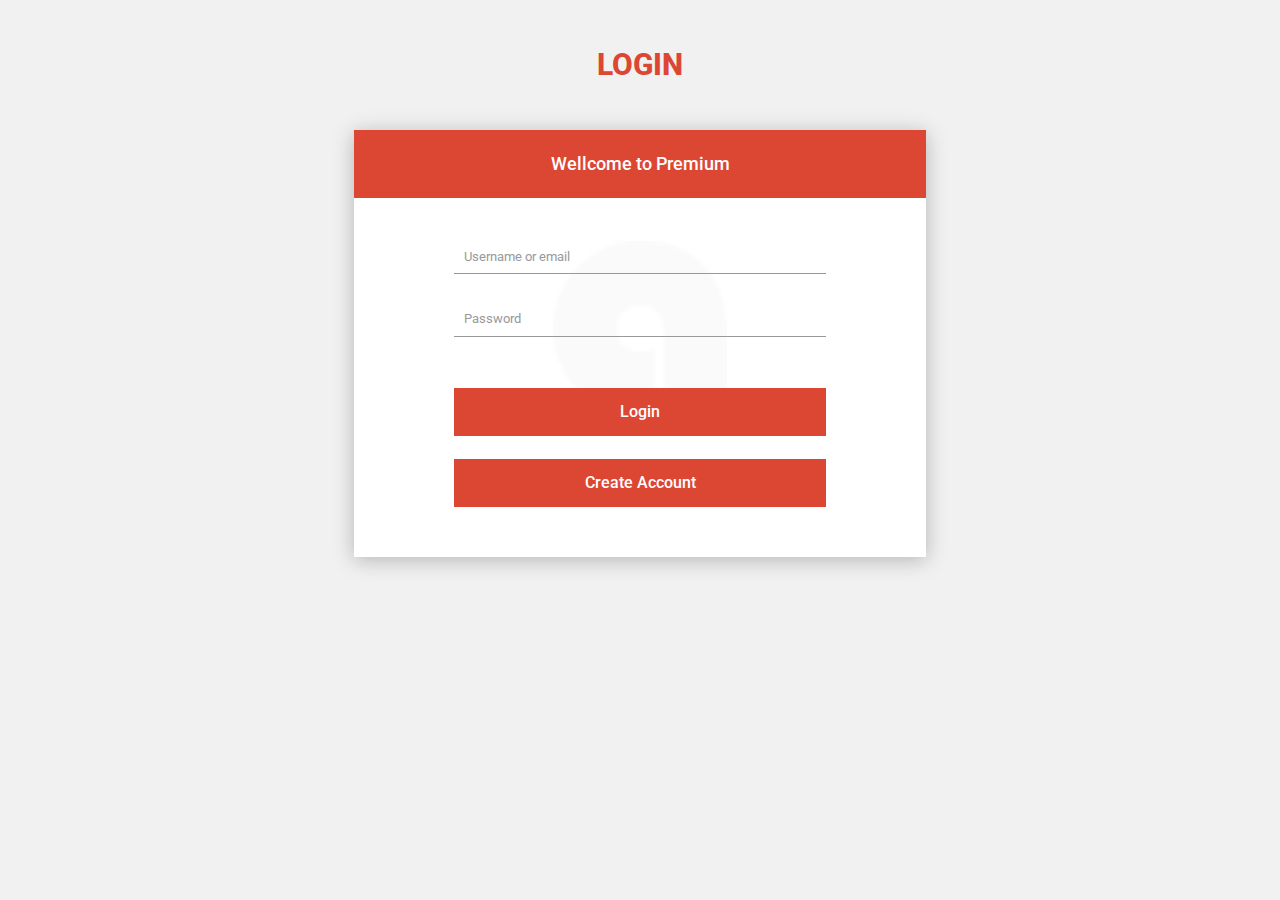
<file: src/main/resources/templates/login.html>
<!doctype html>
<html lang="en"
      xmlns:th="http://www.thymeleaf.org"
>
<head>
  <meta charset="utf-8">
  <meta http-equiv="x-ua-compatible" content="ie=edge">
  <title>Adda - Social Network HTML Template</title>
  <meta name="robots" content="noindex, follow" />
  <meta name="description" content="">
  <meta name="viewport" content="width=device-width, initial-scale=1, shrink-to-fit=no">
  <!-- Favicon -->
  <link rel="shortcut icon" type="image/x-icon" href="../assets/images/favicon.ico">
  <!-- CSS
  ============================================ -->
  <!-- google fonts -->
  <link href="https://fonts.googleapis.com/css?family=Roboto:300,300i,400,400i,500,500i,700,700i,900" rel="stylesheet">
  <!-- Bootstrap CSS -->
  <link rel="stylesheet" href="../assets/css/vendor/bootstrap.min.css">
  <!-- Icon Font CSS -->
  <link rel="stylesheet" href="../assets/css/vendor/bicon.min.css">
  <!-- Flat Icon CSS -->
  <link rel="stylesheet" href="../assets/css/vendor/flaticon.css">
  <!-- audio & video player CSS -->
  <link rel="stylesheet" href="../assets/css/plugins/plyr.css">
  <!-- Slick CSS -->
  <link rel="stylesheet" href="../assets/css/plugins/slick.min.css">
  <!-- nice-select CSS -->
  <link rel="stylesheet" href="../assets/css/plugins/nice-select.css">
  <!-- perfect scrollbar css -->
  <link rel="stylesheet" href="../assets/css/plugins/perfect-scrollbar.css">
  <!-- light gallery css -->
  <link rel="stylesheet" href="../assets/css/plugins/lightgallery.min.css">
  <!-- Main Style CSS -->
  <link rel="stylesheet" href="../assets/css/style.css">
</head>
<body>
<div class="signup-form-wrapper">
  <h1 class="create-acc text-center">LOGIN</h1>
  <div class="signup-inner text-center">
    <h3 class="title">Wellcome to Premium</h3>
    <form class="signup-inner--form"
          method="post"
          role="form"
          th:action="@{/login}"
    >
      <div class="row">
        <div class="col-md-12">
          <input name="username" type="text" class="single-field" placeholder="Username or email">
        </div>
        <div class="col-12">
          <input name="password" type="password" class="single-field" placeholder="Password">
        </div>
        <div class="col-12">
          <button class="submit-btn" type="submit" value="Submit">Login</button>
        </div>
        <div class="col-12">
          <a href="/register" class="submit-btn">Create Account</a>
        </div>
      </div>
    </form>
  </div>
</div>
</form>
</div>
</div>
<!-- Modernizer JS -->
<script src="../assets/js/vendor/modernizr-3.6.0.min.js"></script>
<!-- jQuery JS -->
<script src="../assets/js/vendor/jquery-3.3.1.min.js"></script>
<!-- Popper JS -->
<script src="../assets/js/vendor/popper.min.js"></script>
<!-- Bootstrap JS -->
<script src="../assets/js/vendor/bootstrap.min.js"></script>
<!-- Slick Slider JS -->
<script src="../assets/js/plugins/slick.min.js"></script>
<!-- nice select JS -->
<script src="../assets/js/plugins/nice-select.min.js"></script>
<!-- audio video player JS -->
<script src="../assets/js/plugins/plyr.min.js"></script>
<!-- perfect scrollbar js -->
<script src="../assets/js/plugins/perfect-scrollbar.min.js"></script>
<!-- light gallery js -->
<script src="../assets/js/plugins/lightgallery-all.min.js"></script>
<!-- image loaded js -->
<script src="../assets/js/plugins/imagesloaded.pkgd.min.js"></script>
<!-- isotope filter js -->
<script src="../assets/js/plugins/isotope.pkgd.min.js"></script>
<!-- Main JS -->
<script src="../assets/js/main.js"></script>
</body>
</html>
</file>
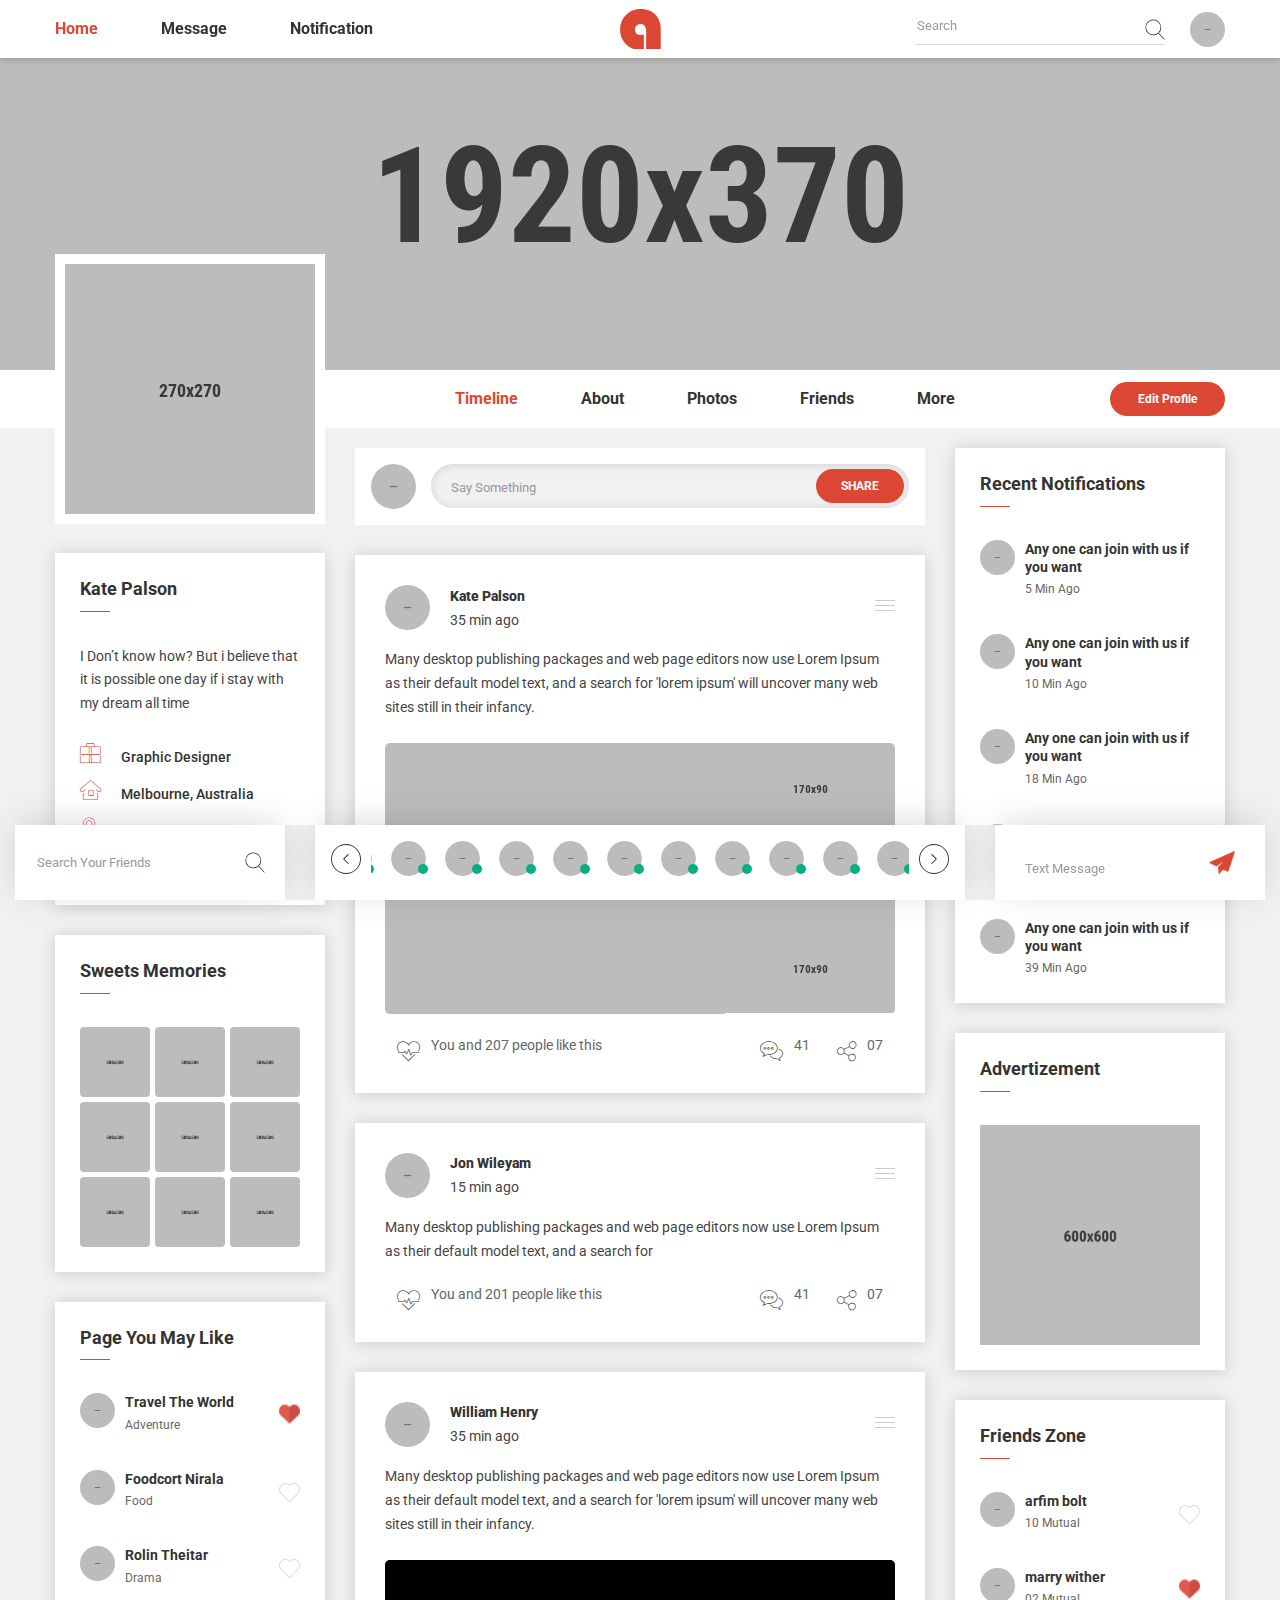
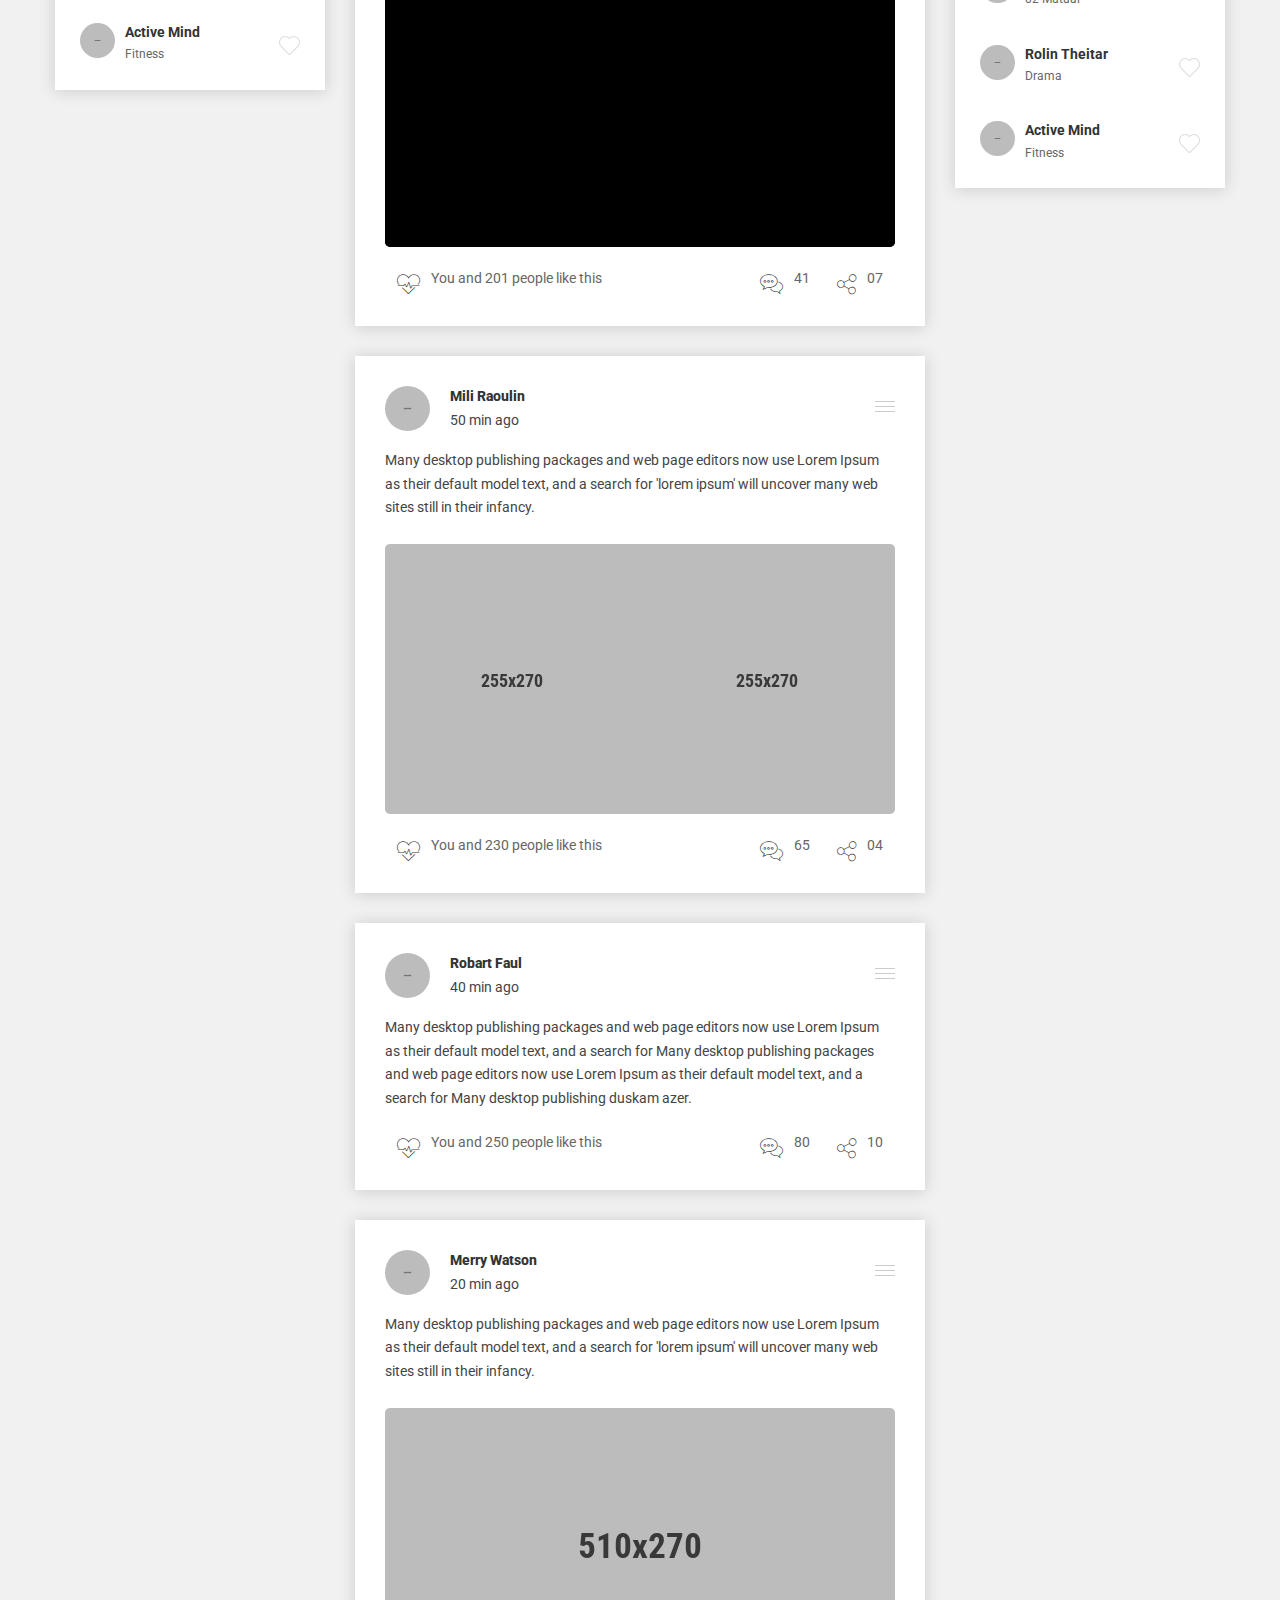
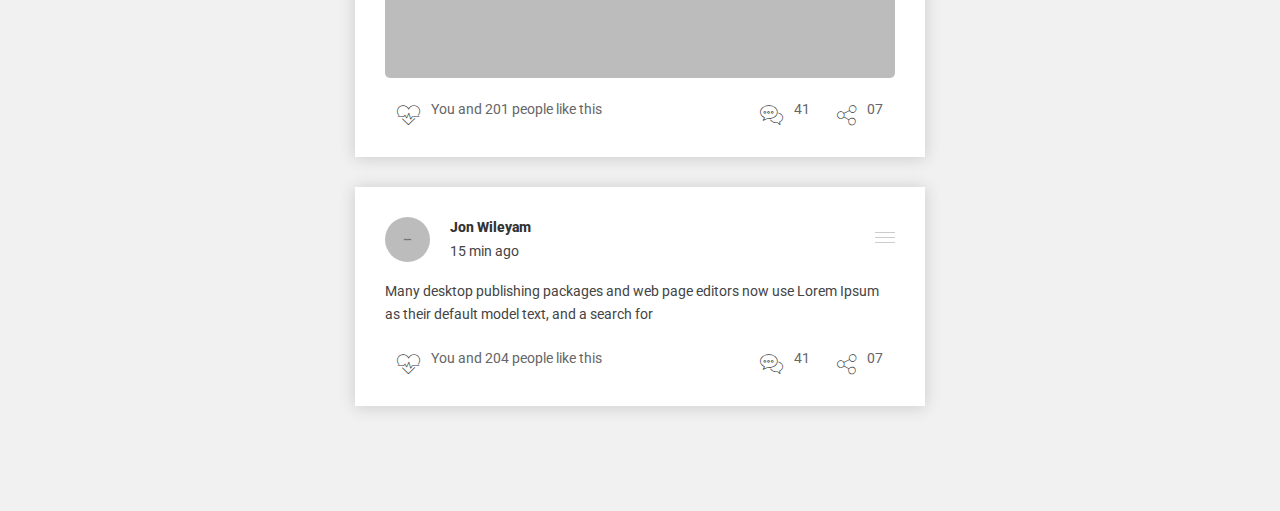
<file: src/main/resources/templates/profile.html>
<!doctype html>
<html class="no-js" lang="en">

<head>
    <meta charset="utf-8">
    <meta http-equiv="x-ua-compatible" content="ie=edge">
    <title>Adda - Social Network HTML Template</title>
    <meta name="robots" content="noindex, follow" />
    <meta name="description" content="">
    <meta name="viewport" content="width=device-width, initial-scale=1, shrink-to-fit=no">
    <!-- Favicon -->
    <link rel="shortcut icon" type="image/x-icon" href="../assets/images/favicon.ico">

    <!-- CSS
	============================================ -->
    <!-- google fonts -->
    <link href="https://fonts.googleapis.com/css?family=Roboto:300,300i,400,400i,500,500i,700,700i,900" rel="stylesheet">
    <!-- Bootstrap CSS -->
    <link rel="stylesheet" href="../assets/css/vendor/bootstrap.min.css">
    <!-- Icon Font CSS -->
    <link rel="stylesheet" href="../assets/css/vendor/bicon.min.css">
    <!-- Flat Icon CSS -->
    <link rel="stylesheet" href="../assets/css/vendor/flaticon.css">
    <!-- audio & video player CSS -->
    <link rel="stylesheet" href="../assets/css/plugins/plyr.css">
    <!-- Slick CSS -->
    <link rel="stylesheet" href="../assets/css/plugins/slick.min.css">
    <!-- nice-select CSS -->
    <link rel="stylesheet" href="../assets/css/plugins/nice-select.css">
    <!-- perfect scrollbar css -->
    <link rel="stylesheet" href="../assets/css/plugins/perfect-scrollbar.css">
    <!-- light gallery css -->
    <link rel="stylesheet" href="../assets/css/plugins/lightgallery.min.css">
    <!-- Main Style CSS -->
    <link rel="stylesheet" href="../assets/css/style.css">

</head>

<body>

    <!-- header area start -->
    <header>
        <div class="header-top sticky bg-white d-none d-lg-block">
            <div class="container">
                <div class="row align-items-center">
                    <div class="col-md-5">
                        <!-- header top navigation start -->
                        <div class="header-top-navigation">
                            <nav>
                                <ul>
                                    <li class="active"><a href="/index">home</a></li>
                                    <li class="msg-trigger"><a class="msg-trigger-btn" href="#a">message</a>
                                        <div class="message-dropdown" id="a">
                                            <div class="dropdown-title">
                                                <p class="recent-msg">recent message</p>
                                                <div class="message-btn-group">
                                                    <button>New group</button>
                                                    <button>New Message</button>
                                                </div>
                                            </div>
                                            <ul class="dropdown-msg-list">
                                                <li class="msg-list-item d-flex justify-content-between">
                                                    <!-- profile picture end -->
                                                    <div class="profile-thumb">
                                                        <figure class="profile-thumb-middle">
                                                            <img src="../assets/images/profile/profile-small-3.jpg" alt="profile picture">
                                                        </figure>
                                                    </div>
                                                    <!-- profile picture end -->

                                                    <!-- message content start -->
                                                    <div class="msg-content">
                                                        <h6 class="author"><a href="profile.html">Mili Raoulin</a></h6>
                                                        <p>Many desktop publishing packages and web page editors now use Lorem Ipsum as their default</p>
                                                    </div>
                                                    <!-- message content end -->

                                                    <!-- message time start -->
                                                    <div class="msg-time">
                                                        <p>25 Apr 2019</p>
                                                    </div>
                                                    <!-- message time end -->
                                                </li>
                                                <li class="msg-list-item d-flex justify-content-between">
                                                    <!-- profile picture end -->
                                                    <div class="profile-thumb">
                                                        <figure class="profile-thumb-middle">
                                                            <img src="../assets/images/profile/profile-small-4.jpg" alt="profile picture">
                                                        </figure>
                                                    </div>
                                                    <!-- profile picture end -->

                                                    <!-- message content start -->
                                                    <div class="msg-content">
                                                        <h6 class="author"><a href="profile.html">Jhon Doe</a></h6>
                                                        <p>Many desktop publishing packages and web page editors now use Lorem Ipsum as their default</p>
                                                    </div>
                                                    <!-- message content end -->

                                                    <!-- message time start -->
                                                    <div class="msg-time">
                                                        <p>15 May 2019</p>
                                                    </div>
                                                    <!-- message time end -->
                                                </li>
                                                <li class="msg-list-item d-flex justify-content-between">
                                                    <!-- profile picture end -->
                                                    <div class="profile-thumb">
                                                        <figure class="profile-thumb-middle">
                                                            <img src="../assets/images/profile/profile-small-5.jpg" alt="profile picture">
                                                        </figure>
                                                    </div>
                                                    <!-- profile picture end -->

                                                    <!-- message content start -->
                                                    <div class="msg-content">
                                                        <h6 class="author"><a href="profile.html">Jon Wileyam</a></h6>
                                                        <p>Many desktop publishing packages and web page editors now use Lorem Ipsum as their default</p>
                                                    </div>
                                                    <!-- message content end -->

                                                    <!-- message time start -->
                                                    <div class="msg-time">
                                                        <p>20 Jun 2019</p>
                                                    </div>
                                                    <!-- message time end -->
                                                </li>
                                            </ul>
                                            <div class="msg-dropdown-footer">
                                                <button>See all in messenger</button>
                                                <button>Mark All as Read</button>
                                            </div>
                                        </div>
                                    </li>
                                    <li class="notification-trigger"><a class="msg-trigger-btn" href="#b">notification</a>
                                        <div class="message-dropdown" id="b">
                                            <div class="dropdown-title">
                                                <p class="recent-msg">Notification</p>
                                                <button>
                                                    <i class="flaticon-settings"></i>
                                                </button>
                                            </div>
                                            <ul class="dropdown-msg-list">
                                                <li class="msg-list-item d-flex justify-content-between">
                                                    <!-- profile picture end -->
                                                    <div class="profile-thumb">
                                                        <figure class="profile-thumb-middle">
                                                            <img src="../assets/images/profile/profile-small-3.jpg" alt="profile picture">
                                                        </figure>
                                                    </div>
                                                    <!-- profile picture end -->

                                                    <!-- message content start -->
                                                    <div class="msg-content notification-content">
                                                        <a href="profile.html">Robert Faul</a>,
                                                        <a href="profile.html">william jhon</a>
                                                        <p>and 35 other people reacted to your photo</p>
                                                    </div>
                                                    <!-- message content end -->

                                                    <!-- message time start -->
                                                    <div class="msg-time">
                                                        <p>25 Apr 2019</p>
                                                    </div>
                                                    <!-- message time end -->
                                                </li>
                                                <li class="msg-list-item d-flex justify-content-between">
                                                    <!-- profile picture end -->
                                                    <div class="profile-thumb">
                                                        <figure class="profile-thumb-middle">
                                                            <img src="../assets/images/profile/profile-small-4.jpg" alt="profile picture">
                                                        </figure>
                                                    </div>
                                                    <!-- profile picture end -->

                                                    <!-- message content start -->
                                                    <div class="msg-content notification-content">
                                                        <a href="profile.html">Robert mushkil</a>,
                                                        <a href="profile.html">Terry jhon</a>
                                                        <p>and 20 other people reacted to your photo</p>
                                                    </div>
                                                    <!-- message content end -->

                                                    <!-- message time start -->
                                                    <div class="msg-time">
                                                        <p>20 May 2019</p>
                                                    </div>
                                                    <!-- message time end -->
                                                </li>
                                                <li class="msg-list-item d-flex justify-content-between">
                                                    <!-- profile picture end -->
                                                    <div class="profile-thumb">
                                                        <figure class="profile-thumb-middle">
                                                            <img src="../assets/images/profile/profile-small-6.jpg" alt="profile picture">
                                                        </figure>
                                                    </div>
                                                    <!-- profile picture end -->

                                                    <!-- message content start -->
                                                    <div class="msg-content notification-content">
                                                        <a href="profile.html">Horijon Mbala</a>,
                                                        <a href="profile.html">Bashu jhon</a>
                                                        <p>and 55 other people reacted to your post</p>
                                                    </div>
                                                    <!-- message content end -->

                                                    <!-- message time start -->
                                                    <div class="msg-time">
                                                        <p>15 Jan 2019</p>
                                                    </div>
                                                    <!-- message time end -->
                                                </li>
                                            </ul>
                                            <div class="msg-dropdown-footer">
                                                <button>See all in messenger</button>
                                                <button>Mark All as Read</button>
                                            </div>
                                        </div>
                                    </li>
                                </ul>
                            </nav>
                        </div>
                        <!-- header top navigation start -->
                    </div>

                    <div class="col-md-2">
                        <!-- brand logo start -->
                        <div class="brand-logo text-center">
                            <a href="/index">
                                <img src="../assets/images/logo/logo.png" alt="brand logo">
                            </a>
                        </div>
                        <!-- brand logo end -->
                    </div>

                    <div class="col-md-5">
                        <div class="header-top-right d-flex align-items-center justify-content-end">
                            <!-- header top search start -->
                            <div class="header-top-search">
                                <form class="top-search-box">
                                    <input type="text" placeholder="Search" class="top-search-field">
                                    <button class="top-search-btn"><i class="flaticon-search"></i></button>
                                </form>
                            </div>
                            <!-- header top search end -->

                            <!-- profile picture start -->
                            <div class="profile-setting-box">
                                <div class="profile-thumb-small">
                                    <a href="javascript:void(0)" class="profile-triger">
                                        <figure>
                                            <img src="../assets/images/profile/profile-small-1.jpg" alt="profile picture">
                                        </figure>
                                    </a>
                                    <div class="profile-dropdown">
                                        <div class="profile-head">
                                            <h5 class="name"><a href="#">Madison Howard</a></h5>
                                            <a class="mail" href="#">mailnam@mail.com</a>
                                        </div>
                                        <div class="profile-body">
                                            <ul>
                                                <li><a href="profile.html"><i class="flaticon-user"></i>Profile</a></li>
                                                <li><a href="#"><i class="flaticon-message"></i>Inbox</a></li>
                                                <li><a href="#"><i class="flaticon-document"></i>Activity</a></li>
                                            </ul>
                                            <ul>
                                                <li><a href="#"><i class="flaticon-settings"></i>Setting</a></li>
                                                <li><a href="/logout"><i class="flaticon-unlock"></i>Sing out</a></li>
                                            </ul>
                                        </div>
                                    </div>
                                </div>
                            </div>
                            <!-- profile picture end -->
                        </div>
                    </div>
                </div>
            </div>
        </div>
    </header>
    <!-- header area end -->
    <!-- header area start -->
    <header>
        <div class="mobile-header-wrapper sticky d-block d-lg-none">
            <div class="mobile-header position-relative ">
                <div class="mobile-logo">
                    <a href="/index">
                        <img src="../assets/images/logo/logo-white.png" alt="logo">
                    </a>
                </div>
                <div class="mobile-menu w-100">
                    <ul>
                        <li>
                            <button class="notification request-trigger"><i class="flaticon-users"></i>
                                <span>03</span>
                            </button>
                            <ul class="frnd-request-list">
                                <li>
                                    <div class="frnd-request-member">
                                        <figure class="request-thumb">
                                            <a href="profile.html">
                                                <img src="../assets/images/profile/profile-midle-1.jpg" alt="proflie author">
                                            </a>
                                        </figure>
                                        <div class="frnd-content">
                                            <h6 class="author"><a href="profile.html">merry watson</a></h6>
                                            <p class="author-subtitle">Works at HasTech</p>
                                            <div class="request-btn-inner">
                                                <button class="frnd-btn">confirm</button>
                                                <button class="frnd-btn delete">delete</button>
                                            </div>
                                        </div>
                                    </div>
                                </li>
                                <li>
                                    <div class="frnd-request-member">
                                        <figure class="request-thumb">
                                            <a href="profile.html">
                                                <img src="../assets/images/profile/profile-midle-2.jpg" alt="proflie author">
                                            </a>
                                        </figure>
                                        <div class="frnd-content">
                                            <h6 class="author"><a href="profile.html">merry watson</a></h6>
                                            <p class="author-subtitle">Works at HasTech</p>
                                            <div class="request-btn-inner">
                                                <button class="frnd-btn">confirm</button>
                                                <button class="frnd-btn delete">delete</button>
                                            </div>
                                        </div>
                                    </div>
                                </li>
                                <li>
                                    <div class="frnd-request-member">
                                        <figure class="request-thumb">
                                            <a href="profile.html">
                                                <img src="../assets/images/profile/profile-midle-3.jpg" alt="proflie author">
                                            </a>
                                        </figure>
                                        <div class="frnd-content">
                                            <h6 class="author"><a href="profile.html">merry watson</a></h6>
                                            <p class="author-subtitle">Works at HasTech</p>
                                            <div class="request-btn-inner">
                                                <button class="frnd-btn">confirm</button>
                                                <button class="frnd-btn delete">delete</button>
                                            </div>
                                        </div>
                                    </div>
                                </li>
                            </ul>
                        </li>
                        <li>
                            <button class="notification"><i class="flaticon-notification"></i>
                                <span>03</span>
                            </button>
                        </li>
                        <li>
                            <button class="chat-trigger notification"><i class="flaticon-chats"></i>
                                <span>04</span>
                            </button>
                            <div class="mobile-chat-box">
                                <div class="live-chat-title">
                                    <!-- profile picture end -->
                                    <div class="profile-thumb">
                                        <a href="profile.html">
                                            <figure class="profile-thumb-small profile-active">
                                                <img src="../assets/images/profile/profile-small-15.jpg" alt="profile picture">
                                            </figure>
                                        </a>
                                    </div>
                                    <!-- profile picture end -->
                                    <div class="posted-author">
                                        <h6 class="author"><a href="profile.html">Robart Marloyan</a></h6>
                                        <span class="active-pro">active now</span>
                                    </div>
                                    <div class="live-chat-settings ml-auto">
                                        <button class="chat-settings"><img src="../assets/images/icons/settings.png" alt=""></button>
                                        <button class="close-btn"><img src="../assets/images/icons/close.png" alt=""></button>
                                    </div>
                                </div>
                                <div class="message-list-inner">
                                    <ul class="message-list custom-scroll">
                                        <li class="text-friends">
                                            <p>Many desktop publishing packages and web page editors now use Lorem Ipsum as their default model text</p>
                                            <div class="message-time">10 minute ago</div>
                                        </li>
                                        <li class="text-author">
                                            <p>Many desktop publishing packages and web page editors</p>
                                            <div class="message-time">5 minute ago</div>
                                        </li>
                                        <li class="text-friends">
                                            <p>packages and web page editors </p>
                                            <div class="message-time">2 minute ago</div>
                                        </li>
                                        <li class="text-friends">
                                            <p>Many desktop publishing packages and web page editors now use Lorem Ipsum as their default model text</p>
                                            <div class="message-time">10 minute ago</div>
                                        </li>
                                        <li class="text-author">
                                            <p>Many desktop publishing packages and web page editors</p>
                                            <div class="message-time">5 minute ago</div>
                                        </li>
                                        <li class="text-friends">
                                            <p>packages and web page editors </p>
                                            <div class="message-time">2 minute ago</div>
                                        </li>
                                    </ul>
                                </div>
                                <div class="chat-text-field mob-text-box">
                                    <textarea class="live-chat-field custom-scroll" placeholder="Text Message"></textarea>
                                    <button class="chat-message-send" type="submit" value="submit">
                                        <img src="../assets/images/icons/plane.png" alt="">
                                    </button>
                                </div>
                            </div>
                        </li>
                        <li>
                            <button class="search-trigger">
                                <i class="search-icon flaticon-search"></i>
                                <i class="close-icon flaticon-cross-out"></i>
                            </button>
                            <div class="mob-search-box">
                                <form class="mob-search-inner">
                                    <input type="text" placeholder="Search Here" class="mob-search-field">
                                    <button class="mob-search-btn"><i class="flaticon-search"></i></button>
                                </form>
                            </div>
                        </li>
                    </ul>
                </div>
                <div class="mobile-header-profile">
                    <!-- profile picture end -->
                    <div class="profile-thumb profile-setting-box">
                        <a href="javascript:void(0)" class="profile-triger">
                            <figure class="profile-thumb-middle">
                                <img src="../assets/images/profile/profile-small-1.jpg" alt="profile picture">
                            </figure>
                        </a>
                        <div class="profile-dropdown text-left">
                            <div class="profile-head">
                                <h5 class="name"><a href="#">Madison Howard</a></h5>
                                <a class="mail" href="#">mailnam@mail.com</a>
                            </div>
                            <div class="profile-body">
                                <ul>
                                    <li><a href="profile.html"><i class="flaticon-user"></i>Profile</a></li>
                                    <li><a href="#"><i class="flaticon-message"></i>Inbox</a></li>
                                    <li><a href="#"><i class="flaticon-document"></i>Activity</a></li>
                                </ul>
                                <ul>
                                    <li><a href="#"><i class="flaticon-settings"></i>Setting</a></li>
                                    <li><a href="/logout"><i class="flaticon-unlock"></i>Logout</a></li>
                                </ul>
                            </div>
                        </div>
                    </div>
                    <!-- profile picture end -->
                </div>
            </div>
        </div>
    </header>
    <!-- header area end -->

    <main>

        <div class="main-wrapper">
            <div class="profile-banner-large bg-img" data-bg="assets/images/banner/profile-banner.jpg">
            </div>
            <div class="profile-menu-area bg-white">
                <div class="container">
                    <div class="row align-items-center">
                        <div class="col-lg-3 col-md-3">
                            <div class="profile-picture-box">
                                <figure class="profile-picture">
                                    <a href="profile.html">
                                        <img src="../assets/images/profile/profile-1.jpg" alt="profile picture">
                                    </a>
                                </figure>
                            </div>
                        </div>
                        <div class="col-lg-6 col-md-6 offset-lg-1">
                            <div class="profile-menu-wrapper">
                                <div class="main-menu-inner header-top-navigation">
                                    <nav>
                                        <ul class="main-menu">
                                            <li class="active"><a href="#">timeline</a></li>
                                            <li><a href="about.html">about</a></li>
                                            <li><a href="photos.html">photos</a></li>
                                            <li><a href="friends.html">friends</a></li>
                                            <li><a href="about.html">more</a></li>
                                            <!-- <li class="d-inline-block d-md-none"><a href="profile.html">edit profile</a></li> -->
                                        </ul>
                                    </nav>
                                </div>
                            </div>
                        </div>
                        <div class="col-lg-2 col-md-3 d-none d-md-block">
                            <div class="profile-edit-panel">
                                <button class="edit-btn">edit profile</button>
                            </div>
                        </div>
                    </div>
                </div>
            </div>
            <div class="container">
                <div class="row">
                    <div class="col-lg-3 order-2 order-lg-1">
                        <aside class="widget-area profile-sidebar">
                            <!-- widget single item start -->
                            <div class="card widget-item">
                                <h4 class="widget-title">kate palson</h4>
                                <div class="widget-body">
                                    <div class="about-author">
                                        <p>I Don’t know how? But i believe that it is possible one day if i stay with my dream all time</p>
                                        <ul class="author-into-list">
                                            <li><a href="#"><i class="bi bi-office-bag"></i>Graphic Designer</a></li>
                                            <li><a href="#"><i class="bi bi-home"></i>Melbourne, Australia</a></li>
                                            <li><a href="#"><i class="bi bi-location-pointer"></i>Pulshar, Melbourne</a></li>
                                            <li><a href="#"><i class="bi bi-heart-beat"></i>Travel, Swimming</a></li>
                                        </ul>
                                    </div>
                                </div>
                            </div>
                            <!-- widget single item end -->

                            <!-- widget single item start -->
                            <div class="card widget-item">
                                <h4 class="widget-title">Sweets Memories</h4>
                                <div class="widget-body">
                                    <div class="sweet-galley img-gallery">
                                        <div class="row row-5">
                                            <div class="col-4">
                                                <div class="gallery-tem">
                                                    <figure class="post-thumb">
                                                        <a class="gallery-selector" href="../assets/images/gallery/gallery-1.jpg">
                                                            <img src="../assets/images/gallery/gallery-1.jpg" alt="sweet memory">
                                                        </a>
                                                    </figure>
                                                </div>
                                            </div>
                                            <div class="col-4">
                                                <div class="gallery-tem">
                                                    <figure class="post-thumb">
                                                        <a class="gallery-selector" href="../assets/images/gallery/gallery-2.jpg">
                                                            <img src="../assets/images/gallery/gallery-2.jpg" alt="sweet memory">
                                                        </a>
                                                    </figure>
                                                </div>
                                            </div>
                                            <div class="col-4">
                                                <div class="gallery-tem">
                                                    <figure class="post-thumb">
                                                        <a class="gallery-selector" href="../assets/images/gallery/gallery-3.jpg">
                                                            <img src="../assets/images/gallery/gallery-3.jpg" alt="sweet memory">
                                                        </a>
                                                    </figure>
                                                </div>
                                            </div>
                                            <div class="col-4">
                                                <div class="gallery-tem">
                                                    <figure class="post-thumb">
                                                        <a class="gallery-selector" href="../assets/images/gallery/gallery-4.jpg">
                                                            <img src="../assets/images/gallery/gallery-4.jpg" alt="sweet memory">
                                                        </a>
                                                    </figure>
                                                </div>
                                            </div>
                                            <div class="col-4">
                                                <div class="gallery-tem">
                                                    <figure class="post-thumb">
                                                        <a class="gallery-selector" href="../assets/images/gallery/gallery-5.jpg">
                                                            <img src="../assets/images/gallery/gallery-5.jpg" alt="sweet memory">
                                                        </a>
                                                    </figure>
                                                </div>
                                            </div>
                                            <div class="col-4">
                                                <div class="gallery-tem">
                                                    <figure class="post-thumb">
                                                        <a class="gallery-selector" href="../assets/images/gallery/gallery-6.jpg">
                                                            <img src="../assets/images/gallery/gallery-6.jpg" alt="sweet memory">
                                                        </a>
                                                    </figure>
                                                </div>
                                            </div>
                                            <div class="col-4">
                                                <div class="gallery-tem">
                                                    <figure class="post-thumb">
                                                        <a class="gallery-selector" href="../assets/images/gallery/gallery-7.jpg">
                                                            <img src="../assets/images/gallery/gallery-7.jpg" alt="sweet memory">
                                                        </a>
                                                    </figure>
                                                </div>
                                            </div>
                                            <div class="col-4">
                                                <div class="gallery-tem">
                                                    <figure class="post-thumb">
                                                        <a class="gallery-selector" href="../assets/images/gallery/gallery-8.jpg">
                                                            <img src="../assets/images/gallery/gallery-8.jpg" alt="sweet memory">
                                                        </a>
                                                    </figure>
                                                </div>
                                            </div>
                                            <div class="col-4">
                                                <div class="gallery-tem">
                                                    <figure class="post-thumb">
                                                        <a class="gallery-selector" href="../assets/images/gallery/gallery-9.jpg">
                                                            <img src="../assets/images/gallery/gallery-9.jpg" alt="sweet memory">
                                                        </a>
                                                    </figure>
                                                </div>
                                            </div>
                                        </div>
                                    </div>
                                </div>
                            </div>
                            <!-- widget single item end -->

                            <!-- widget single item start -->
                            <div class="card widget-item">
                                <h4 class="widget-title">page you may like</h4>
                                <div class="widget-body">
                                    <ul class="like-page-list-wrapper">
                                        <li class="unorder-list">
                                            <!-- profile picture end -->
                                            <div class="profile-thumb">
                                                <a href="#">
                                                    <figure class="profile-thumb-small">
                                                        <img src="../assets/images/profile/profile-small-33.jpg" alt="profile picture">
                                                    </figure>
                                                </a>
                                            </div>
                                            <!-- profile picture end -->

                                            <div class="unorder-list-info">
                                                <h3 class="list-title"><a href="#">Travel The World</a></h3>
                                                <p class="list-subtitle"><a href="#">adventure</a></p>
                                            </div>
                                            <button class="like-button active">
                                                <img class="heart" src="../assets/images/icons/heart.png" alt="">
                                                <img class="heart-color" src="../assets/images/icons/heart-color.png" alt="">
                                            </button>
                                        </li>
                                        <li class="unorder-list">
                                            <!-- profile picture end -->
                                            <div class="profile-thumb">
                                                <a href="#">
                                                    <figure class="profile-thumb-small">
                                                        <img src="../assets/images/profile/profile-small-30.jpg" alt="profile picture">
                                                    </figure>
                                                </a>
                                            </div>
                                            <!-- profile picture end -->

                                            <div class="unorder-list-info">
                                                <h3 class="list-title"><a href="#">Foodcort Nirala</a></h3>
                                                <p class="list-subtitle"><a href="#">food</a></p>
                                            </div>
                                            <button class="like-button">
                                                <img class="heart" src="../assets/images/icons/heart.png" alt="">
                                                <img class="heart-color" src="../assets/images/icons/heart-color.png" alt="">
                                            </button>
                                        </li>
                                        <li class="unorder-list">
                                            <!-- profile picture end -->
                                            <div class="profile-thumb">
                                                <a href="#">
                                                    <figure class="profile-thumb-small">
                                                        <img src="../assets/images/profile/profile-small-5.jpg" alt="profile picture">
                                                    </figure>
                                                </a>
                                            </div>
                                            <!-- profile picture end -->

                                            <div class="unorder-list-info">
                                                <h3 class="list-title"><a href="#">Rolin Theitar</a></h3>
                                                <p class="list-subtitle"><a href="#">drama</a></p>
                                            </div>
                                            <button class="like-button">
                                                <img class="heart" src="../assets/images/icons/heart.png" alt="">
                                                <img class="heart-color" src="../assets/images/icons/heart-color.png" alt="">
                                            </button>
                                        </li>
                                        <li class="unorder-list">
                                            <!-- profile picture end -->
                                            <div class="profile-thumb">
                                                <a href="#">
                                                    <figure class="profile-thumb-small">
                                                        <img src="../assets/images/profile/profile-small-29.jpg" alt="profile picture">
                                                    </figure>
                                                </a>
                                            </div>
                                            <!-- profile picture end -->

                                            <div class="unorder-list-info">
                                                <h3 class="list-title"><a href="#">Active Mind</a></h3>
                                                <p class="list-subtitle"><a href="#">fitness</a></p>
                                            </div>
                                            <button class="like-button">
                                                <img class="heart" src="../assets/images/icons/heart.png" alt="">
                                                <img class="heart-color" src="../assets/images/icons/heart-color.png" alt="">
                                            </button>
                                        </li>
                                    </ul>
                                </div>
                            </div>
                            <!-- widget single item end -->
                        </aside>
                    </div>

                    <div class="col-lg-6 order-1 order-lg-2">
                        <!-- share box start -->
                        <div class="card card-small">
                            <div class="share-box-inner">
                                <!-- profile picture end -->
                                <div class="profile-thumb">
                                    <a href="#">
                                        <figure class="profile-thumb-middle">
                                            <img src="../assets/images/profile/profile-small-37.jpg" alt="profile picture">
                                        </figure>
                                    </a>
                                </div>
                                <!-- profile picture end -->

                                <!-- share content box start -->
                                <div class="share-content-box w-100">
                                    <form class="share-text-box">
                                        <textarea name="share" class="share-text-field" aria-disabled="true" placeholder="Say Something" data-toggle="modal" data-target="#textbox" id="email"></textarea>
                                        <button class="btn-share" type="submit">share</button>
                                    </form>
                                </div>
                                <!-- share content box end -->
                                <!-- Modal start -->
                                <div class="modal fade" id="textbox" aria-labelledby="textbox">
                                    <div class="modal-dialog">
                                        <div class="modal-content">
                                            <div class="modal-header">
                                                <h5 class="modal-title">Share Your Mood</h5>
                                                <button type="button" class="close" data-dismiss="modal" aria-label="Close">
                                                    <span aria-hidden="true">&times;</span>
                                                </button>
                                            </div>
                                            <div class="modal-body custom-scroll">
                                                <textarea name="share" class="share-field-big custom-scroll" placeholder="Say Something"></textarea>
                                            </div>
                                            <div class="modal-footer">
                                                <button type="button" class="post-share-btn" data-dismiss="modal">cancel</button>
                                                <button type="button" class="post-share-btn">post</button>
                                            </div>
                                        </div>
                                    </div>
                                </div>
                                <!-- Modal end -->
                            </div>
                        </div>
                        <!-- share box end -->

                        <!-- post status start -->
                        <div class="card">
                            <!-- post title start -->
                            <div class="post-title d-flex align-items-center">
                                <!-- profile picture end -->
                                <div class="profile-thumb">
                                    <a href="#">
                                        <figure class="profile-thumb-middle">
                                            <img src="../assets/images/profile/profile-small-5.jpg" alt="profile picture">
                                        </figure>
                                    </a>
                                </div>
                                <!-- profile picture end -->

                                <div class="posted-author">
                                    <h6 class="author"><a href="profile.html">Kate Palson</a></h6>
                                    <span class="post-time">35 min ago</span>
                                </div>

                                <div class="post-settings-bar">
                                    <span></span>
                                    <span></span>
                                    <span></span>
                                    <div class="post-settings arrow-shape">
                                        <ul>
                                            <li><button>copy link to adda</button></li>
                                            <li><button>edit post</button></li>
                                            <li><button>embed adda</button></li>
                                        </ul>
                                    </div>
                                </div>
                            </div>
                            <!-- post title start -->
                            <div class="post-content">
                                <p class="post-desc">
                                    Many desktop publishing packages and web page editors now use Lorem Ipsum as their
                                    default model text, and a search for 'lorem ipsum' will uncover many web sites still
                                    in their infancy.
                                </p>
                                <div class="post-thumb-gallery img-gallery">
                                    <div class="row no-gutters">
                                        <div class="col-8">
                                            <figure class="post-thumb">
                                                <a class="gallery-selector" href="../assets/images/post/post-large-2.jpg">
                                                    <img src="../assets/images/post/post-2.jpg" alt="post image">
                                                </a>
                                            </figure>
                                        </div>
                                        <div class="col-4">
                                            <div class="row">
                                                <div class="col-12">
                                                    <figure class="post-thumb">
                                                        <a class="gallery-selector" href="../assets/images/post/post-large-3.jpg">
                                                            <img src="../assets/images/post/post-3.jpg" alt="post image">
                                                        </a>
                                                    </figure>
                                                </div>
                                                <div class="col-12">
                                                    <figure class="post-thumb">
                                                        <a class="gallery-selector" href="../assets/images/post/post-large-4.jpg">
                                                            <img src="../assets/images/post/post-4.jpg" alt="post image">
                                                        </a>
                                                    </figure>
                                                </div>
                                                <div class="col-12">
                                                    <figure class="post-thumb">
                                                        <a class="gallery-selector" href="../assets/images/post/post-large-5.jpg">
                                                            <img src="../assets/images/post/post-5.jpg" alt="post image">
                                                        </a>
                                                    </figure>
                                                </div>
                                            </div>
                                        </div>
                                    </div>
                                </div>
                                <div class="post-meta">
                                    <button class="post-meta-like">
                                        <i class="bi bi-heart-beat"></i>
                                        <span>You and 207 people like this</span>
                                        <strong>207</strong>
                                    </button>
                                    <ul class="comment-share-meta">
                                        <li>
                                            <button class="post-comment">
                                                <i class="bi bi-chat-bubble"></i>
                                                <span>41</span>
                                            </button>
                                        </li>
                                        <li>
                                            <button class="post-share">
                                                <i class="bi bi-share"></i>
                                                <span>07</span>
                                            </button>
                                        </li>
                                    </ul>
                                </div>
                            </div>
                        </div>
                        <!-- post status end -->

                        <!-- post status start -->
                        <div class="card">
                            <!-- post title start -->
                            <div class="post-title d-flex align-items-center">
                                <!-- profile picture end -->
                                <div class="profile-thumb">
                                    <a href="#">
                                        <figure class="profile-thumb-middle">
                                            <img src="../assets/images/profile/profile-small-3.jpg" alt="profile picture">
                                        </figure>
                                    </a>
                                </div>
                                <!-- profile picture end -->

                                <div class="posted-author">
                                    <h6 class="author"><a href="profile.html">Jon Wileyam</a></h6>
                                    <span class="post-time">15 min ago</span>
                                </div>

                                <div class="post-settings-bar">
                                    <span></span>
                                    <span></span>
                                    <span></span>
                                    <div class="post-settings arrow-shape">
                                        <ul>
                                            <li><button>copy link to adda</button></li>
                                            <li><button>edit post</button></li>
                                            <li><button>embed adda</button></li>
                                        </ul>
                                    </div>
                                </div>
                            </div>
                            <!-- post title start -->
                            <div class="post-content">
                                <p class="post-desc pb-0">
                                    Many desktop publishing packages and web page editors now use Lorem Ipsum as their
                                    default model text, and a search for
                                </p>
                                <div class="post-meta">
                                    <button class="post-meta-like">
                                        <i class="bi bi-heart-beat"></i>
                                        <span>You and 201 people like this</span>
                                        <strong>201</strong>
                                    </button>
                                    <ul class="comment-share-meta">
                                        <li>
                                            <button class="post-comment">
                                                <i class="bi bi-chat-bubble"></i>
                                                <span>41</span>
                                            </button>
                                        </li>
                                        <li>
                                            <button class="post-share">
                                                <i class="bi bi-share"></i>
                                                <span>07</span>
                                            </button>
                                        </li>
                                    </ul>
                                </div>
                            </div>
                        </div>
                        <!-- post status end -->

                        <!-- post status start -->
                        <div class="card">
                            <!-- post title start -->
                            <div class="post-title d-flex align-items-center">
                                <!-- profile picture end -->
                                <div class="profile-thumb">
                                    <a href="#">
                                        <figure class="profile-thumb-middle">
                                            <img src="../assets/images/profile/profile-small-4.jpg" alt="profile picture">
                                        </figure>
                                    </a>
                                </div>
                                <!-- profile picture end -->

                                <div class="posted-author">
                                    <h6 class="author"><a href="profile.html">william henry</a></h6>
                                    <span class="post-time">35 min ago</span>
                                </div>

                                <div class="post-settings-bar">
                                    <span></span>
                                    <span></span>
                                    <span></span>
                                    <div class="post-settings arrow-shape">
                                        <ul>
                                            <li><button>copy link to adda</button></li>
                                            <li><button>edit post</button></li>
                                            <li><button>embed adda</button></li>
                                        </ul>
                                    </div>
                                </div>
                            </div>
                            <!-- post title start -->
                            <div class="post-content">
                                <p class="post-desc">
                                    Many desktop publishing packages and web page editors now use Lorem Ipsum as their
                                    default model text, and a search for 'lorem ipsum' will uncover many web sites still
                                    in their infancy.
                                </p>
                                <div class="plyr__video-embed plyr-video">
                                    <iframe src="https://www.youtube.com/embed/WeA7edXsU40" allow="accelerometer; autoplay; encrypted-media; gyroscope; picture-in-picture" allowfullscreen></iframe>
                                </div>
                                <div class="post-meta">
                                    <button class="post-meta-like">
                                        <i class="bi bi-heart-beat"></i>
                                        <span>You and 201 people like this</span>
                                        <strong>201</strong>
                                    </button>
                                    <ul class="comment-share-meta">
                                        <li>
                                            <button class="post-comment">
                                                <i class="bi bi-chat-bubble"></i>
                                                <span>41</span>
                                            </button>
                                        </li>
                                        <li>
                                            <button class="post-share">
                                                <i class="bi bi-share"></i>
                                                <span>07</span>
                                            </button>
                                        </li>
                                    </ul>
                                </div>
                            </div>
                        </div>
                        <!-- post status end -->

                        <!-- post status start -->
                        <div class="card">
                            <!-- post title start -->
                            <div class="post-title d-flex align-items-center">
                                <!-- profile picture end -->
                                <div class="profile-thumb">
                                    <a href="#">
                                        <figure class="profile-thumb-middle">
                                            <img src="../assets/images/profile/profile-small-8.jpg" alt="profile picture">
                                        </figure>
                                    </a>
                                </div>
                                <!-- profile picture end -->

                                <div class="posted-author">
                                    <h6 class="author"><a href="profile.html">Mili Raoulin</a></h6>
                                    <span class="post-time">50 min ago</span>
                                </div>

                                <div class="post-settings-bar">
                                    <span></span>
                                    <span></span>
                                    <span></span>
                                    <div class="post-settings arrow-shape">
                                        <ul>
                                            <li><button>copy link to adda</button></li>
                                            <li><button>edit post</button></li>
                                            <li><button>embed adda</button></li>
                                        </ul>
                                    </div>
                                </div>
                            </div>
                            <!-- post title start -->
                            <div class="post-content">
                                <p class="post-desc">
                                    Many desktop publishing packages and web page editors now use Lorem Ipsum as their
                                    default model text, and a search for 'lorem ipsum' will uncover many web sites still
                                    in their infancy.
                                </p>
                                <div class="post-thumb-gallery img-gallery">
                                    <div class="row no-gutters">
                                        <div class="col-6">
                                            <figure class="post-thumb">
                                                <a class="gallery-selector" href="../assets/images/post/post-large-6.jpg">
                                                    <img src="../assets/images/post/post-6.jpg" alt="post image">
                                                </a>
                                            </figure>
                                        </div>
                                        <div class="col-6">
                                            <figure class="post-thumb">
                                                <a class="gallery-selector" href="../assets/images/post/post-large-7.jpg">
                                                    <img src="../assets/images/post/post-7.jpg" alt="post image">
                                                </a>
                                            </figure>
                                        </div>
                                    </div>
                                </div>
                                <div class="post-meta">
                                    <button class="post-meta-like">
                                        <i class="bi bi-heart-beat"></i>
                                        <span>You and 230 people like this</span>
                                        <strong>230</strong>
                                    </button>
                                    <ul class="comment-share-meta">
                                        <li>
                                            <button class="post-comment">
                                                <i class="bi bi-chat-bubble"></i>
                                                <span>65</span>
                                            </button>
                                        </li>
                                        <li>
                                            <button class="post-share">
                                                <i class="bi bi-share"></i>
                                                <span>04</span>
                                            </button>
                                        </li>
                                    </ul>
                                </div>
                            </div>
                        </div>
                        <!-- post status end -->

                        <!-- post status start -->
                        <div class="card">
                            <!-- post title start -->
                            <div class="post-title d-flex align-items-center">
                                <!-- profile picture end -->
                                <div class="profile-thumb">
                                    <a href="#">
                                        <figure class="profile-thumb-middle">
                                            <img src="../assets/images/profile/profile-small-6.jpg" alt="profile picture">
                                        </figure>
                                    </a>
                                </div>
                                <!-- profile picture end -->

                                <div class="posted-author">
                                    <h6 class="author"><a href="profile.html">Robart Faul</a></h6>
                                    <span class="post-time">40 min ago</span>
                                </div>

                                <div class="post-settings-bar">
                                    <span></span>
                                    <span></span>
                                    <span></span>
                                    <div class="post-settings arrow-shape">
                                        <ul>
                                            <li><button>copy link to adda</button></li>
                                            <li><button>edit post</button></li>
                                            <li><button>embed adda</button></li>
                                        </ul>
                                    </div>
                                </div>
                            </div>
                            <!-- post title start -->
                            <div class="post-content">
                                <p class="post-desc pb-0">
                                    Many desktop publishing packages and web page editors now use Lorem Ipsum as their
                                    default model text, and a search for Many desktop publishing packages and web page
                                    editors now use Lorem Ipsum as their default model text, and a search for Many
                                    desktop publishing duskam azer.
                                </p>
                                <div class="post-meta">
                                    <button class="post-meta-like">
                                        <i class="bi bi-heart-beat"></i>
                                        <span>You and 250 people like this</span>
                                        <strong>250</strong>
                                    </button>
                                    <ul class="comment-share-meta">
                                        <li>
                                            <button class="post-comment">
                                                <i class="bi bi-chat-bubble"></i>
                                                <span>80</span>
                                            </button>
                                        </li>
                                        <li>
                                            <button class="post-share">
                                                <i class="bi bi-share"></i>
                                                <span>10</span>
                                            </button>
                                        </li>
                                    </ul>
                                </div>
                            </div>
                        </div>
                        <!-- post status end -->

                        <!-- post status start -->
                        <div class="card">
                            <!-- post title start -->
                            <div class="post-title d-flex align-items-center">
                                <!-- profile picture end -->
                                <div class="profile-thumb">
                                    <a href="#">
                                        <figure class="profile-thumb-middle">
                                            <img src="../assets/images/profile/profile-small-2.jpg" alt="profile picture">
                                        </figure>
                                    </a>
                                </div>
                                <!-- profile picture end -->

                                <div class="posted-author">
                                    <h6 class="author"><a href="profile.html">merry watson</a></h6>
                                    <span class="post-time">20 min ago</span>
                                </div>

                                <div class="post-settings-bar">
                                    <span></span>
                                    <span></span>
                                    <span></span>
                                    <div class="post-settings arrow-shape">
                                        <ul>
                                            <li><button>copy link to adda</button></li>
                                            <li><button>edit post</button></li>
                                            <li><button>embed adda</button></li>
                                        </ul>
                                    </div>
                                </div>
                            </div>
                            <!-- post title start -->
                            <div class="post-content">
                                <p class="post-desc">
                                    Many desktop publishing packages and web page editors now use Lorem Ipsum as their
                                    default model text, and a search for 'lorem ipsum' will uncover many web sites still
                                    in their infancy.
                                </p>
                                <div class="post-thumb-gallery">
                                    <figure class="post-thumb img-popup">
                                        <a href="../assets/images/post/post-large-1.jpg">
                                            <img src="../assets/images/post/post-1.jpg" alt="post image">
                                        </a>
                                    </figure>
                                </div>
                                <div class="post-meta">
                                    <button class="post-meta-like">
                                        <i class="bi bi-heart-beat"></i>
                                        <span>You and 201 people like this</span>
                                        <strong>201</strong>
                                    </button>
                                    <ul class="comment-share-meta">
                                        <li>
                                            <button class="post-comment">
                                                <i class="bi bi-chat-bubble"></i>
                                                <span>41</span>
                                            </button>
                                        </li>
                                        <li>
                                            <button class="post-share">
                                                <i class="bi bi-share"></i>
                                                <span>07</span>
                                            </button>
                                        </li>
                                    </ul>
                                </div>
                            </div>
                        </div>
                        <!-- post status end -->

                        <!-- post status start -->
                        <div class="card">
                            <!-- post title start -->
                            <div class="post-title d-flex align-items-center">
                                <!-- profile picture end -->
                                <div class="profile-thumb">
                                    <a href="#">
                                        <figure class="profile-thumb-middle">
                                            <img src="../assets/images/profile/profile-small-3.jpg" alt="profile picture">
                                        </figure>
                                    </a>
                                </div>
                                <!-- profile picture end -->

                                <div class="posted-author">
                                    <h6 class="author"><a href="profile.html">Jon Wileyam</a></h6>
                                    <span class="post-time">15 min ago</span>
                                </div>

                                <div class="post-settings-bar">
                                    <span></span>
                                    <span></span>
                                    <span></span>
                                    <div class="post-settings arrow-shape">
                                        <ul>
                                            <li><button>copy link to adda</button></li>
                                            <li><button>edit post</button></li>
                                            <li><button>embed adda</button></li>
                                        </ul>
                                    </div>
                                </div>
                            </div>
                            <!-- post title start -->
                            <div class="post-content">
                                <p class="post-desc pb-0">
                                    Many desktop publishing packages and web page editors now use Lorem Ipsum as their
                                    default model text, and a search for
                                </p>
                                <div class="post-meta">
                                    <button class="post-meta-like">
                                        <i class="bi bi-heart-beat"></i>
                                        <span>You and 204 people like this</span>
                                        <strong>204</strong>
                                    </button>
                                    <ul class="comment-share-meta">
                                        <li>
                                            <button class="post-comment">
                                                <i class="bi bi-chat-bubble"></i>
                                                <span>41</span>
                                            </button>
                                        </li>
                                        <li>
                                            <button class="post-share">
                                                <i class="bi bi-share"></i>
                                                <span>07</span>
                                            </button>
                                        </li>
                                    </ul>
                                </div>
                            </div>
                        </div>
                        <!-- post status end -->
                    </div>

                    <div class="col-lg-3 order-3">
                        <aside class="widget-area">
                            <!-- widget single item start -->
                            <div class="card widget-item">
                                <h4 class="widget-title">Recent Notifications</h4>
                                <div class="widget-body">
                                    <ul class="like-page-list-wrapper">
                                        <li class="unorder-list">
                                            <!-- profile picture end -->
                                            <div class="profile-thumb">
                                                <a href="#">
                                                    <figure class="profile-thumb-small">
                                                        <img src="../assets/images/profile/profile-small-9.jpg" alt="profile picture">
                                                    </figure>
                                                </a>
                                            </div>
                                            <!-- profile picture end -->

                                            <div class="unorder-list-info">
                                                <h3 class="list-title"><a href="#">Any one can join with us if you want</a></h3>
                                                <p class="list-subtitle">5 min ago</p>
                                            </div>
                                        </li>
                                        <li class="unorder-list">
                                            <!-- profile picture end -->
                                            <div class="profile-thumb">
                                                <a href="#">
                                                    <figure class="profile-thumb-small">
                                                        <img src="../assets/images/profile/profile-small-35.jpg" alt="profile picture">
                                                    </figure>
                                                </a>
                                            </div>
                                            <!-- profile picture end -->

                                            <div class="unorder-list-info">
                                                <h3 class="list-title"><a href="#">Any one can join with us if you want</a></h3>
                                                <p class="list-subtitle">10 min ago</p>
                                            </div>
                                        </li>
                                        <li class="unorder-list">
                                            <!-- profile picture end -->
                                            <div class="profile-thumb">
                                                <a href="#">
                                                    <figure class="profile-thumb-small">
                                                        <img src="../assets/images/profile/profile-small-15.jpg" alt="profile picture">
                                                    </figure>
                                                </a>
                                            </div>
                                            <!-- profile picture end -->

                                            <div class="unorder-list-info">
                                                <h3 class="list-title"><a href="#">Any one can join with us if you want</a></h3>
                                                <p class="list-subtitle">18 min ago</p>
                                            </div>
                                        </li>
                                        <li class="unorder-list">
                                            <!-- profile picture end -->
                                            <div class="profile-thumb">
                                                <a href="#">
                                                    <figure class="profile-thumb-small">
                                                        <img src="../assets/images/profile/profile-small-6.jpg" alt="profile picture">
                                                    </figure>
                                                </a>
                                            </div>
                                            <!-- profile picture end -->

                                            <div class="unorder-list-info">
                                                <h3 class="list-title"><a href="#">Any one can join with us if you want</a></h3>
                                                <p class="list-subtitle">25 min ago</p>
                                            </div>
                                        </li>
                                        <li class="unorder-list">
                                            <!-- profile picture end -->
                                            <div class="profile-thumb">
                                                <a href="#">
                                                    <figure class="profile-thumb-small">
                                                        <img src="../assets/images/profile/profile-small-34.jpg" alt="profile picture">
                                                    </figure>
                                                </a>
                                            </div>
                                            <!-- profile picture end -->

                                            <div class="unorder-list-info">
                                                <h3 class="list-title"><a href="#">Any one can join with us if you want</a></h3>
                                                <p class="list-subtitle">39 min ago</p>
                                            </div>
                                        </li>
                                    </ul>
                                </div>
                            </div>
                            <!-- widget single item end -->

                            <!-- widget single item start -->
                            <div class="card widget-item">
                                <h4 class="widget-title">Advertizement</h4>
                                <div class="widget-body">
                                    <div class="add-thumb">
                                        <a href="#">
                                            <img src="../assets/images/banner/advertise.jpg" alt="advertisement">
                                        </a>
                                    </div>
                                </div>
                            </div>
                            <!-- widget single item end -->

                            <!-- widget single item start -->
                            <div class="card widget-item">
                                <h4 class="widget-title">Friends Zone</h4>
                                <div class="widget-body">
                                    <ul class="like-page-list-wrapper">
                                        <li class="unorder-list">
                                            <!-- profile picture end -->
                                            <div class="profile-thumb">
                                                <a href="#">
                                                    <figure class="profile-thumb-small">
                                                        <img src="../assets/images/profile/profile-small-10.jpg" alt="profile picture">
                                                    </figure>
                                                </a>
                                            </div>
                                            <!-- profile picture end -->

                                            <div class="unorder-list-info">
                                                <h3 class="list-title"><a href="#">arfim bolt</a></h3>
                                                <p class="list-subtitle"><a href="#">10 mutual</a></p>
                                            </div>
                                            <button class="like-button">
                                                <img class="heart" src="../assets/images/icons/heart.png" alt="">
                                                <img class="heart-color" src="../assets/images/icons/heart-color.png" alt="">
                                            </button>
                                        </li>
                                        <li class="unorder-list">
                                            <!-- profile picture end -->
                                            <div class="profile-thumb">
                                                <a href="#">
                                                    <figure class="profile-thumb-small">
                                                        <img src="../assets/images/profile/profile-small-2.jpg" alt="profile picture">
                                                    </figure>
                                                </a>
                                            </div>
                                            <!-- profile picture end -->

                                            <div class="unorder-list-info">
                                                <h3 class="list-title"><a href="#">marry wither</a></h3>
                                                <p class="list-subtitle"><a href="#">02 mutual</a></p>
                                            </div>
                                            <button class="like-button active">
                                                <img class="heart" src="../assets/images/icons/heart.png" alt="">
                                                <img class="heart-color" src="../assets/images/icons/heart-color.png" alt="">
                                            </button>
                                        </li>
                                        <li class="unorder-list">
                                            <!-- profile picture end -->
                                            <div class="profile-thumb">
                                                <a href="#">
                                                    <figure class="profile-thumb-small">
                                                        <img src="../assets/images/profile/profile-small-5.jpg" alt="profile picture">
                                                    </figure>
                                                </a>
                                            </div>
                                            <!-- profile picture end -->

                                            <div class="unorder-list-info">
                                                <h3 class="list-title"><a href="#">Rolin Theitar</a></h3>
                                                <p class="list-subtitle"><a href="#">drama</a></p>
                                            </div>
                                            <button class="like-button">
                                                <img class="heart" src="../assets/images/icons/heart.png" alt="">
                                                <img class="heart-color" src="../assets/images/icons/heart-color.png" alt="">
                                            </button>
                                        </li>
                                        <li class="unorder-list">
                                            <!-- profile picture end -->
                                            <div class="profile-thumb">
                                                <a href="#">
                                                    <figure class="profile-thumb-small">
                                                        <img src="../assets/images/profile/profile-small-14.jpg" alt="profile picture">
                                                    </figure>
                                                </a>
                                            </div>
                                            <!-- profile picture end -->

                                            <div class="unorder-list-info">
                                                <h3 class="list-title"><a href="#">Active Mind</a></h3>
                                                <p class="list-subtitle"><a href="#">fitness</a></p>
                                            </div>
                                            <button class="like-button">
                                                <img class="heart" src="../assets/images/icons/heart.png" alt="">
                                                <img class="heart-color" src="../assets/images/icons/heart-color.png" alt="">
                                            </button>
                                        </li>
                                    </ul>
                                </div>
                            </div>
                            <!-- widget single item end -->
                        </aside>
                    </div>
                </div>
            </div>
        </div>

    </main>

    <!-- Scroll to top start -->
    <div class="scroll-top not-visible">
        <i class="bi bi-finger-index"></i>
    </div>
    <!-- Scroll to Top End -->

    <!-- footer area start -->
    <footer class="d-none d-lg-block">
        <div class="footer-area reveal-footer">
            <div class="container-fluid">
                <div class="row">
                    <div class="col-12">
                        <div class="footer-wrapper">
                            <div class="footer-card position-relative">
                                <div class="friends-search">
                                    <form class="search-box">
                                        <input type="text" placeholder="Search Your Friends" class="search-field">
                                        <button class="search-btn"><i class="flaticon-search"></i></button>
                                    </form>
                                </div>
                                <div class="friend-search-list">
                                    <div class="frnd-search-title">
                                        <button class="frnd-search-icon"><i class="flaticon-settings"></i></button>
                                        <p>search friends</p>
                                        <button class="close-btn" data-close="friend-search-list"><i class="flaticon-cross-out"></i></button>
                                    </div>
                                    <div class="frnd-search-inner custom-scroll">
                                        <ul>
                                            <li class="d-flex align-items-center profile-active">
                                                <!-- profile picture end -->
                                                <div class="profile-thumb active">
                                                    <a href="#">
                                                        <figure class="profile-thumb-small">
                                                            <img src="../assets/images/profile/profile-small-1.jpg" alt="profile picture">
                                                        </figure>
                                                    </a>
                                                </div>
                                                <!-- profile picture end -->

                                                <div class="posted-author">
                                                    <h6 class="author">Jon Wilime</h6>
                                                    <p>Many desktop publishing</p>
                                                </div>
                                            </li>
                                            <li class="d-flex align-items-center profile-active">
                                                <!-- profile picture end -->
                                                <div class="profile-thumb active">
                                                    <a href="#">
                                                        <figure class="profile-thumb-small">
                                                            <img src="../assets/images/profile/profile-small-2.jpg" alt="profile picture">
                                                        </figure>
                                                    </a>
                                                </div>
                                                <!-- profile picture end -->

                                                <div class="posted-author">
                                                    <h6 class="author"><a href="profile.html">Jon Wileyam</a></h6>
                                                    <button class="add-frnd">add friend</button>
                                                </div>
                                            </li>
                                            <li class="d-flex align-items-center profile-active">
                                                <!-- profile picture end -->
                                                <div class="profile-thumb active">
                                                    <a href="#">
                                                        <figure class="profile-thumb-small">
                                                            <img src="../assets/images/profile/profile-small-3.jpg" alt="profile picture">
                                                        </figure>
                                                    </a>
                                                </div>
                                                <!-- profile picture end -->

                                                <div class="posted-author">
                                                    <h6 class="author"><a href="profile.html">Mili Raoulin</a></h6>
                                                    <button class="add-frnd">add friend</button>
                                                </div>
                                            </li>
                                            <li class="d-flex align-items-center profile-active">
                                                <!-- profile picture end -->
                                                <div class="profile-thumb active">
                                                    <a href="#">
                                                        <figure class="profile-thumb-small">
                                                            <img src="../assets/images/profile/profile-small-4.jpg" alt="profile picture">
                                                        </figure>
                                                    </a>
                                                </div>
                                                <!-- profile picture end -->

                                                <div class="posted-author">
                                                    <h6 class="author"><a href="profile.html">Jon Wilime</a></h6>
                                                    <button class="add-frnd">10 mutual friends</button>
                                                </div>
                                            </li>
                                            <li class="d-flex align-items-center profile-active">
                                                <!-- profile picture end -->
                                                <div class="profile-thumb active">
                                                    <a href="#">
                                                        <figure class="profile-thumb-small">
                                                            <img src="../assets/images/profile/profile-small-5.jpg" alt="profile picture">
                                                        </figure>
                                                    </a>
                                                </div>
                                                <!-- profile picture end -->

                                                <div class="posted-author">
                                                    <h6 class="author"><a href="profile.html">Robart faul</a></h6>
                                                    <button class="add-frnd">12 mutual friends</button>
                                                </div>
                                            </li>
                                            <li class="d-flex align-items-center profile-active">
                                                <!-- profile picture end -->
                                                <div class="profile-thumb active">
                                                    <a href="#">
                                                        <figure class="profile-thumb-small">
                                                            <img src="../assets/images/profile/profile-small-3.jpg" alt="profile picture">
                                                        </figure>
                                                    </a>
                                                </div>
                                                <!-- profile picture end -->

                                                <div class="posted-author">
                                                    <h6 class="author"><a href="profile.html">Mili Raoulin</a></h6>
                                                    <button class="add-frnd">add friend</button>
                                                </div>
                                            </li>
                                            <li class="d-flex align-items-center profile-active">
                                                <!-- profile picture end -->
                                                <div class="profile-thumb active">
                                                    <a href="#">
                                                        <figure class="profile-thumb-small">
                                                            <img src="../assets/images/profile/profile-small-4.jpg" alt="profile picture">
                                                        </figure>
                                                    </a>
                                                </div>
                                                <!-- profile picture end -->

                                                <div class="posted-author">
                                                    <h6 class="author"><a href="profile.html">Jon Wilime</a></h6>
                                                    <button class="add-frnd">10 mutual friends</button>
                                                </div>
                                            </li>
                                            <li class="d-flex align-items-center profile-active">
                                                <!-- profile picture end -->
                                                <div class="profile-thumb active">
                                                    <a href="#">
                                                        <figure class="profile-thumb-small">
                                                            <img src="../assets/images/profile/profile-small-5.jpg" alt="profile picture">
                                                        </figure>
                                                    </a>
                                                </div>
                                                <!-- profile picture end -->

                                                <div class="posted-author">
                                                    <h6 class="author"><a href="profile.html">Robart faul</a></h6>
                                                    <button class="add-frnd">12 mutual friends</button>
                                                </div>
                                            </li>
                                        </ul>
                                    </div>
                                </div>
                            </div>
                            <div class="card card-small mb-0 active-profile-wrapper">
                                <div class="active-profiles-wrapper">
                                    <div class="active-profile-carousel slick-row-20 slick-arrow-style">
                                        <!-- profile picture end -->
                                        <div class="single-slide">
                                            <div class="profile-thumb active profile-active">
                                                <a href="#">
                                                    <figure class="profile-thumb-small">
                                                        <img src="../assets/images/profile/profile-small-1.jpg" alt="profile picture">
                                                    </figure>
                                                </a>
                                            </div>
                                        </div>
                                        <!-- profile picture end -->

                                        <!-- profile picture end -->
                                        <div class="single-slide">
                                            <div class="profile-thumb active profile-active">
                                                <a href="javascript:void(0)">
                                                    <figure class="profile-thumb-small">
                                                        <img src="../assets/images/profile/profile-small-1.jpg" alt="profile picture">
                                                    </figure>
                                                </a>
                                            </div>
                                        </div>
                                        <!-- profile picture end -->

                                        <!-- profile picture end -->
                                        <div class="single-slide">
                                            <div class="profile-thumb active profile-active">
                                                <a href="javascript:void(0)">
                                                    <figure class="profile-thumb-small">
                                                        <img src="../assets/images/profile/profile-small-2.jpg" alt="profile picture">
                                                    </figure>
                                                </a>
                                            </div>
                                        </div>
                                        <!-- profile picture end -->

                                        <!-- profile picture end -->
                                        <div class="single-slide">
                                            <div class="profile-thumb active profile-active">
                                                <a href="javascript:void(0)">
                                                    <figure class="profile-thumb-small">
                                                        <img src="../assets/images/profile/profile-small-3.jpg" alt="profile picture">
                                                    </figure>
                                                </a>
                                            </div>
                                        </div>
                                        <!-- profile picture end -->

                                        <!-- profile picture end -->
                                        <div class="single-slide">
                                            <div class="profile-thumb active profile-active">
                                                <a href="javascript:void(0)">
                                                    <figure class="profile-thumb-small">
                                                        <img src="../assets/images/profile/profile-small-4.jpg" alt="profile picture">
                                                    </figure>
                                                </a>
                                            </div>
                                        </div>
                                        <!-- profile picture end -->

                                        <!-- profile picture end -->
                                        <div class="single-slide">
                                            <div class="profile-thumb active profile-active">
                                                <a href="javascript:void(0)">
                                                    <figure class="profile-thumb-small">
                                                        <img src="../assets/images/profile/profile-small-1.jpg" alt="profile picture">
                                                    </figure>
                                                </a>
                                            </div>
                                        </div>
                                        <!-- profile picture end -->

                                        <!-- profile picture end -->
                                        <div class="single-slide">
                                            <div class="profile-thumb active profile-active">
                                                <a href="javascript:void(0)">
                                                    <figure class="profile-thumb-small">
                                                        <img src="../assets/images/profile/profile-small-5.jpg" alt="profile picture">
                                                    </figure>
                                                </a>
                                            </div>
                                        </div>
                                        <!-- profile picture end -->

                                        <!-- profile picture end -->
                                        <div class="single-slide">
                                            <div class="profile-thumb active profile-active">
                                                <a href="javascript:void(0)">
                                                    <figure class="profile-thumb-small">
                                                        <img src="../assets/images/profile/profile-small-6.jpg" alt="profile picture">
                                                    </figure>
                                                </a>
                                            </div>
                                        </div>
                                        <!-- profile picture end -->

                                        <!-- profile picture end -->
                                        <div class="single-slide">
                                            <div class="profile-thumb active profile-active">
                                                <a href="javascript:void(0)">
                                                    <figure class="profile-thumb-small">
                                                        <img src="../assets/images/profile/profile-small-7.jpg" alt="profile picture">
                                                    </figure>
                                                </a>
                                            </div>
                                        </div>
                                        <!-- profile picture end -->

                                        <!-- profile picture end -->
                                        <div class="single-slide">
                                            <div class="profile-thumb active profile-active">
                                                <a href="javascript:void(0)">
                                                    <figure class="profile-thumb-small">
                                                        <img src="../assets/images/profile/profile-small-8.jpg" alt="profile picture">
                                                    </figure>
                                                </a>
                                            </div>
                                        </div>
                                        <!-- profile picture end -->

                                        <!-- profile picture end -->
                                        <div class="single-slide">
                                            <div class="profile-thumb active profile-active">
                                                <a href="javascript:void(0)">
                                                    <figure class="profile-thumb-small">
                                                        <img src="../assets/images/profile/profile-small-9.jpg" alt="profile picture">
                                                    </figure>
                                                </a>
                                            </div>
                                        </div>
                                        <!-- profile picture end -->

                                        <!-- profile picture end -->
                                        <div class="single-slide">
                                            <div class="profile-thumb active profile-active">
                                                <a href="javascript:void(0)">
                                                    <figure class="profile-thumb-small">
                                                        <img src="../assets/images/profile/profile-small-10.jpg" alt="profile picture">
                                                    </figure>
                                                </a>
                                            </div>
                                        </div>
                                        <!-- profile picture end -->

                                        <!-- profile picture end -->
                                        <div class="single-slide">
                                            <div class="profile-thumb active profile-active">
                                                <a href="javascript:void(0)">
                                                    <figure class="profile-thumb-small">
                                                        <img src="../assets/images/profile/profile-small-11.jpg" alt="profile picture">
                                                    </figure>
                                                </a>
                                            </div>
                                        </div>
                                        <!-- profile picture end -->
                                    </div>
                                </div>
                            </div>
                            <div class="footer-card position-relative">
                                <div class="live-chat-inner">
                                    <div class="chat-text-field">
                                        <textarea class="live-chat-field custom-scroll" placeholder="Text Message"></textarea>
                                        <button class="chat-message-send" type="submit" value="submit">
                                            <img src="../assets/images/icons/plane.png" alt="">
                                        </button>
                                    </div>
                                    <div class="chat-output-box">
                                        <div class="live-chat-title">
                                            <!-- profile picture end -->
                                            <div class="profile-thumb active">
                                                <a href="#">
                                                    <figure class="profile-thumb-small">
                                                        <img src="../assets/images/profile/profile-small-15.jpg" alt="profile picture">
                                                    </figure>
                                                </a>
                                            </div>
                                            <!-- profile picture end -->
                                            <div class="posted-author">
                                                <h6 class="author"><a href="profile.html">Robart Marloyan</a></h6>
                                                <span class="active-pro">active now</span>
                                            </div>
                                            <div class="live-chat-settings ml-auto">
                                                <button class="chat-settings"><i class="flaticon-settings"></i></button>
                                                <button class="close-btn" data-close="chat-output-box"><i class="flaticon-cross-out"></i></button>
                                            </div>
                                        </div>
                                        <div class="message-list-inner">
                                            <ul class="message-list custom-scroll">
                                                <li class="text-friends">
                                                    <p>Many desktop publishing packages and web page editors now use Lorem Ipsum as their default model text</p>
                                                    <div class="message-time">10 minute ago</div>
                                                </li>
                                                <li class="text-author">
                                                    <p>Many desktop publishing packages and web page editors</p>
                                                    <div class="message-time">5 minute ago</div>
                                                </li>
                                                <li class="text-friends">
                                                    <p>packages and web page editors </p>
                                                    <div class="message-time">2 minute ago</div>
                                                </li>
                                                <li class="text-friends">
                                                    <p>Many desktop publishing packages and web page editors now use Lorem Ipsum as their default model text</p>
                                                    <div class="message-time">10 minute ago</div>
                                                </li>
                                                <li class="text-author">
                                                    <p>Many desktop publishing packages and web page editors</p>
                                                    <div class="message-time">5 minute ago</div>
                                                </li>
                                                <li class="text-friends">
                                                    <p>packages and web page editors </p>
                                                    <div class="message-time">2 minute ago</div>
                                                </li>
                                            </ul>
                                        </div>
                                    </div>
                                </div>
                            </div>
                        </div>
                    </div>
                </div>
            </div>
        </div>
    </footer>
    <!-- footer area end -->
    <!-- footer area start -->
    <footer class="d-block d-lg-none">
        <div class="footer-area reveal-footer">
            <div class="container">
                <div class="row">
                    <div class="col-12">
                        <div class="mobile-footer-inner d-flex">
                            <div class="mobile-frnd-search">
                                <button class="search-toggle-btn"><i class="flaticon-search"></i></button>
                            </div>
                            <div class="mob-frnd-search-inner">
                                <form class="mob-frnd-search-box d-flex">
                                    <input type="text" placeholder="Search Your Friends" class="mob-frnd-search-field">
                                </form>
                            </div>
                            <div class="card card-small mb-0 active-profile-mob-wrapper">
                                <div class="active-profiles-mob-wrapper slick-row-10">
                                    <div class="active-profile-mobile">
                                        <!-- profile picture end -->
                                        <div class="single-slide">
                                            <div class="profile-thumb active profile-active">
                                                <a href="#">
                                                    <figure class="profile-thumb-small profile-active">
                                                        <img src="../assets/images/profile/profile-small-1.jpg" alt="profile picture">
                                                    </figure>
                                                </a>
                                            </div>
                                        </div>
                                        <!-- profile picture end -->

                                        <!-- profile picture end -->
                                        <div class="single-slide">
                                            <div class="profile-thumb active profile-active">
                                                <a href="javascript:void(0)">
                                                    <figure class="profile-thumb-small profile-active">
                                                        <img src="../assets/images/profile/profile-small-8.jpg" alt="profile picture">
                                                    </figure>
                                                </a>
                                            </div>
                                        </div>
                                        <!-- profile picture end -->

                                        <!-- profile picture end -->
                                        <div class="single-slide">
                                            <div class="profile-thumb active profile-active">
                                                <a href="javascript:void(0)">
                                                    <figure class="profile-thumb-small profile-active">
                                                        <img src="../assets/images/profile/profile-small-2.jpg" alt="profile picture">
                                                    </figure>
                                                </a>
                                            </div>
                                        </div>
                                        <!-- profile picture end -->

                                        <!-- profile picture end -->
                                        <div class="single-slide">
                                            <div class="profile-thumb active profile-active">
                                                <a href="javascript:void(0)">
                                                    <figure class="profile-thumb-small profile-active">
                                                        <img src="../assets/images/profile/profile-small-3.jpg" alt="profile picture">
                                                    </figure>
                                                </a>
                                            </div>
                                        </div>
                                        <!-- profile picture end -->

                                        <!-- profile picture end -->
                                        <div class="single-slide">
                                            <div class="profile-thumb active profile-active">
                                                <a href="javascript:void(0)">
                                                    <figure class="profile-thumb-small profile-active">
                                                        <img src="../assets/images/profile/profile-small-4.jpg" alt="profile picture">
                                                    </figure>
                                                </a>
                                            </div>
                                        </div>
                                        <!-- profile picture end -->

                                        <!-- profile picture end -->
                                        <div class="single-slide">
                                            <div class="profile-thumb active profile-active">
                                                <a href="javascript:void(0)">
                                                    <figure class="profile-thumb-small profile-active">
                                                        <img src="../assets/images/profile/profile-small-5.jpg" alt="profile picture">
                                                    </figure>
                                                </a>
                                            </div>
                                        </div>
                                        <!-- profile picture end -->

                                        <!-- profile picture end -->
                                        <div class="single-slide">
                                            <div class="profile-thumb active profile-active">
                                                <a href="javascript:void(0)">
                                                    <figure class="profile-thumb-small profile-active">
                                                        <img src="../assets/images/profile/profile-small-9.jpg" alt="profile picture">
                                                    </figure>
                                                </a>
                                            </div>
                                        </div>
                                        <!-- profile picture end -->
                                    </div>
                                </div>
                            </div>
                        </div>
                    </div>
                </div>
            </div>
        </div>
    </footer>
    <!-- footer area end -->

    <!-- JS
============================================ -->

    <!-- Modernizer JS -->
    <script src="../assets/js/vendor/modernizr-3.6.0.min.js"></script>
    <!-- jQuery JS -->
    <script src="../assets/js/vendor/jquery-3.3.1.min.js"></script>
    <!-- Popper JS -->
    <script src="../assets/js/vendor/popper.min.js"></script>
    <!-- Bootstrap JS -->
    <script src="../assets/js/vendor/bootstrap.min.js"></script>
    <!-- Slick Slider JS -->
    <script src="../assets/js/plugins/slick.min.js"></script>
    <!-- nice select JS -->
    <script src="../assets/js/plugins/nice-select.min.js"></script>
    <!-- audio video player JS -->
    <script src="../assets/js/plugins/plyr.min.js"></script>
    <!-- perfect scrollbar js -->
    <script src="../assets/js/plugins/perfect-scrollbar.min.js"></script>
    <!-- light gallery js -->
    <script src="../assets/js/plugins/lightgallery-all.min.js"></script>
    <!-- image loaded js -->
    <script src="../assets/js/plugins/imagesloaded.pkgd.min.js"></script>
    <!-- isotope filter js -->
    <script src="../assets/js/plugins/isotope.pkgd.min.js"></script>
    <!-- Main JS -->
    <script src="../assets/js/main.js"></script>

</body>

</html>
</file>
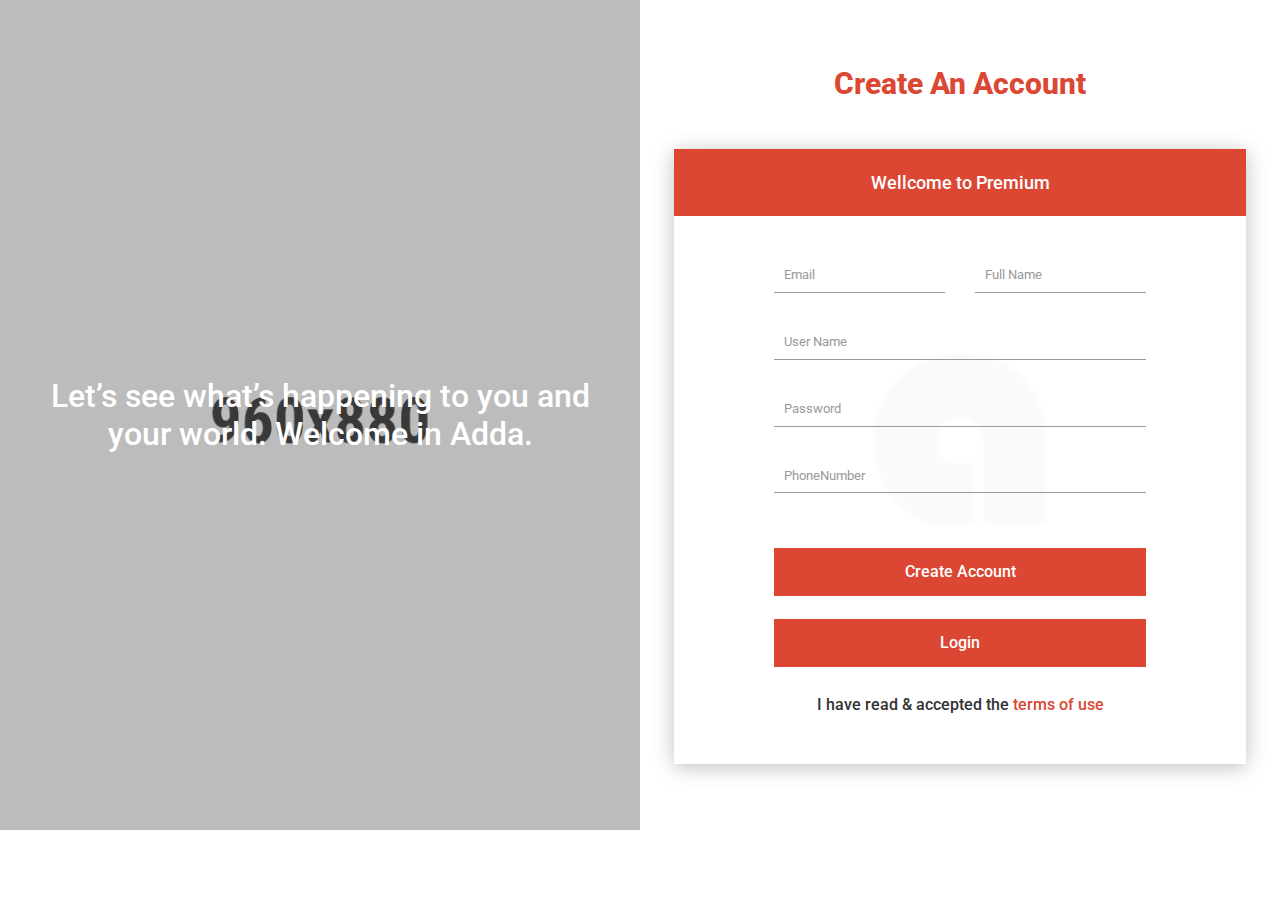
<file: src/main/resources/templates/register.html>
<!doctype html>
<html lang="en"
      xmlns:th="http://www.thymeleaf.org"
>
<head>
    <meta charset="utf-8">
    <meta http-equiv="x-ua-compatible" content="ie=edge">
    <title>Adda - Social Network HTML Template</title>
    <meta name="robots" content="noindex, follow" />
    <meta name="description" content="">
    <meta name="viewport" content="width=device-width, initial-scale=1, shrink-to-fit=no">
    <!-- Favicon -->
    <link rel="shortcut icon" type="image/x-icon" href="../assets/images/favicon.ico">
    <!-- CSS
    ============================================ -->
    <!-- google fonts -->
    <link href="https://fonts.googleapis.com/css?family=Roboto:300,300i,400,400i,500,500i,700,700i,900" rel="stylesheet">
    <!-- Bootstrap CSS -->
    <link rel="stylesheet" href="../assets/css/vendor/bootstrap.min.css">
    <!-- Icon Font CSS -->
    <link rel="stylesheet" href="../assets/css/vendor/bicon.min.css">
    <!-- Flat Icon CSS -->
    <link rel="stylesheet" href="../assets/css/vendor/flaticon.css">
    <!-- audio & video player CSS -->
    <link rel="stylesheet" href="../assets/css/plugins/plyr.css">
    <!-- Slick CSS -->
    <link rel="stylesheet" href="../assets/css/plugins/slick.min.css">
    <!-- nice-select CSS -->
    <link rel="stylesheet" href="../assets/css/plugins/nice-select.css">
    <!-- perfect scrollbar css -->
    <link rel="stylesheet" href="../assets/css/plugins/perfect-scrollbar.css">
    <!-- light gallery css -->
    <link rel="stylesheet" href="../assets/css/plugins/lightgallery.min.css">
    <!-- Main Style CSS -->
    <link rel="stylesheet" href="../assets/css/style.css">
</head>
<body class="bg-transparent">
<main>
    <div class="main-wrapper pb-0 mb-0">
        <div class="timeline-wrapper">
            <div class="timeline-page-wrapper">
                <div class="container-fluid p-0">
                    <div class="row no-gutters">
                        <div class="col-lg-6 order-2 order-lg-1">
                            <div class="timeline-bg-content bg-img" data-bg="assets/images/timeline/adda-timeline.jpg">
                                <h3 class="timeline-bg-title">Let’s see what’s happening to you and your world. Welcome in Adda.</h3>
                            </div>
                        </div>
                        <div class="col-lg-6 order-1 order-lg-2 d-flex align-items-center justify-content-center">
                            <div class="signup-form-wrapper">
                                <h1 class="create-acc text-center">Create An Account</h1>
                                <div class="signup-inner text-center">
                                    <h3 class="title">Wellcome to Premium</h3>
                                    <form class="signup-inner--form"
                                          th:object="${user}"
                                          th:action="@{/register}"
                                          method="post"
                                    >
                                        <div class="row">
                                            <div class="col-6">
                                                <input name="email" type="email" class="single-field" placeholder="Email">
                                                <span class="error-message"></span>
                                            </div>
                                            <div class="col-md-6">
                                                <input name="fullName" type="text" class="single-field" placeholder="Full Name">
                                                <span class="error-message"></span>
                                            </div>
                                            <div class="col-md-12">
                                                <input name="userName" type="text" class="single-field" placeholder="User Name">
                                                <span class="error-message"></span>
                                            </div>
                                            <div class="col-12">
                                                <input name="password" type="password" class="single-field" placeholder="Password">
                                                <span class="error-message"></span>
                                            </div>
                                            <div class="col-12">
                                                <input  name="phoneNumber" type="phone" class="single-field" placeholder="PhoneNumber">
                                                <span class="error-message"></span>
                                            </div>
                                            <div class="col-12">
                                                <button class="submit-btn">Create Account</button>
                                            </div>
                                            <div class="col-12">
                                                <a href="/login" class="submit-btn">Login</a>
                                            </div>
                                        </div>
                                        <h6 class="terms-condition">I have read &amp; accepted the <a href="#">terms of use</a></h6>
                                    </form>
                                </div>
                            </div>
                        </div>
                    </div>
                </div>
            </div>
        </div>
    </div>
</main>
<!-- JS
============================================ -->
<script>
    const form = document.querySelector('.signup-inner--form');

    const emailInput = form.querySelector('input[name = "email"]');

    const fullNameInput = form.querySelector('input[name = "fullName"]');

    const userNameInput = form.querySelector('input[name="userName"]');

    const passwordInput = form.querySelector('input[name="password"]');

    const phoneNumberInput = form.querySelector('input[name="phoneNumber"]');

    // Thêm sự kiện submit cho form
    form.addEventListener('submit', (e) => {
        // Ngăn chặn hành động mặc định của form (gửi dữ liệu lên server)
        e.preventDefault();

        // Kiểm tra dữ liệu nhập vào
        let isValid = true;

        // Kiểm tra email
        if (!emailInput.value) {
            emailInput.classList.add('error');
            emailInput.nextElementSibling.innerText = 'Vui lòng nhập email';
            isValid = false;
        } else if (!isValidEmail(emailInput.value)) {
            emailInput.classList.add('error');
            emailInput.nextElementSibling.innerText = 'Email không hợp lệ';
            isValid = false;
        } else {
            emailInput.classList.remove('error'); // Nếu dữ liệu hợp lệ, xóa class error
            emailInput.nextElementSibling.innerText = ''; // Nếu dữ liệu hợp lệ, xóa thông báo lỗi
        }

        // Kiểm tra họ tên
        if (!fullNameInput.value) {
            fullNameInput.classList.add('error');
            fullNameInput.nextElementSibling.innerText = 'Vui lòng nhập Họ tên đầy đủ';
            isValid = false;
        } else {
            fullNameInput.classList.remove('error'); // Nếu dữ liệu hợp lệ, xóa class error
            fullNameInput.nextElementSibling.innerText = ''; // Nếu dữ liệu hợp lệ, xóa thông báo lỗi
        }

        // Kiểm tra tên đăng nhập
        if (!userNameInput.value) {
            userNameInput.classList.add('error');
            userNameInput.nextElementSibling.innerText = 'Vui lòng nhập tên người dùng';
            isValid = false;
        } else {
            userNameInput.classList.remove('error'); // Nếu dữ liệu hợp lệ, xóa class error
            userNameInput.nextElementSibling.innerText = ''; // Nếu dữ liệu hợp lệ, xóa thông báo lỗi
        }

        // Kiểm tra mật khẩu
        if (!passwordInput.value) {
            passwordInput.classList.add('error');
            passwordInput.nextElementSibling.innerText = 'Vui lòng nhập mật khẩu';
            isValid = false;
        } else if (passwordInput.value.length < 8) {
            passwordInput.nextElementSibling.innerText = 'Mật khẩu phải có ít nhất 8 ký tự';
            isValid = false;
        } else {
            passwordInput.classList.remove('error'); // Nếu dữ liệu hợp lệ, xóa class error
            passwordInput.nextElementSibling.innerText = ''; // Nếu dữ liệu hợp lệ, xóa thông báo lỗi
        }

        // Kiểm tra số điện thoại
        if (!phoneNumberInput.value) {
            phoneNumberInput.classList.add('error');
            phoneNumberInput.nextElementSibling.innerText = 'Vui lòng nhập số điện thoại';
            isValid = false;
        } else if (!isValidPhoneNumber(phoneNumberInput.value)) {
            phoneNumberInput.nextElementSibling.innerText = 'Số điện thoại không hợp lệ';
            isValid = false;
        } else {
            phoneNumberInput.classList.remove('error'); // Nếu dữ liệu hợp lệ, xóa class error
            phoneNumberInput.nextElementSibling.innerText = ''; // Nếu dữ liệu hợp lệ, xóa thông báo lỗi
        }

        // Nếu dữ liệu hợp lệ, gửi form lên server
        if (isValid) {
            form.submit();
        }
    });

    // Hàm kiểm tra định dạng email
    function isValidEmail(email) {
        const regex = /^[\w-\.]+@([\w-]+\.)+[\w-]{2,}$/;
        return regex.test(email);
    }

    // Hàm kiểm tra định dạng số điện thoại
    function isValidPhoneNumber(phoneNumber) {
        const regex = /^\d{10}$/;
        return regex.test(phoneNumber);
    }
</script>



<!-- Modernizer JS -->
<script src="../assets/js/vendor/modernizr-3.6.0.min.js"></script>
<!-- jQuery JS -->
<script src="../assets/js/vendor/jquery-3.3.1.min.js"></script>
<!-- Popper JS -->
<script src="../assets/js/vendor/popper.min.js"></script>
<!-- Bootstrap JS -->
<script src="../assets/js/vendor/bootstrap.min.js"></script>
<!-- Slick Slider JS -->
<script src="../assets/js/plugins/slick.min.js"></script>
<!-- nice select JS -->
<script src="../assets/js/plugins/nice-select.min.js"></script>
<!-- audio video player JS -->
<script src="../assets/js/plugins/plyr.min.js"></script>
<!-- perfect scrollbar js -->
<script src="../assets/js/plugins/perfect-scrollbar.min.js"></script>
<!-- light gallery js -->
<script src="../assets/js/plugins/lightgallery-all.min.js"></script>
<!-- image loaded js -->
<script src="../assets/js/plugins/imagesloaded.pkgd.min.js"></script>
<!-- isotope filter js -->
<script src="../assets/js/plugins/isotope.pkgd.min.js"></script>
<!-- Main JS -->
<script src="../assets/js/main.js"></script>
</body>
</html>
</file>
<file: src/main/resources/assets/css/vendor/flaticon.css>
/*
  	Flaticon icon font: Flaticon
  	Creation date: 16/04/2019 08:27
  	*/

@font-face {
  font-family: "Flaticon";
  src: url("../../fonts/Flaticon.eot");
  src: url("../../fonts/Flaticon.eot?#iefix") format("embedded-opentype"),
       url("../../fonts/Flaticon.woff2") format("woff2"),
       url("../../fonts/Flaticon.woff") format("woff"),
       url("../../fonts/Flaticon.ttf") format("truetype"),
       url("../../fonts/Flaticon.svg#Flaticon") format("svg");
  font-weight: normal;
  font-style: normal;
}

@media screen and (-webkit-min-device-pixel-ratio:0) {
  @font-face {
    font-family: "Flaticon";
    src: url("./Flaticon.svg#Flaticon") format("svg");
  }
}

[class^="flaticon-"]:before, [class*=" flaticon-"]:before,
[class^="flaticon-"]:after, [class*=" flaticon-"]:after {   
  font-family: Flaticon;
  font-style: normal;
}

/* .flaticon-search:before { content: "\f100"; }
.flaticon-users:before { content: "\f101"; }
.flaticon-chats:before { content: "\f102"; }
.flaticon-chat:before { content: "\f103"; }
.flaticon-controls:before { content: "\f104"; }
.flaticon-like:before { content: "\f105"; }
.flaticon-heart:before { content: "\f106"; }
.flaticon-share:before { content: "\f107"; }
.flaticon-settings:before { content: "\f108"; }
.flaticon-notification:before { content: "\f109"; }
.flaticon-cross-out:before { content: "\f10a"; }
.flaticon-chat-round:before { content: "\f10b"; }
.flaticon-picture:before { content: "\f10c"; }
.flaticon-document:before { content: "\f10d"; }
.flaticon-edit:before { content: "\f10e"; }
.flaticon-support:before { content: "\f10f"; }
.flaticon-send:before { content: "\f110"; }
.flaticon-facebook-letter:before { content: "\f111"; }
.flaticon-google-plus:before { content: "\f112"; }
.flaticon-pinterest:before { content: "\f113"; }
.flaticon-twitter:before { content: "\f114"; } */

.flaticon-search:before { content: "\f100"; }
.flaticon-users:before { content: "\f101"; }
.flaticon-chats:before { content: "\f102"; }
.flaticon-chat:before { content: "\f103"; }
.flaticon-controls:before { content: "\f104"; }
.flaticon-like:before { content: "\f105"; }
.flaticon-heart:before { content: "\f106"; }
.flaticon-share:before { content: "\f107"; }
.flaticon-settings:before { content: "\f108"; }
.flaticon-notification:before { content: "\f109"; }
.flaticon-cross-out:before { content: "\f10a"; }
.flaticon-chat-round:before { content: "\f10b"; }
.flaticon-picture:before { content: "\f10c"; }
.flaticon-document:before { content: "\f10d"; }
.flaticon-edit:before { content: "\f10e"; }
.flaticon-support:before { content: "\f10f"; }
.flaticon-send:before { content: "\f110"; }
.flaticon-google-plus:before { content: "\f111"; }
.flaticon-pinterest:before { content: "\f112"; }
.flaticon-twitter:before { content: "\f113"; }
.flaticon-twitter-logo-silhouette:before { content: "\f114"; }
.flaticon-facebook:before { content: "\f115"; }
.flaticon-unlock:before { content: "\f116"; }
.flaticon-user:before { content: "\f117"; }
.flaticon-message:before { content: "\f118"; }
</file>
<file: src/main/resources/assets/css/plugins/plyr.css>
@keyframes plyr-progress{to{background-position:25px 0}}@keyframes plyr-popup{0%{opacity:.5;transform:translateY(10px)}to{opacity:1;transform:translateY(0)}}@keyframes plyr-fade-in{from{opacity:0}to{opacity:1}}.plyr{-moz-osx-font-smoothing:auto;-webkit-font-smoothing:subpixel-antialiased;direction:ltr;font-family:Avenir,"Avenir Next","Helvetica Neue","Segoe UI",Helvetica,Arial,sans-serif;font-variant-numeric:tabular-nums;font-weight:500;line-height:1.7;max-width:100%;min-width:200px;position:relative;text-shadow:none;transition:box-shadow .3s ease}.plyr audio,.plyr video{border-radius:inherit;height:auto;vertical-align:middle;width:100%}.plyr button{font:inherit;line-height:inherit;width:auto}.plyr:focus{outline:0}.plyr--full-ui{box-sizing:border-box}.plyr--full-ui *,.plyr--full-ui ::after,.plyr--full-ui ::before{box-sizing:inherit}.plyr--full-ui a,.plyr--full-ui button,.plyr--full-ui input,.plyr--full-ui label{touch-action:manipulation}.plyr__badge{background:#4f5b5f;border-radius:2px;color:#fff;font-size:9px;line-height:1;padding:3px 4px}.plyr--full-ui ::-webkit-media-text-track-container{display:none}.plyr__captions{animation:plyr-fade-in .3s ease;bottom:0;color:#fff;display:none;font-size:14px;left:0;padding:10px;position:absolute;text-align:center;transition:transform .4s ease-in-out;width:100%}.plyr__captions .plyr__caption{background:rgba(0,0,0,.8);border-radius:2px;-webkit-box-decoration-break:clone;box-decoration-break:clone;line-height:185%;padding:.2em .5em;white-space:pre-wrap}.plyr__captions .plyr__caption div{display:inline}.plyr__captions span:empty{display:none}@media (min-width:480px){.plyr__captions{font-size:16px;padding:20px}}@media (min-width:768px){.plyr__captions{font-size:18px}}.plyr--captions-active .plyr__captions{display:block}.plyr:not(.plyr--hide-controls) .plyr__controls:not(:empty)~.plyr__captions{transform:translateY(-40px)}.plyr__control{background:0 0;border:0;border-radius:3px;color:inherit;cursor:pointer;flex-shrink:0;overflow:visible;padding:7px;position:relative;transition:all .3s ease}.plyr__control svg{display:block;fill:currentColor;height:18px;pointer-events:none;width:18px}.plyr__control:focus{outline:0}.plyr__control.plyr__tab-focus{box-shadow:0 0 0 5px rgba(26,175,255,.5);outline:0}a.plyr__control{text-decoration:none}a.plyr__control::after,a.plyr__control::before{display:none}.plyr__control.plyr__control--pressed .icon--not-pressed,.plyr__control.plyr__control--pressed .label--not-pressed,.plyr__control:not(.plyr__control--pressed) .icon--pressed,.plyr__control:not(.plyr__control--pressed) .label--pressed{display:none}.plyr--audio .plyr__control.plyr__tab-focus,.plyr--audio .plyr__control:hover,.plyr--audio .plyr__control[aria-expanded=true]{background:#1aafff;color:#fff}.plyr--video .plyr__control svg{filter:drop-shadow(0 1px 1px rgba(0, 0, 0, .15))}.plyr--video .plyr__control.plyr__tab-focus,.plyr--video .plyr__control:hover,.plyr--video .plyr__control[aria-expanded=true]{background:#1aafff;color:#fff}.plyr__control--overlaid{background:rgba(26,175,255,.8);border:0;border-radius:100%;box-shadow:0 1px 1px rgba(0,0,0,.15);color:#fff;display:none;left:50%;padding:15px;position:absolute;top:50%;transform:translate(-50%,-50%);z-index:2}.plyr__control--overlaid svg{left:2px;position:relative}.plyr__control--overlaid:focus,.plyr__control--overlaid:hover{background:#1aafff}.plyr--playing .plyr__control--overlaid{opacity:0;visibility:hidden}.plyr--full-ui.plyr--video .plyr__control--overlaid{display:block}.plyr--full-ui ::-webkit-media-controls{display:none}.plyr__controls{align-items:center;display:flex;justify-content:flex-end;text-align:center}.plyr__controls .plyr__menu,.plyr__controls .plyr__progress,.plyr__controls .plyr__time,.plyr__controls .plyr__volume,.plyr__controls>.plyr__control{margin-left:5px}.plyr__controls .plyr__menu+.plyr__control,.plyr__controls .plyr__progress+.plyr__control,.plyr__controls>.plyr__control+.plyr__control,.plyr__controls>.plyr__control+.plyr__menu{margin-left:2px}.plyr__controls>.plyr__control:first-child,.plyr__controls>.plyr__control:first-child+[data-plyr=pause]{margin-left:0;margin-right:auto}.plyr__controls:empty{display:none}@media (min-width:480px){.plyr__controls .plyr__menu,.plyr__controls .plyr__progress,.plyr__controls .plyr__time,.plyr__controls .plyr__volume,.plyr__controls>.plyr__control{margin-left:10px}}.plyr--audio .plyr__controls{background:#fff;border-radius:inherit;color:#4f5b5f;padding:10px}.plyr--video .plyr__controls{background:linear-gradient(rgba(0,0,0,0),rgba(0,0,0,.7));border-bottom-left-radius:inherit;border-bottom-right-radius:inherit;bottom:0;color:#fff;left:0;padding:20px 5px 5px;position:absolute;right:0;transition:opacity .4s ease-in-out,transform .4s ease-in-out;z-index:3}@media (min-width:480px){.plyr--video .plyr__controls{padding:35px 10px 10px}}.plyr--video.plyr--hide-controls .plyr__controls{opacity:0;pointer-events:none;transform:translateY(100%)}.plyr [data-plyr=airplay],.plyr [data-plyr=captions],.plyr [data-plyr=fullscreen],.plyr [data-plyr=pip]{display:none}.plyr--airplay-supported [data-plyr=airplay],.plyr--captions-enabled [data-plyr=captions],.plyr--fullscreen-enabled [data-plyr=fullscreen],.plyr--pip-supported [data-plyr=pip]{display:inline-block}.plyr__video-embed{height:0;padding-bottom:56.25%;position:relative}.plyr__video-embed iframe{border:0;height:100%;left:0;position:absolute;top:0;-webkit-user-select:none;-moz-user-select:none;-ms-user-select:none;user-select:none;width:100%}.plyr--full-ui .plyr__video-embed>.plyr__video-embed__container{padding-bottom:240%;position:relative;transform:translateY(-38.28125%)}.plyr__menu{display:flex;position:relative}.plyr__menu .plyr__control svg{transition:transform .3s ease}.plyr__menu .plyr__control[aria-expanded=true] svg{transform:rotate(90deg)}.plyr__menu .plyr__control[aria-expanded=true] .plyr__tooltip{display:none}.plyr__menu__container{animation:plyr-popup .2s ease;background:rgba(255,255,255,.9);border-radius:4px;bottom:100%;box-shadow:0 1px 2px rgba(0,0,0,.15);color:#4f5b5f;font-size:16px;margin-bottom:10px;position:absolute;right:-3px;text-align:left;white-space:nowrap;z-index:3}.plyr__menu__container>div{overflow:hidden;transition:height .35s cubic-bezier(.4,0,.2,1),width .35s cubic-bezier(.4,0,.2,1)}.plyr__menu__container::after{border:4px solid transparent;border-top-color:rgba(255,255,255,.9);content:'';height:0;position:absolute;right:15px;top:100%;width:0}.plyr__menu__container [role=menu]{padding:7px}.plyr__menu__container [role=menuitem],.plyr__menu__container [role=menuitemradio]{margin-top:2px}.plyr__menu__container [role=menuitem]:first-child,.plyr__menu__container [role=menuitemradio]:first-child{margin-top:0}.plyr__menu__container .plyr__control{align-items:center;color:#4f5b5f;display:flex;font-size:14px;padding:4px 11px;-webkit-user-select:none;-moz-user-select:none;-ms-user-select:none;user-select:none;width:100%}.plyr__menu__container .plyr__control>span{align-items:inherit;display:flex;width:100%}.plyr__menu__container .plyr__control::after{border:4px solid transparent;content:'';position:absolute;top:50%;transform:translateY(-50%)}.plyr__menu__container .plyr__control--forward{padding-right:28px}.plyr__menu__container .plyr__control--forward::after{border-left-color:rgba(79,91,95,.8);right:5px}.plyr__menu__container .plyr__control--forward.plyr__tab-focus::after,.plyr__menu__container .plyr__control--forward:hover::after{border-left-color:currentColor}.plyr__menu__container .plyr__control--back{font-weight:500;margin:7px;margin-bottom:3px;padding-left:28px;position:relative;width:calc(100% - 14px)}.plyr__menu__container .plyr__control--back::after{border-right-color:rgba(79,91,95,.8);left:7px}.plyr__menu__container .plyr__control--back::before{background:#b7c5cd;box-shadow:0 1px 0 #fff;content:'';height:1px;left:0;margin-top:4px;overflow:hidden;position:absolute;right:0;top:100%}.plyr__menu__container .plyr__control--back.plyr__tab-focus::after,.plyr__menu__container .plyr__control--back:hover::after{border-right-color:currentColor}.plyr__menu__container .plyr__control[role=menuitemradio]{padding-left:7px}.plyr__menu__container .plyr__control[role=menuitemradio]::after,.plyr__menu__container .plyr__control[role=menuitemradio]::before{border-radius:100%}.plyr__menu__container .plyr__control[role=menuitemradio]::before{background:rgba(0,0,0,.1);content:'';display:block;flex-shrink:0;height:16px;margin-right:10px;transition:all .3s ease;width:16px}.plyr__menu__container .plyr__control[role=menuitemradio]::after{background:#fff;border:0;height:6px;left:12px;opacity:0;top:50%;transform:translateY(-50%) scale(0);transition:transform .3s ease,opacity .3s ease;width:6px}.plyr__menu__container .plyr__control[role=menuitemradio][aria-checked=true]::before{background:#1aafff}.plyr__menu__container .plyr__control[role=menuitemradio][aria-checked=true]::after{opacity:1;transform:translateY(-50%) scale(1)}.plyr__menu__container .plyr__control[role=menuitemradio].plyr__tab-focus::before,.plyr__menu__container .plyr__control[role=menuitemradio]:hover::before{background:rgba(0,0,0,.1)}.plyr__menu__container .plyr__menu__value{align-items:center;display:flex;margin-left:auto;margin-right:-5px;overflow:hidden;padding-left:25px;pointer-events:none}.plyr--full-ui input[type=range]{-webkit-appearance:none;background:0 0;border:0;border-radius:26px;color:#1aafff;display:block;height:19px;margin:0;padding:0;transition:box-shadow .3s ease;width:100%}.plyr--full-ui input[type=range]::-webkit-slider-runnable-track{background:0 0;border:0;border-radius:2.5px;height:5px;transition:box-shadow .3s ease;-webkit-user-select:none;user-select:none;background-image:linear-gradient(to right,currentColor var(--value,0),transparent var(--value,0))}.plyr--full-ui input[type=range]::-webkit-slider-thumb{background:#fff;border:0;border-radius:100%;box-shadow:0 1px 1px rgba(0,0,0,.15),0 0 0 1px rgba(47,52,61,.2);height:13px;position:relative;transition:all .2s ease;width:13px;-webkit-appearance:none;margin-top:-4px}.plyr--full-ui input[type=range]::-moz-range-track{background:0 0;border:0;border-radius:2.5px;height:5px;transition:box-shadow .3s ease;-moz-user-select:none;user-select:none}.plyr--full-ui input[type=range]::-moz-range-thumb{background:#fff;border:0;border-radius:100%;box-shadow:0 1px 1px rgba(0,0,0,.15),0 0 0 1px rgba(47,52,61,.2);height:13px;position:relative;transition:all .2s ease;width:13px}.plyr--full-ui input[type=range]::-moz-range-progress{background:currentColor;border-radius:2.5px;height:5px}.plyr--full-ui input[type=range]::-ms-track{background:0 0;border:0;border-radius:2.5px;height:5px;transition:box-shadow .3s ease;-ms-user-select:none;user-select:none;color:transparent}.plyr--full-ui input[type=range]::-ms-fill-upper{background:0 0;border:0;border-radius:2.5px;height:5px;transition:box-shadow .3s ease;-ms-user-select:none;user-select:none}.plyr--full-ui input[type=range]::-ms-fill-lower{background:0 0;border:0;border-radius:2.5px;height:5px;transition:box-shadow .3s ease;-ms-user-select:none;user-select:none;background:currentColor}.plyr--full-ui input[type=range]::-ms-thumb{background:#fff;border:0;border-radius:100%;box-shadow:0 1px 1px rgba(0,0,0,.15),0 0 0 1px rgba(47,52,61,.2);height:13px;position:relative;transition:all .2s ease;width:13px;margin-top:0}.plyr--full-ui input[type=range]::-ms-tooltip{display:none}.plyr--full-ui input[type=range]:focus{outline:0}.plyr--full-ui input[type=range]::-moz-focus-outer{border:0}.plyr--full-ui input[type=range].plyr__tab-focus::-webkit-slider-runnable-track{box-shadow:0 0 0 5px rgba(26,175,255,.5);outline:0}.plyr--full-ui input[type=range].plyr__tab-focus::-moz-range-track{box-shadow:0 0 0 5px rgba(26,175,255,.5);outline:0}.plyr--full-ui input[type=range].plyr__tab-focus::-ms-track{box-shadow:0 0 0 5px rgba(26,175,255,.5);outline:0}.plyr--full-ui.plyr--video input[type=range]::-webkit-slider-runnable-track{background-color:rgba(255,255,255,.25)}.plyr--full-ui.plyr--video input[type=range]::-moz-range-track{background-color:rgba(255,255,255,.25)}.plyr--full-ui.plyr--video input[type=range]::-ms-track{background-color:rgba(255,255,255,.25)}.plyr--full-ui.plyr--video input[type=range]:active::-webkit-slider-thumb{box-shadow:0 1px 1px rgba(0,0,0,.15),0 0 0 1px rgba(47,52,61,.2),0 0 0 3px rgba(255,255,255,.5)}.plyr--full-ui.plyr--video input[type=range]:active::-moz-range-thumb{box-shadow:0 1px 1px rgba(0,0,0,.15),0 0 0 1px rgba(47,52,61,.2),0 0 0 3px rgba(255,255,255,.5)}.plyr--full-ui.plyr--video input[type=range]:active::-ms-thumb{box-shadow:0 1px 1px rgba(0,0,0,.15),0 0 0 1px rgba(47,52,61,.2),0 0 0 3px rgba(255,255,255,.5)}.plyr--full-ui.plyr--audio input[type=range]::-webkit-slider-runnable-track{background-color:rgba(183,197,205,.66)}.plyr--full-ui.plyr--audio input[type=range]::-moz-range-track{background-color:rgba(183,197,205,.66)}.plyr--full-ui.plyr--audio input[type=range]::-ms-track{background-color:rgba(183,197,205,.66)}.plyr--full-ui.plyr--audio input[type=range]:active::-webkit-slider-thumb{box-shadow:0 1px 1px rgba(0,0,0,.15),0 0 0 1px rgba(47,52,61,.2),0 0 0 3px rgba(0,0,0,.1)}.plyr--full-ui.plyr--audio input[type=range]:active::-moz-range-thumb{box-shadow:0 1px 1px rgba(0,0,0,.15),0 0 0 1px rgba(47,52,61,.2),0 0 0 3px rgba(0,0,0,.1)}.plyr--full-ui.plyr--audio input[type=range]:active::-ms-thumb{box-shadow:0 1px 1px rgba(0,0,0,.15),0 0 0 1px rgba(47,52,61,.2),0 0 0 3px rgba(0,0,0,.1)}.plyr__poster{background-color:#000;background-position:50% 50%;background-repeat:no-repeat;background-size:contain;height:100%;left:0;opacity:0;position:absolute;top:0;transition:opacity .2s ease;width:100%;z-index:1}.plyr--stopped.plyr__poster-enabled .plyr__poster{opacity:1}.plyr__time{font-size:14px}.plyr__time+.plyr__time::before{content:'\2044';margin-right:10px}@media (max-width:767px){.plyr__time+.plyr__time{display:none}}.plyr--video .plyr__time{text-shadow:0 1px 1px rgba(0,0,0,.15)}.plyr__tooltip{background:rgba(255,255,255,.9);border-radius:3px;bottom:100%;box-shadow:0 1px 2px rgba(0,0,0,.15);color:#4f5b5f;font-size:14px;font-weight:500;left:50%;line-height:1.3;margin-bottom:10px;opacity:0;padding:5px 7.5px;pointer-events:none;position:absolute;transform:translate(-50%,10px) scale(.8);transform-origin:50% 100%;transition:transform .2s .1s ease,opacity .2s .1s ease;white-space:nowrap;z-index:2}.plyr__tooltip::before{border-left:4px solid transparent;border-right:4px solid transparent;border-top:4px solid rgba(255,255,255,.9);bottom:-4px;content:'';height:0;left:50%;position:absolute;transform:translateX(-50%);width:0;z-index:2}.plyr .plyr__control.plyr__tab-focus .plyr__tooltip,.plyr .plyr__control:hover .plyr__tooltip,.plyr__tooltip--visible{opacity:1;transform:translate(-50%,0) scale(1)}.plyr .plyr__control:hover .plyr__tooltip{z-index:3}.plyr__controls>.plyr__control:first-child .plyr__tooltip,.plyr__controls>.plyr__control:first-child+.plyr__control .plyr__tooltip{left:0;transform:translate(0,10px) scale(.8);transform-origin:0 100%}.plyr__controls>.plyr__control:first-child .plyr__tooltip::before,.plyr__controls>.plyr__control:first-child+.plyr__control .plyr__tooltip::before{left:16px}.plyr__controls>.plyr__control:last-child .plyr__tooltip{left:auto;right:0;transform:translate(0,10px) scale(.8);transform-origin:100% 100%}.plyr__controls>.plyr__control:last-child .plyr__tooltip::before{left:auto;right:16px;transform:translateX(50%)}.plyr__controls>.plyr__control:first-child .plyr__tooltip--visible,.plyr__controls>.plyr__control:first-child+.plyr__control .plyr__tooltip--visible,.plyr__controls>.plyr__control:first-child+.plyr__control.plyr__tab-focus .plyr__tooltip,.plyr__controls>.plyr__control:first-child+.plyr__control:hover .plyr__tooltip,.plyr__controls>.plyr__control:first-child.plyr__tab-focus .plyr__tooltip,.plyr__controls>.plyr__control:first-child:hover .plyr__tooltip,.plyr__controls>.plyr__control:last-child .plyr__tooltip--visible,.plyr__controls>.plyr__control:last-child.plyr__tab-focus .plyr__tooltip,.plyr__controls>.plyr__control:last-child:hover .plyr__tooltip{transform:translate(0,0) scale(1)}.plyr--video{background:#000;overflow:hidden}.plyr--video.plyr--menu-open{overflow:visible}.plyr__video-wrapper{background:#000;border-radius:inherit;overflow:hidden;position:relative;z-index:0}.plyr__progress{flex:1;left:6.5px;margin-right:13px;position:relative}.plyr__progress input[type=range],.plyr__progress__buffer{margin-left:-6.5px;margin-right:-6.5px;width:calc(100% + 13px)}.plyr__progress input[type=range]{position:relative;z-index:2}.plyr__progress .plyr__tooltip{font-size:14px;left:0}.plyr__progress__buffer{-webkit-appearance:none;background:0 0;border:0;border-radius:100px;height:5px;left:0;margin-top:-2.5px;padding:0;position:absolute;top:50%}.plyr__progress__buffer::-webkit-progress-bar{background:0 0}.plyr__progress__buffer::-webkit-progress-value{background:currentColor;border-radius:100px;min-width:5px;transition:width .2s ease}.plyr__progress__buffer::-moz-progress-bar{background:currentColor;border-radius:100px;min-width:5px;transition:width .2s ease}.plyr__progress__buffer::-ms-fill{border-radius:100px;transition:width .2s ease}.plyr--video .plyr__progress__buffer{box-shadow:0 1px 1px rgba(0,0,0,.15);color:rgba(255,255,255,.25)}.plyr--audio .plyr__progress__buffer{color:rgba(183,197,205,.66)}.plyr--loading .plyr__progress__buffer{animation:plyr-progress 1s linear infinite;background-image:linear-gradient(-45deg,rgba(47,52,61,.6) 25%,transparent 25%,transparent 50%,rgba(47,52,61,.6) 50%,rgba(47,52,61,.6) 75%,transparent 75%,transparent);background-repeat:repeat-x;background-size:25px 25px;color:transparent}.plyr--video.plyr--loading .plyr__progress__buffer{background-color:rgba(255,255,255,.25)}.plyr--audio.plyr--loading .plyr__progress__buffer{background-color:rgba(183,197,205,.66)}.plyr__volume{align-items:center;display:flex;flex:1;position:relative}.plyr__volume input[type=range]{margin-left:5px;position:relative;z-index:2}@media (min-width:480px){.plyr__volume{max-width:90px}}@media (min-width:768px){.plyr__volume{max-width:110px}}.plyr--is-ios .plyr__volume{display:none!important}.plyr--is-ios.plyr--vimeo [data-plyr=mute]{display:none!important}.plyr:-webkit-full-screen{background:#000;border-radius:0!important;height:100%;margin:0;width:100%}.plyr:-ms-fullscreen{background:#000;border-radius:0!important;height:100%;margin:0;width:100%}.plyr:fullscreen{background:#000;border-radius:0!important;height:100%;margin:0;width:100%}.plyr:-webkit-full-screen video{height:100%}.plyr:-ms-fullscreen video{height:100%}.plyr:fullscreen video{height:100%}.plyr:-webkit-full-screen .plyr__video-wrapper{height:100%;width:100%}.plyr:-ms-fullscreen .plyr__video-wrapper{height:100%;width:100%}.plyr:fullscreen .plyr__video-wrapper{height:100%;width:100%}.plyr:-webkit-full-screen.plyr--vimeo .plyr__video-wrapper{height:0;top:50%;transform:translateY(-50%)}.plyr:-ms-fullscreen.plyr--vimeo .plyr__video-wrapper{height:0;top:50%;transform:translateY(-50%)}.plyr:fullscreen.plyr--vimeo .plyr__video-wrapper{height:0;top:50%;transform:translateY(-50%)}.plyr:-webkit-full-screen .plyr__control .icon--exit-fullscreen{display:block}.plyr:-ms-fullscreen .plyr__control .icon--exit-fullscreen{display:block}.plyr:fullscreen .plyr__control .icon--exit-fullscreen{display:block}.plyr:-webkit-full-screen .plyr__control .icon--exit-fullscreen+svg{display:none}.plyr:-ms-fullscreen .plyr__control .icon--exit-fullscreen+svg{display:none}.plyr:fullscreen .plyr__control .icon--exit-fullscreen+svg{display:none}.plyr:-webkit-full-screen.plyr--hide-controls{cursor:none}.plyr:-ms-fullscreen.plyr--hide-controls{cursor:none}.plyr:fullscreen.plyr--hide-controls{cursor:none}@media (min-width:1024px){.plyr:-webkit-full-screen .plyr__captions{font-size:21px}.plyr:-ms-fullscreen .plyr__captions{font-size:21px}.plyr:fullscreen .plyr__captions{font-size:21px}}.plyr:-webkit-full-screen{background:#000;border-radius:0!important;height:100%;margin:0;width:100%}.plyr:-webkit-full-screen video{height:100%}.plyr:-webkit-full-screen .plyr__video-wrapper{height:100%;width:100%}.plyr:-webkit-full-screen.plyr--vimeo .plyr__video-wrapper{height:0;top:50%;transform:translateY(-50%)}.plyr:-webkit-full-screen .plyr__control .icon--exit-fullscreen{display:block}.plyr:-webkit-full-screen .plyr__control .icon--exit-fullscreen+svg{display:none}.plyr:-webkit-full-screen.plyr--hide-controls{cursor:none}@media (min-width:1024px){.plyr:-webkit-full-screen .plyr__captions{font-size:21px}}.plyr:-moz-full-screen{background:#000;border-radius:0!important;height:100%;margin:0;width:100%}.plyr:-moz-full-screen video{height:100%}.plyr:-moz-full-screen .plyr__video-wrapper{height:100%;width:100%}.plyr:-moz-full-screen.plyr--vimeo .plyr__video-wrapper{height:0;top:50%;transform:translateY(-50%)}.plyr:-moz-full-screen .plyr__control .icon--exit-fullscreen{display:block}.plyr:-moz-full-screen .plyr__control .icon--exit-fullscreen+svg{display:none}.plyr:-moz-full-screen.plyr--hide-controls{cursor:none}@media (min-width:1024px){.plyr:-moz-full-screen .plyr__captions{font-size:21px}}.plyr:-ms-fullscreen{background:#000;border-radius:0!important;height:100%;margin:0;width:100%}.plyr:-ms-fullscreen video{height:100%}.plyr:-ms-fullscreen .plyr__video-wrapper{height:100%;width:100%}.plyr:-ms-fullscreen.plyr--vimeo .plyr__video-wrapper{height:0;top:50%;transform:translateY(-50%)}.plyr:-ms-fullscreen .plyr__control .icon--exit-fullscreen{display:block}.plyr:-ms-fullscreen .plyr__control .icon--exit-fullscreen+svg{display:none}.plyr:-ms-fullscreen.plyr--hide-controls{cursor:none}@media (min-width:1024px){.plyr:-ms-fullscreen .plyr__captions{font-size:21px}}.plyr--fullscreen-fallback{background:#000;border-radius:0!important;height:100%;margin:0;width:100%;bottom:0;left:0;position:fixed;right:0;top:0;z-index:10000000}.plyr--fullscreen-fallback video{height:100%}.plyr--fullscreen-fallback .plyr__video-wrapper{height:100%;width:100%}.plyr--fullscreen-fallback.plyr--vimeo .plyr__video-wrapper{height:0;top:50%;transform:translateY(-50%)}.plyr--fullscreen-fallback .plyr__control .icon--exit-fullscreen{display:block}.plyr--fullscreen-fallback .plyr__control .icon--exit-fullscreen+svg{display:none}.plyr--fullscreen-fallback.plyr--hide-controls{cursor:none}@media (min-width:1024px){.plyr--fullscreen-fallback .plyr__captions{font-size:21px}}.plyr__ads{border-radius:inherit;bottom:0;cursor:pointer;left:0;overflow:hidden;position:absolute;right:0;top:0;z-index:-1}.plyr__ads>div,.plyr__ads>div iframe{height:100%;position:absolute;width:100%}.plyr__ads::after{background:rgba(47,52,61,.8);border-radius:2px;bottom:10px;color:#fff;content:attr(data-badge-text);font-size:11px;padding:2px 6px;pointer-events:none;position:absolute;right:10px;z-index:3}.plyr__ads::after:empty{display:none}.plyr__cues{background:currentColor;display:block;height:5px;left:0;margin:-2.5px 0 0;opacity:.8;position:absolute;top:50%;width:3px;z-index:3}.plyr__preview-thumb{background-color:rgba(255,255,255,.9);border-radius:3px;bottom:100%;box-shadow:0 1px 2px rgba(0,0,0,.15);margin-bottom:10px;opacity:0;padding:3px;pointer-events:none;position:absolute;transform:translate(0,10px) scale(.8);transform-origin:50% 100%;transition:transform .2s .1s ease,opacity .2s .1s ease;z-index:2}.plyr__preview-thumb--is-shown{opacity:1;transform:translate(0,0) scale(1)}.plyr__preview-thumb::before{border-left:4px solid transparent;border-right:4px solid transparent;border-top:4px solid rgba(255,255,255,.9);bottom:-4px;content:'';height:0;left:50%;position:absolute;transform:translateX(-50%);width:0;z-index:2}.plyr__preview-thumb__image-container{background:#b7c5cd;border-radius:2px;overflow:hidden;position:relative;z-index:0}.plyr__preview-thumb__image-container img{height:100%;left:0;max-height:none;max-width:none;position:absolute;top:0;width:100%}.plyr__preview-thumb__time-container{bottom:6px;left:0;position:absolute;right:0;white-space:nowrap;z-index:3}.plyr__preview-thumb__time-container span{background-color:rgba(0,0,0,.55);border-radius:2px;color:#fff;font-size:14px;padding:3px 6px}.plyr__preview-scrubbing{bottom:0;filter:blur(1px);height:100%;left:0;margin:auto;opacity:0;overflow:hidden;position:absolute;right:0;top:0;transition:opacity .3s ease;width:100%;z-index:1}.plyr__preview-scrubbing--is-shown{opacity:1}.plyr__preview-scrubbing img{height:100%;left:0;max-height:none;max-width:none;-o-object-fit:contain;object-fit:contain;position:absolute;top:0;width:100%}.plyr--no-transition{transition:none!important}.plyr__sr-only{clip:rect(1px,1px,1px,1px);overflow:hidden;border:0!important;height:1px!important;padding:0!important;position:absolute!important;width:1px!important}.plyr [hidden]{display:none!important}
</file>
<file: src/main/resources/assets/css/plugins/nice-select.css>
.nice-select {
  -webkit-tap-highlight-color: transparent;
  background-color: #fff;
  border-radius: 5px;
  border: solid 1px #e8e8e8;
  box-sizing: border-box;
  clear: both;
  cursor: pointer;
  display: block;
  float: left;
  font-family: inherit;
  font-size: 14px;
  font-weight: normal;
  height: 42px;
  line-height: 40px;
  outline: none;
  padding-left: 18px;
  padding-right: 30px;
  position: relative;
  text-align: left !important;
  -webkit-transition: all 0.2s ease-in-out;
  transition: all 0.2s ease-in-out;
  -webkit-user-select: none;
     -moz-user-select: none;
      -ms-user-select: none;
          user-select: none;
  white-space: nowrap;
  width: auto; }
  .nice-select:hover {
    border-color: #dbdbdb; }
  .nice-select:active, .nice-select.open, .nice-select:focus {
    border-color: #999; }
  .nice-select:after {
    border-bottom: 2px solid #999;
    border-right: 2px solid #999;
    content: '';
    display: block;
    height: 5px;
    margin-top: -4px;
    pointer-events: none;
    position: absolute;
    right: 12px;
    top: 50%;
    -webkit-transform-origin: 66% 66%;
        -ms-transform-origin: 66% 66%;
            transform-origin: 66% 66%;
    -webkit-transform: rotate(45deg);
        -ms-transform: rotate(45deg);
            transform: rotate(45deg);
    -webkit-transition: all 0.15s ease-in-out;
    transition: all 0.15s ease-in-out;
    width: 5px; }
  .nice-select.open:after {
    -webkit-transform: rotate(-135deg);
        -ms-transform: rotate(-135deg);
            transform: rotate(-135deg); }
  .nice-select.open .list {
    opacity: 1;
    pointer-events: auto;
    -webkit-transform: scale(1) translateY(0);
        -ms-transform: scale(1) translateY(0);
            transform: scale(1) translateY(0); }
  .nice-select.disabled {
    border-color: #ededed;
    color: #999;
    pointer-events: none; }
    .nice-select.disabled:after {
      border-color: #cccccc; }
  .nice-select.wide {
    width: 100%; }
    .nice-select.wide .list {
      left: 0 !important;
      right: 0 !important; }
  .nice-select.right {
    float: right; }
    .nice-select.right .list {
      left: auto;
      right: 0; }
  .nice-select.small {
    font-size: 12px;
    height: 36px;
    line-height: 34px; }
    .nice-select.small:after {
      height: 4px;
      width: 4px; }
    .nice-select.small .option {
      line-height: 34px;
      min-height: 34px; }
  .nice-select .list {
    background-color: #fff;
    border-radius: 5px;
    box-shadow: 0 0 0 1px rgba(68, 68, 68, 0.11);
    box-sizing: border-box;
    margin-top: 4px;
    opacity: 0;
    overflow: hidden;
    padding: 0;
    pointer-events: none;
    position: absolute;
    top: 100%;
    left: 0;
    -webkit-transform-origin: 50% 0;
        -ms-transform-origin: 50% 0;
            transform-origin: 50% 0;
    -webkit-transform: scale(0.75) translateY(-21px);
        -ms-transform: scale(0.75) translateY(-21px);
            transform: scale(0.75) translateY(-21px);
    -webkit-transition: all 0.2s cubic-bezier(0.5, 0, 0, 1.25), opacity 0.15s ease-out;
    transition: all 0.2s cubic-bezier(0.5, 0, 0, 1.25), opacity 0.15s ease-out;
    z-index: 9; }
    .nice-select .list:hover .option:not(:hover) {
      background-color: transparent !important; }
  .nice-select .option {
    cursor: pointer;
    font-weight: 400;
    line-height: 40px;
    list-style: none;
    min-height: 40px;
    outline: none;
    padding-left: 18px;
    padding-right: 29px;
    text-align: left;
    -webkit-transition: all 0.2s;
    transition: all 0.2s; }
    .nice-select .option:hover, .nice-select .option.focus, .nice-select .option.selected.focus {
      background-color: #f6f6f6; }
    .nice-select .option.selected {
      font-weight: bold; }
    .nice-select .option.disabled {
      background-color: transparent;
      color: #999;
      cursor: default; }

.no-csspointerevents .nice-select .list {
  display: none; }

.no-csspointerevents .nice-select.open .list {
  display: block; }
</file>
<file: src/main/resources/assets/css/plugins/perfect-scrollbar.css>
/*------- perfect scrollbar -------*/
/*
 * Container style
 */
 .ps {
  overflow: hidden !important;
  overflow-anchor: none;
  -ms-overflow-style: none;
  touch-action: auto;
  -ms-touch-action: auto;
}

/*
 * Scrollbar rail styles
 */
.ps__rail-x {
  display: none;
  opacity: 0;
  transition: background-color .2s linear, opacity .2s linear;
  -webkit-transition: background-color .2s linear, opacity .2s linear;
  height: 15px;
  /* there must be 'bottom' or 'top' for ps__rail-x */
  bottom: 0px;
  /* please don't change 'position' */
  position: absolute;
}

.ps__rail-y {
  display: none;
  opacity: 0;
  transition: background-color .2s linear, opacity .2s linear;
  -webkit-transition: background-color .2s linear, opacity .2s linear;
  width: 15px;
  /* there must be 'right' or 'left' for ps__rail-y */
  right: 0;
  /* please don't change 'position' */
  position: absolute;
}

.ps--active-x > .ps__rail-x,
.ps--active-y > .ps__rail-y {
  display: block;
  background-color: transparent;
}

.ps:hover > .ps__rail-x,
.ps:hover > .ps__rail-y,
.ps--focus > .ps__rail-x,
.ps--focus > .ps__rail-y,
.ps--scrolling-x > .ps__rail-x,
.ps--scrolling-y > .ps__rail-y {
  opacity: 0.6;
}

.ps .ps__rail-x:hover,
.ps .ps__rail-y:hover,
.ps .ps__rail-x:focus,
.ps .ps__rail-y:focus,
.ps .ps__rail-x.ps--clicking,
.ps .ps__rail-y.ps--clicking {
  background-color: #eee;
  opacity: 0.9;
}

/*
 * Scrollbar thumb styles
 */
.ps__thumb-x {
  background-color: #aaa;
  border-radius: 6px;
  transition: background-color .2s linear, height .2s ease-in-out;
  -webkit-transition: background-color .2s linear, height .2s ease-in-out;
  height: 6px;
  /* there must be 'bottom' for ps__thumb-x */
  bottom: 2px;
  /* please don't change 'position' */
  position: absolute;
}

.ps__thumb-y {
  background-color: #aaa;
  border-radius: 6px;
  transition: background-color .2s linear, width .2s ease-in-out;
  -webkit-transition: background-color .2s linear, width .2s ease-in-out;
  width: 6px;
  /* there must be 'right' for ps__thumb-y */
  right: 2px;
  /* please don't change 'position' */
  position: absolute;
}

.ps__rail-x:hover > .ps__thumb-x,
.ps__rail-x:focus > .ps__thumb-x,
.ps__rail-x.ps--clicking .ps__thumb-x {
  background-color: #999;
  height: 11px;
}

.ps__rail-y:hover > .ps__thumb-y,
.ps__rail-y:focus > .ps__thumb-y,
.ps__rail-y.ps--clicking .ps__thumb-y {
  background-color: #999;
  width: 11px;
}

/* MS supports */
@supports (-ms-overflow-style: none) {
  .ps {
    overflow: auto !important;
  }
}

@media screen and (-ms-high-contrast: active), (-ms-high-contrast: none) {
  .ps {
    overflow: auto !important;
  }
}
</file>
<file: src/main/resources/assets/css/style.css>
/*------------------------------------------------------------------
Table of content
-------------------
1. Start Header Area
2. slider area start
3. features area css start
4. hot deals area css start
5. product
6. categories area
7. testimonial
8. blog
9. shop grid view
10. shop list view
11. product details
12. checkout
13. cart
14. wishlist
15. my account
16. compare
17. login register
18. about us
19. contact us
20. banner
21. modal
22. sidebar
23. footer
-------------------------------------------------------------------*/
/*------ Typography Style Start ------*/
.input.error {
  border: 2px solid #ff0000;
  color: #ff0000;
}

.error {
  border: 1px solid red;
}

.error-message {
  display: block;
  color: red;
  font-size: 12px;
  margin-top: 4px;
}

body {
  color: #444444;
  line-height: 1.7;
  font-size: 14px;
  font-weight: 400;
  background-color: #f1f1f1;
  font-family: "Roboto", sans-serif;
}

a {
  -webkit-transition: 0.4s;
  -o-transition: 0.4s;
  transition: 0.4s;
}

a:hover, a:focus {
  outline: none;
  text-decoration: none;
}

p {
  margin-bottom: 8px;
}

p:last-child {
  margin-bottom: 0;
}

h1,
h2,
h3,
h4,
h5,
h6 {
  color: #333333;
  margin-bottom: 0;
}

ul {
  margin: 0;
  padding: 0;
}

ul li {
  list-style: none;
}

strong,
b {
  font-weight: 700;
}

figure {
  margin: 0;
}

img {
  max-width: 100%;
  -webkit-transition: 0.4s;
  -o-transition: 0.4s;
  transition: 0.4s;
}

.bg-img {
  background-size: cover;
  background-position: center;
  background-repeat: no-repeat;
}

.btn,
button {
  border: none;
  cursor: pointer;
  outline: none;
  padding: 0;
  -webkit-box-shadow: none;
          box-shadow: none;
  -webkit-transition: 0.4s;
  -o-transition: 0.4s;
  transition: 0.4s;
  background-color: transparent;
}

.btn:active, .btn:focus,
button:active,
button:focus {
  outline: none;
  -webkit-box-shadow: none;
          box-shadow: none;
}

input,
textarea {
  resize: none;
}

input:focus,
textarea:focus {
  outline: none;
}

::-moz-selection {
  color: #fff;
  background: #dc4734;
}

::selection {
  color: #fff;
  background: #dc4734;
}

::-webkit-input-placeholder {
  color: #999;
  font-size: 13px;
  opacity: 1;
}

::-moz-placeholder {
  color: #999;
  font-size: 13px;
  opacity: 1;
}

:-ms-input-placeholder {
  color: #999;
  font-size: 13px;
  opacity: 1;
}

::-ms-input-placeholder {
  color: #999;
  font-size: 13px;
  opacity: 1;
}

::placeholder {
  color: #999;
  font-size: 13px;
  opacity: 1;
}

/*Custom Scroll (Perfect Scroll)*/
.custom-scroll {
  position: relative;
  overflow: hidden;
}

.custom-scroll.ps .ps__rail-y,
.custom-scroll.ps .ps__rail-x {
  background-color: transparent;
}

.custom-scroll.ps .ps__rail-y [class*="ps__thumb"],
.custom-scroll.ps .ps__rail-x [class*="ps__thumb"] {
  -webkit-transition: all 0.3s ease;
  -o-transition: all 0.3s ease;
  transition: all 0.3s ease;
}

.custom-scroll.ps .ps__rail-y {
  width: 3px;
  right: 2px;
}

.custom-scroll.ps .ps__rail-y .ps__thumb-y {
  width: 100%;
  right: 0;
}

.custom-scroll.ps .ps__rail-x {
  height: 6px;
  bottom: 3px;
}

.custom-scroll.ps .ps__rail-x .ps__thumb-x {
  height: 100%;
}

.slick-arrow-style button.slick-arrow {
  top: 50%;
  left: 0;
  color: #333333;
  font-size: 30px;
  cursor: pointer;
  display: block;
  line-height: 1;
  position: absolute;
  -webkit-transform: translateY(-50%);
      -ms-transform: translateY(-50%);
          transform: translateY(-50%);
  z-index: 1;
  -webkit-transition: 0.4s;
  -o-transition: 0.4s;
  transition: 0.4s;
}

.slick-arrow-style button.slick-arrow.slick-next {
  left: auto;
  right: 0;
}

.slick-arrow-style button.slick-arrow:hover {
  color: #dc4734;
}

.slick-track {
  line-height: 1;
}

.slick-row-3 .slick-list {
  margin: 0 -3px;
}

.slick-row-3 .slick-list .slick-slide {
  margin: 0 3px;
}

.slick-row-4 .slick-list {
  margin: 0 -4px;
}

.slick-row-4 .slick-list .slick-slide {
  margin: 0 4px;
}

.slick-row-5 .slick-list {
  margin: 0 -5px;
}

.slick-row-5 .slick-list .slick-slide {
  margin: 0 5px;
}

.slick-row-6 .slick-list {
  margin: 0 -6px;
}

.slick-row-6 .slick-list .slick-slide {
  margin: 0 6px;
}

.slick-row-7 .slick-list {
  margin: 0 -7px;
}

.slick-row-7 .slick-list .slick-slide {
  margin: 0 7px;
}

.slick-row-8 .slick-list {
  margin: 0 -8px;
}

.slick-row-8 .slick-list .slick-slide {
  margin: 0 8px;
}

.slick-row-9 .slick-list {
  margin: 0 -9px;
}

.slick-row-9 .slick-list .slick-slide {
  margin: 0 9px;
}

.slick-row-10 .slick-list {
  margin: 0 -10px;
}

.slick-row-10 .slick-list .slick-slide {
  margin: 0 10px;
}

.slick-row-11 .slick-list {
  margin: 0 -11px;
}

.slick-row-11 .slick-list .slick-slide {
  margin: 0 11px;
}

.slick-row-12 .slick-list {
  margin: 0 -12px;
}

.slick-row-12 .slick-list .slick-slide {
  margin: 0 12px;
}

.slick-row-13 .slick-list {
  margin: 0 -13px;
}

.slick-row-13 .slick-list .slick-slide {
  margin: 0 13px;
}

.slick-row-14 .slick-list {
  margin: 0 -14px;
}

.slick-row-14 .slick-list .slick-slide {
  margin: 0 14px;
}

.slick-row-15 .slick-list {
  margin: 0 -15px;
}

.slick-row-15 .slick-list .slick-slide {
  margin: 0 15px;
}

.slick-row-16 .slick-list {
  margin: 0 -16px;
}

.slick-row-16 .slick-list .slick-slide {
  margin: 0 16px;
}

.slick-row-17 .slick-list {
  margin: 0 -17px;
}

.slick-row-17 .slick-list .slick-slide {
  margin: 0 17px;
}

.slick-row-18 .slick-list {
  margin: 0 -18px;
}

.slick-row-18 .slick-list .slick-slide {
  margin: 0 18px;
}

.slick-row-19 .slick-list {
  margin: 0 -19px;
}

.slick-row-19 .slick-list .slick-slide {
  margin: 0 19px;
}

.slick-row-20 .slick-list {
  margin: 0 -20px;
}

.slick-row-20 .slick-list .slick-slide {
  margin: 0 20px;
}

/* ----scroll to top css start ----*/
.scroll-top {
  bottom: 80px;
  cursor: pointer;
  height: 50px;
  position: fixed;
  right: 20px;
  text-align: center;
  width: 50px;
  z-index: 9999;
  -webkit-transition: 0.4s;
  -o-transition: 0.4s;
  transition: 0.4s;
  border-radius: 50%;
  background-color: #dc4734;
  -webkit-box-shadow: 0 0 1px rgba(255, 255, 255, 0.5);
          box-shadow: 0 0 1px rgba(255, 255, 255, 0.5);
}

@media only screen and (max-width: 767.98px) {
  .scroll-top {
    display: none;
  }
}

.scroll-top i {
  line-height: 50px;
  color: #fff;
  font-size: 25px;
}

.scroll-top.not-visible {
  bottom: -50px;
  visibility: hidden;
  opacity: 0;
}

.scroll-top:hover {
  background-color: #333333;
}

/* ----scroll to top css end ----*/
@media only screen and (min-width: 768px) and (max-width: 991.98px) {
  .container {
    max-width: 600px;
  }
}

@media only screen and (max-width: 767.98px) {
  .container {
    max-width: 500px;
  }
}

@media only screen and (max-width: 575.98px) {
  .container {
    max-width: 450px;
  }
}

.row-0 {
  margin-left: 0px;
  margin-right: 0px;
}

.row-0 > [class*="col"] {
  padding-left: 0px;
  padding-right: 0px;
}

.row-1 {
  margin-left: -0.5px;
  margin-right: -0.5px;
}

.row-1 > [class*="col"] {
  padding-left: 0.5px;
  padding-right: 0.5px;
}

.row-2 {
  margin-left: -1px;
  margin-right: -1px;
}

.row-2 > [class*="col"] {
  padding-left: 1px;
  padding-right: 1px;
}

.row-3 {
  margin-left: -1.5px;
  margin-right: -1.5px;
}

.row-3 > [class*="col"] {
  padding-left: 1.5px;
  padding-right: 1.5px;
}

.row-4 {
  margin-left: -2px;
  margin-right: -2px;
}

.row-4 > [class*="col"] {
  padding-left: 2px;
  padding-right: 2px;
}

.row-5 {
  margin-left: -2.5px;
  margin-right: -2.5px;
}

.row-5 > [class*="col"] {
  padding-left: 2.5px;
  padding-right: 2.5px;
}

.row-6 {
  margin-left: -3px;
  margin-right: -3px;
}

.row-6 > [class*="col"] {
  padding-left: 3px;
  padding-right: 3px;
}

.row-7 {
  margin-left: -3.5px;
  margin-right: -3.5px;
}

.row-7 > [class*="col"] {
  padding-left: 3.5px;
  padding-right: 3.5px;
}

.row-8 {
  margin-left: -4px;
  margin-right: -4px;
}

.row-8 > [class*="col"] {
  padding-left: 4px;
  padding-right: 4px;
}

.row-9 {
  margin-left: -4.5px;
  margin-right: -4.5px;
}

.row-9 > [class*="col"] {
  padding-left: 4.5px;
  padding-right: 4.5px;
}

.row-10 {
  margin-left: -5px;
  margin-right: -5px;
}

.row-10 > [class*="col"] {
  padding-left: 5px;
  padding-right: 5px;
}

.row-11 {
  margin-left: -5.5px;
  margin-right: -5.5px;
}

.row-11 > [class*="col"] {
  padding-left: 5.5px;
  padding-right: 5.5px;
}

.row-12 {
  margin-left: -6px;
  margin-right: -6px;
}

.row-12 > [class*="col"] {
  padding-left: 6px;
  padding-right: 6px;
}

.row-13 {
  margin-left: -6.5px;
  margin-right: -6.5px;
}

.row-13 > [class*="col"] {
  padding-left: 6.5px;
  padding-right: 6.5px;
}

.row-14 {
  margin-left: -7px;
  margin-right: -7px;
}

.row-14 > [class*="col"] {
  padding-left: 7px;
  padding-right: 7px;
}

.row-15 {
  margin-left: -7.5px;
  margin-right: -7.5px;
}

.row-15 > [class*="col"] {
  padding-left: 7.5px;
  padding-right: 7.5px;
}

.row-16 {
  margin-left: -8px;
  margin-right: -8px;
}

.row-16 > [class*="col"] {
  padding-left: 8px;
  padding-right: 8px;
}

.row-17 {
  margin-left: -8.5px;
  margin-right: -8.5px;
}

.row-17 > [class*="col"] {
  padding-left: 8.5px;
  padding-right: 8.5px;
}

.row-18 {
  margin-left: -9px;
  margin-right: -9px;
}

.row-18 > [class*="col"] {
  padding-left: 9px;
  padding-right: 9px;
}

.row-19 {
  margin-left: -9.5px;
  margin-right: -9.5px;
}

.row-19 > [class*="col"] {
  padding-left: 9.5px;
  padding-right: 9.5px;
}

.row-20 {
  margin-left: -10px;
  margin-right: -10px;
}

.row-20 > [class*="col"] {
  padding-left: 10px;
  padding-right: 10px;
}

.row-21 {
  margin-left: -10.5px;
  margin-right: -10.5px;
}

.row-21 > [class*="col"] {
  padding-left: 10.5px;
  padding-right: 10.5px;
}

.row-22 {
  margin-left: -11px;
  margin-right: -11px;
}

.row-22 > [class*="col"] {
  padding-left: 11px;
  padding-right: 11px;
}

.row-23 {
  margin-left: -11.5px;
  margin-right: -11.5px;
}

.row-23 > [class*="col"] {
  padding-left: 11.5px;
  padding-right: 11.5px;
}

.row-24 {
  margin-left: -12px;
  margin-right: -12px;
}

.row-24 > [class*="col"] {
  padding-left: 12px;
  padding-right: 12px;
}

.row-25 {
  margin-left: -12.5px;
  margin-right: -12.5px;
}

.row-25 > [class*="col"] {
  padding-left: 12.5px;
  padding-right: 12.5px;
}

.row-26 {
  margin-left: -13px;
  margin-right: -13px;
}

.row-26 > [class*="col"] {
  padding-left: 13px;
  padding-right: 13px;
}

.row-27 {
  margin-left: -13.5px;
  margin-right: -13.5px;
}

.row-27 > [class*="col"] {
  padding-left: 13.5px;
  padding-right: 13.5px;
}

.row-28 {
  margin-left: -14px;
  margin-right: -14px;
}

.row-28 > [class*="col"] {
  padding-left: 14px;
  padding-right: 14px;
}

.row-29 {
  margin-left: -14.5px;
  margin-right: -14.5px;
}

.row-29 > [class*="col"] {
  padding-left: 14.5px;
  padding-right: 14.5px;
}

.row-30 {
  margin-left: -15px;
  margin-right: -15px;
}

.row-30 > [class*="col"] {
  padding-left: 15px;
  padding-right: 15px;
}

.lg-backdrop {
  background-color: rgba(51, 51, 51, 0.9);
}

.lg-outer .lg-thumb-outer {
  display: -webkit-box;
  display: -webkit-flex;
  display: -ms-flexbox;
  display: flex;
  -webkit-box-pack: center;
  -webkit-justify-content: center;
      -ms-flex-pack: center;
          justify-content: center;
}

/*------- short classes start -------*/
.bg-color {
  background-color: #f1f1f1;
}

.pt-20 {
  padding-top: 20px;
}

@media only screen and (max-width: 767.98px) {
  .pt-20 {
    padding-top: 10px;
  }
}

.pt-30 {
  padding-top: 30px;
}

@media only screen and (max-width: 767.98px) {
  .pt-30 {
    padding-top: 10px;
  }
}

.pt-80 {
  padding-top: 80px;
}

.mb-20 {
  margin-bottom: 20px;
}

@media only screen and (max-width: 767.98px) {
  .mb-20 {
    margin-bottom: 10px;
  }
}

.mt-20 {
  margin-top: 20px;
}

@media only screen and (max-width: 767.98px) {
  .mt-20 {
    margin-top: 10px;
  }
}

.mt--20 {
  margin-top: -20px;
}

.mt--30 {
  margin-top: -30px;
}

.plr-80 {
  padding: 0 80px;
}

/*------- short classes end -------*/
/*----------------------------------------
            header area start
----------------------------------------*/
.header-top {
  -webkit-box-shadow: 0px 1px 20px 0px rgba(85, 85, 85, 0.25);
          box-shadow: 0px 1px 20px 0px rgba(85, 85, 85, 0.25);
}

@media only screen and (max-width: 767.98px) {
  .header-top-navigation {
    text-align: center;
    margin-top: 50px;
  }
}

.header-top-navigation ul li {
  display: inline-block;
  margin-right: 60px;
  position: relative;
  /* &:nth-child(3) {
                @media only screen and (max-width: 479.98px) {
                    padding-right: 0;
                    margin-right: 0;
                    &:before {
                        display: none;
                    }
                }
            } */
}

.header-top-navigation ul li:before {
  top: 50%;
  left: 100%;
  content: '/';
  position: absolute;
  -webkit-transform: translateY(-50%);
      -ms-transform: translateY(-50%);
          transform: translateY(-50%);
  display: none;
}

@media only screen and (max-width: 767.98px) {
  .header-top-navigation ul li:before {
    display: block;
  }
}

@media only screen and (min-width: 992px) and (max-width: 1199.98px) {
  .header-top-navigation ul li {
    margin-right: 45px;
  }
}

@media only screen and (min-width: 768px) and (max-width: 991.98px), only screen and (max-width: 767.98px) {
  .header-top-navigation ul li {
    margin-right: 15px;
    padding-right: 15px;
  }
}

.header-top-navigation ul li:last-child {
  margin-right: 0;
  padding-right: 0;
}

.header-top-navigation ul li:last-child:before {
  display: none;
}

.header-top-navigation ul li a {
  color: #333333;
  display: block;
  font-size: 16px;
  font-weight: 700;
  line-height: 1;
  padding: 21px 0;
  text-transform: capitalize;
}

@media only screen and (min-width: 768px) and (max-width: 991.98px) {
  .header-top-navigation ul li a {
    font-size: 14px;
    font-weight: 500;
    padding: 18px 0;
  }
}

@media only screen and (max-width: 767.98px) {
  .header-top-navigation ul li a {
    font-size: 14px;
    font-weight: 500;
    padding: 10px 0;
  }
}

.header-top-navigation ul li:hover a, .header-top-navigation ul li.active a {
  color: #dc4734;
}

.header-top-navigation ul li .message-dropdown {
  top: 100%;
  left: 0;
  width: 500px;
  height: auto;
  padding: 15px;
  position: absolute;
  background-color: #fff;
  border-radius: 0 0 2px 2px;
  z-index: 999;
  display: none;
  -webkit-box-shadow: 0px 1px 15px 0px rgba(51, 51, 51, 0.2);
          box-shadow: 0px 1px 15px 0px rgba(51, 51, 51, 0.2);
}

.header-top-navigation ul li .message-dropdown li a {
  padding: 0;
}

.dropdown-title {
  display: -webkit-box;
  display: -webkit-flex;
  display: -ms-flexbox;
  display: flex;
  -webkit-box-align: center;
  -webkit-align-items: center;
      -ms-flex-align: center;
          align-items: center;
  -webkit-box-pack: justify;
  -webkit-justify-content: space-between;
      -ms-flex-pack: justify;
          justify-content: space-between;
  border-bottom: 1px solid #dddddd;
  margin-bottom: 20px;
  padding-bottom: 10px;
}

.dropdown-title .recent-msg {
  font-size: 14px;
  font-weight: 500;
  line-height: 1;
  color: #333333;
  text-transform: capitalize;
}

.dropdown-title .message-btn-group button {
  font-size: 12px;
  font-weight: 400;
  line-height: 1;
  color: #666666;
  margin-left: 20px;
}

.dropdown-title .message-btn-group button:hover {
  color: #dc4734;
  text-decoration: underline;
}

.dropdown-title .message-btn-group button:first-child {
  margin-left: 0;
}

.dropdown-title button:hover {
  color: #dc4734;
}

.msg-dropdown-footer {
  display: -webkit-box;
  display: -webkit-flex;
  display: -ms-flexbox;
  display: flex;
  -webkit-box-pack: justify;
  -webkit-justify-content: space-between;
      -ms-flex-pack: justify;
          justify-content: space-between;
}

.msg-dropdown-footer button {
  font-size: 12px;
  font-weight: 400;
  line-height: 1;
  color: #666666;
}

.msg-dropdown-footer button:hover {
  color: #dc4734;
  text-decoration: underline;
}

.dropdown-msg-list li {
  margin-right: 0;
}

.dropdown-msg-list li.msg-list-item {
  cursor: pointer;
  margin-right: 0;
  margin-bottom: 15px;
  padding-bottom: 15px;
  border-bottom: 1px solid #dddddd;
}

.dropdown-msg-list li.msg-list-item .profile-thumb {
  width: 45px;
}

.dropdown-msg-list li.msg-list-item .msg-content {
  padding-left: 10px;
  width: calc(100% - 150px);
}

.dropdown-msg-list li.msg-list-item .msg-content p {
  font-size: 13px;
  font-weight: 400;
  line-height: 1.4;
  padding-top: 3px;
}

.dropdown-msg-list li.msg-list-item .msg-content.notification-content a {
  display: inline-block;
  color: #333333;
}

.dropdown-msg-list li.msg-list-item .msg-content.notification-content a:hover {
  color: #dc4734;
}

.dropdown-msg-list li.msg-list-item .msg-content.notification-content p {
  display: inline;
}

.dropdown-msg-list li.msg-list-item .msg-time {
  font-size: 12px;
  color: #666666;
  width: 100px;
  text-align: right;
}

.dropdown-msg-list li.msg-list-item .author a {
  color: #333333;
}

.dropdown-msg-list li.msg-list-item .author a:hover {
  color: #dc4734;
}

.header-top-search {
  margin-right: 25px;
}

.top-search-box {
  min-width: 250px;
  position: relative;
  padding-bottom: 5px;
  border-bottom: 1px solid #ddd;
}

.top-search-field {
  border: none;
  width: 100%;
  padding-right: 30px;
  background-color: transparent;
}

.top-search-btn {
  top: 0;
  right: 0;
  font-size: 20px;
  position: absolute;
  color: #333333;
}

.top-search-btn:hover {
  color: #dc4734;
}

/*----------------------------------------
            header area end
----------------------------------------*/
/*--------- secondary menu start ---------*/
.secondary-menu-wrapper {
  padding-left: 300px;
  padding-right: 50px;
  display: -webkit-box;
  display: -webkit-flex;
  display: -ms-flexbox;
  display: flex;
  -webkit-box-align: center;
  -webkit-align-items: center;
      -ms-flex-align: center;
          align-items: center;
}

@media only screen and (min-width: 992px) and (max-width: 1199.98px) {
  .secondary-menu-wrapper {
    padding-left: 250px;
  }
}

@media only screen and (min-width: 768px) and (max-width: 991.98px), only screen and (max-width: 767.98px) {
  .secondary-menu-wrapper {
    padding: 0 30px;
  }
}

.secondary-menu-wrapper .header-top-navigation {
  padding-right: 50px;
  text-align: right;
  width: 100%;
}

@media only screen and (min-width: 768px) and (max-width: 991.98px) {
  .secondary-menu-wrapper .header-top-navigation {
    padding-right: 30px;
  }
}

@media only screen and (max-width: 767.98px) {
  .secondary-menu-wrapper .header-top-navigation {
    margin-top: 0;
    text-align: center;
    padding: 20px 0;
  }
}

.secondary-menu-wrapper .header-top-navigation li {
  margin-right: 47px;
}

@media only screen and (min-width: 768px) and (max-width: 991.98px) {
  .secondary-menu-wrapper .header-top-navigation li {
    margin-right: 5px;
  }
}

@media only screen and (max-width: 767.98px) {
  .secondary-menu-wrapper .header-top-navigation li {
    margin-right: 10px;
    padding-right: 10px;
  }
  .secondary-menu-wrapper .header-top-navigation li:before {
    display: none;
  }
  .secondary-menu-wrapper .header-top-navigation li:nth-child(3) {
    margin-right: 10px;
    padding-right: 10px;
  }
}

.secondary-menu-wrapper .header-top-navigation li a {
  font-size: 14px;
  font-weight: 500;
  padding: 28px 0;
  text-transform: capitalize;
}

@media only screen and (max-width: 767.98px) {
  .secondary-menu-wrapper .header-top-navigation li a {
    padding: 0;
  }
}

@media only screen and (max-width: 767.98px) {
  .secondary-menu-wrapper .header-top-navigation li a span {
    display: none;
    padding: 0;
  }
}

.secondary-menu-wrapper .header-top-navigation li a i {
  display: none;
  font-size: 18px;
}

@media only screen and (max-width: 767.98px) {
  .secondary-menu-wrapper .header-top-navigation li a i {
    display: block;
  }
}

.secondary-menu-wrapper .post-settings-bar {
  margin-left: inherit;
}

.page-title {
  font-size: 18px;
  font-weight: 700;
  color: #333333;
  text-transform: capitalize;
}

@media only screen and (max-width: 575.98px) {
  .page-title {
    font-size: 15px;
  }
}

/*--------- secondary menu end ---------*/
/*------ sticky menu style start ------*/
.sticky {
  top: 0;
  left: 0;
  position: fixed;
  width: 100%;
  z-index: 9;
  -webkit-box-shadow: 0 0 8px 1px rgba(0, 0, 0, 0.2);
          box-shadow: 0 0 8px 1px rgba(0, 0, 0, 0.2);
}

/*------ sticky menu style end ------*/
/*--------- mobile header start ---------*/
.mobile-header {
  display: -webkit-box;
  display: -webkit-flex;
  display: -ms-flexbox;
  display: flex;
  -webkit-box-align: center;
  -webkit-align-items: center;
      -ms-flex-align: center;
          align-items: center;
  -webkit-box-pack: justify;
  -webkit-justify-content: space-between;
      -ms-flex-pack: justify;
          justify-content: space-between;
  background-color: #fff;
  height: 60px;
}

.mobile-logo,
.mobile-header-profile {
  width: 80px;
  height: 100%;
  text-align: center;
  background-color: #dc4734;
  display: -webkit-box;
  display: -webkit-flex;
  display: -ms-flexbox;
  display: flex;
  -webkit-box-align: center;
  -webkit-align-items: center;
      -ms-flex-align: center;
          align-items: center;
  -webkit-box-pack: center;
  -webkit-justify-content: center;
      -ms-flex-pack: center;
          justify-content: center;
}

.mobile-logo .profile-thumb-middle,
.mobile-header-profile .profile-thumb-middle {
  border-radius: 0;
}

.mobile-menu ul {
  display: -webkit-box;
  display: -webkit-flex;
  display: -ms-flexbox;
  display: flex;
  -webkit-justify-content: space-around;
      -ms-flex-pack: distribute;
          justify-content: space-around;
}

.mobile-menu ul .message-list {
  display: inherit;
}

.mobile-menu ul li i {
  font-size: 20px;
  -webkit-transition: 0.4s;
  -o-transition: 0.4s;
  transition: 0.4s;
}

.mobile-menu ul li:hover i {
  color: #dc4734;
}

.notification {
  position: relative;
}

.notification span {
  top: -5px;
  right: -8px;
  width: 20px;
  height: 20px;
  border-radius: 50%;
  color: #fff;
  font-size: 10px;
  line-height: 20px;
  display: block;
  position: absolute;
  text-align: center;
  background-color: #dc4734;
}

.mob-search-box {
  width: 100%;
  top: 100%;
  left: 0;
  right: 0;
  position: absolute;
  z-index: 999;
  -webkit-transition: 0.4s;
  -o-transition: 0.4s;
  transition: 0.4s;
  opacity: 0;
  visibility: hidden;
}

.mob-search-box.show {
  opacity: 1;
  visibility: visible;
}

.mob-search-inner {
  position: relative;
}

.mob-search-field {
  width: 100%;
  border: none;
  height: 70px;
  padding: 15px 50px 15px 15px;
  background-color: #fff;
  -webkit-box-shadow: 0px 1px 15px 0px rgba(51, 51, 51, 0.2);
          box-shadow: 0px 1px 15px 0px rgba(51, 51, 51, 0.2);
}

.mob-search-btn {
  top: 50%;
  right: 10px;
  position: absolute;
  cursor: pointer;
  -webkit-transform: translateY(-50%);
      -ms-transform: translateY(-50%);
          transform: translateY(-50%);
}

.mob-search-btn:hover {
  color: #dc4734;
}

.search-trigger {
  position: relative;
}

.search-trigger .close-icon {
  opacity: 0;
  visibility: hidden;
  position: absolute;
  left: 0;
  top: 0;
}

.search-trigger.show .search-icon {
  opacity: 0;
  visibility: hidden;
}

.search-trigger.show .close-icon {
  opacity: 1;
  visibility: visible;
}

/*--------- mobile header end ---------*/
.mobile-chat-box {
  left: 0;
  top: 100%;
  width: 100%;
  height: 100vh;
  background-color: #fff;
  position: absolute;
  opacity: 0;
  visibility: hidden;
  -webkit-transition: 0.4s;
  -o-transition: 0.4s;
  transition: 0.4s;
  z-index: 999;
}

.mobile-chat-box.show {
  opacity: 1;
  visibility: visible;
}

.mob-text-box {
  bottom: 0;
  width: 100%;
  position: fixed;
  background-color: #f1f1f1;
  padding: 25px;
}

.main-wrapper {
  padding-bottom: 105px;
}

@media only screen and (min-width: 768px) and (max-width: 991.98px), only screen and (max-width: 767.98px) {
  .main-wrapper {
    padding-bottom: 10px;
    margin-bottom: 60px;
  }
}

.card {
  border: none;
  border-radius: 0;
  padding: 30px;
  margin-bottom: 30px;
  -webkit-box-shadow: 0px 1px 15px 0px rgba(51, 51, 51, 0.2);
          box-shadow: 0px 1px 15px 0px rgba(51, 51, 51, 0.2);
}

@media only screen and (max-width: 767.98px) {
  .card {
    margin-bottom: 10px;
  }
}

.card-small {
  padding: 16px;
  -webkit-box-shadow: none;
          box-shadow: none;
}

.card-profile {
  padding: 0;
}

.card:last-child {
  margin-bottom: 0;
}

.card.widget-item {
  padding: 25px;
}

.share-box-inner {
  display: -webkit-box;
  display: -webkit-flex;
  display: -ms-flexbox;
  display: flex;
}

.share-text-box {
  position: relative;
  padding-left: 15px;
}

.share-text-box .share-text-field {
  width: 100%;
  border: none;
  display: block;
  height: 44px;
  padding: 13px 90px 13px 20px;
  position: relative;
  border-radius: 50px;
  overflow: hidden;
  background-color: #f1f1f1;
  -webkit-box-shadow: inset 0px 1px 10px 0px rgba(85, 85, 85, 0.2);
          box-shadow: inset 0px 1px 10px 0px rgba(85, 85, 85, 0.2);
  -webkit-transition: all 0.4s ease;
  -o-transition: all 0.4s ease;
  transition: all 0.4s ease;
}

.share-text-box .btn-share {
  top: 50%;
  right: 3px;
  font-size: 12px;
  font-weight: 700;
  color: #fff;
  line-height: 1;
  padding: 11px 25px;
  margin-right: 2px;
  border-radius: 40px;
  background-color: #dc4734;
  position: absolute;
  text-transform: uppercase;
  -webkit-transform: translateY(-50%);
      -ms-transform: translateY(-50%);
          transform: translateY(-50%);
}

@media only screen and (max-width: 479.98px) {
  .share-text-box .btn-share {
    display: none;
  }
}

.share-text-box .btn-share:hover {
  background-color: #333333;
}

.modal-dialog {
  max-width: 600px;
}

.post-share-btn {
  color: #fff;
  font-size: 12px;
  font-weight: 500;
  line-height: 1;
  padding: 14px 30px 12px;
  border-radius: 40px;
  background-color: #dc4734;
  text-transform: uppercase;
  cursor: pointer;
}

.post-share-btn:hover {
  background-color: #333333;
}

.share-field-big {
  width: 100%;
  padding: 15px;
  border: 1px solid #dddddd;
  height: 200px !important;
}

.posted-author {
  margin-left: 20px;
}

.posted-author .post-time {
  display: block;
  font-size: 14px;
  line-height: 1;
  padding-top: 10px;
}

.author {
  font-size: 14px;
  font-weight: 800;
  line-height: 1;
  text-transform: capitalize;
}

.author a {
  color: #333333;
}

.author a:hover {
  color: #dc4734;
  text-decoration: underline;
}

.post-settings-bar {
  margin-left: auto;
  position: relative;
  cursor: pointer;
}

.post-settings-bar span {
  width: 20px;
  height: 1px;
  display: block;
  background-color: #ccc;
  margin-bottom: 4px;
  -webkit-transition: 0.4s;
  -o-transition: 0.4s;
  transition: 0.4s;
}

.post-settings-bar span:last-child {
  margin-bottom: 0;
}

.post-settings-bar:hover span {
  background-color: #dc4734;
}

.post-settings-bar:hover .post-settings {
  opacity: 1;
  visibility: visible;
  -webkit-transform: translateY(20px);
      -ms-transform: translateY(20px);
          transform: translateY(20px);
}

.post-settings {
  right: 0;
  top: 100%;
  width: 200px;
  background-color: #fff;
  position: absolute;
  padding: 20px;
  z-index: 9;
  border-radius: 5px;
  border: 1px solid #e5e5e5;
  -webkit-box-shadow: 0px 1px 15px 0px rgba(51, 51, 51, 0.2);
          box-shadow: 0px 1px 15px 0px rgba(51, 51, 51, 0.2);
  opacity: 0;
  visibility: hidden;
  -webkit-transition: 0.4s;
  -o-transition: 0.4s;
  transition: 0.4s;
  -webkit-transform: translateY(30px);
      -ms-transform: translateY(30px);
          transform: translateY(30px);
}

.post-settings li {
  margin-bottom: 10px;
  padding-bottom: 10px;
  border-bottom: 1px solid #e5e5e5;
}

.post-settings li button {
  color: #333333;
  display: block;
  font-size: 14px;
  font-weight: 500;
  margin-bottom: 10px;
  text-transform: capitalize;
}

.post-settings li button:hover {
  color: #dc4734;
}

.post-settings li button:last-child {
  margin-bottom: 0;
}

.post-settings li:last-child {
  margin-bottom: 0;
  padding-bottom: 0;
  border: none;
}

.arrow-shape:before {
  right: 10px;
  bottom: 100%;
  content: "";
  position: absolute;
  height: 20px;
  border-bottom: 20px solid #fff;
  border-left: 10px solid transparent;
  border-right: 10px solid transparent;
}

.post-thumb-gallery {
  border-radius: 5px;
  overflow: hidden;
}

.post-thumb img {
  width: 100%;
}

.post-content {
  padding-top: 18px;
}

.post-desc {
  padding-bottom: 16px;
}

.post-desc-secondary {
  padding-top: 18px;
  padding-bottom: 0;
}

.post-meta {
  display: -webkit-box;
  display: -webkit-flex;
  display: -ms-flexbox;
  display: flex;
  -webkit-box-align: center;
  -webkit-align-items: center;
      -ms-flex-align: center;
          align-items: center;
  padding: 0 12px;
  margin-top: 20px;
}

@media only screen and (max-width: 479.98px) {
  .post-meta .post-meta-like span {
    display: none;
  }
}

.post-meta .post-meta-like strong {
  display: none;
  font-size: 14px;
  font-weight: 400;
  padding-left: 8px;
  color: #666666;
}

@media only screen and (max-width: 479.98px) {
  .post-meta .post-meta-like strong {
    display: inline-block;
  }
}

.post-meta .comment-share-meta {
  margin-left: auto;
}

.post-meta .comment-share-meta li {
  display: inline-block;
  margin-left: 24px;
}

.post-meta .comment-share-meta li:first-child {
  margin-left: 0;
}

.post-meta-like i,
.post-comment i,
.post-share i {
  font-size: 20px;
  color: #333333;
  vertical-align: middle;
}

.post-meta-like span,
.post-comment span,
.post-share span {
  color: #666666;
  vertical-align: text-bottom;
  padding-left: 8px;
}

.post-meta-like:hover i,
.post-meta-like:hover span,
.post-comment:hover i,
.post-comment:hover span,
.post-share:hover i,
.post-share:hover span {
  color: #dc4734;
}

.plyr--video {
  border-radius: 5px;
}

.plyr__control--overlaid {
  opacity: 0;
  visibility: hidden;
}

/*------- profile picture style start -------*/
.profile-menu-area {
  margin-bottom: 20px;
}

@media only screen and (min-width: 768px) and (max-width: 991.98px) {
  .profile-menu-area {
    margin-bottom: 50px;
  }
}

@media only screen and (max-width: 767.98px) {
  .profile-menu-area {
    padding: 15px;
  }
}

.profile-thumb-small {
  width: 35px;
  height: 35px;
  display: block;
  border-radius: 50%;
  overflow: hidden;
}

.profile-setting-box {
  position: relative;
}

.profile-setting-box .profile-thumb-small a {
  display: block;
}

.profile-setting-box .profile-dropdown {
  top: 100%;
  right: 0;
  width: 250px;
  background-color: #fff;
  position: absolute;
  z-index: 1;
  border-radius: 0 0 2px 2px;
  -webkit-box-shadow: 0px 1px 15px 0px rgba(51, 51, 51, 0.2);
          box-shadow: 0px 1px 15px 0px rgba(51, 51, 51, 0.2);
  display: none;
}

.profile-setting-box .profile-head {
  padding: 20px;
}

.profile-setting-box .profile-head .name {
  font-size: 16px;
  font-weight: 500;
  line-height: 1;
  padding-bottom: 7px;
}

.profile-setting-box .profile-head .name a {
  color: #333333;
}

.profile-setting-box .profile-head .name a:hover {
  color: #dc4734;
}

.profile-setting-box .profile-head .mail {
  font-size: 13px;
  color: #444444;
  display: block;
}

.profile-setting-box .profile-head .mail:hover {
  color: #dc4734;
}

.profile-setting-box .profile-body ul {
  padding: 20px 0;
  border-top: 1px solid #dddddd;
}

.profile-setting-box .profile-body ul li {
  line-height: 1;
  margin-bottom: 15px;
}

.profile-setting-box .profile-body ul li:last-child {
  margin-bottom: 0;
}

.profile-setting-box .profile-body ul li a {
  color: #444444;
  padding: 0 20px;
}

.profile-setting-box .profile-body ul li a i {
  font-size: 16px;
  padding-right: 8px;
}

.profile-setting-box .profile-body ul li:hover a {
  color: #dc4734;
}

.profile-thumb {
  display: inline-block;
  position: relative;
}

.profile-thumb-middle {
  width: 45px;
  height: 45px;
  display: block;
  border-radius: 50%;
  overflow: hidden;
}

.profile-thumb.active {
  overflow: visible;
}

.profile-thumb.active img {
  border-radius: 50%;
}

.profile-thumb.active:before {
  bottom: 2px;
  right: -2px;
  width: 10px;
  height: 10px;
  content: "";
  border-radius: 50%;
  position: absolute;
  background-color: #09ae82;
}

.profile-banner-small {
  position: relative;
}

.profile-banner-small:before {
  top: 0;
  left: 0;
  right: 0;
  bottom: 0;
  content: '';
  position: absolute;
  pointer-events: none;
  border: 10px solid rgba(198, 165, 107, 0.3);
}

.profile-thumb-2 {
  width: 80px;
  height: 80px;
  display: block;
  border-radius: 50%;
  overflow: hidden;
  bottom: -40px;
  left: 0;
  right: 0;
  position: absolute;
  margin: auto;
}

.profile-desc {
  padding: 30px;
  margin-top: 25px;
}

.profile-desc p {
  font-size: 13px;
  color: #666666;
  padding-top: 10px;
}

.profile-banner-large {
  height: 370px;
}

@media only screen and (min-width: 768px) and (max-width: 991.98px) {
  .profile-banner-large {
    height: 270px;
  }
}

@media only screen and (max-width: 767.98px) {
  .profile-banner-large {
    height: 190px;
  }
}

.main-menu li {
  display: inline-block;
}

.profile-edit-panel {
  text-align: right;
}

.edit-btn {
  color: #fff;
  font-size: 12px;
  font-weight: 700;
  line-height: 1;
  padding: 11px 28px;
  display: inline-block;
  border-radius: 50px;
  text-transform: capitalize;
  background-color: #dc4734;
}

@media only screen and (max-width: 767.98px) {
  .edit-btn {
    padding: 11px 15px;
  }
}

.edit-btn:hover {
  background-color: #333333;
}

.profile-picture-box {
  position: absolute;
  -webkit-transform: translateY(calc(-50% - 10px));
      -ms-transform: translateY(calc(-50% - 10px));
          transform: translateY(calc(-50% - 10px));
  background-color: #fff;
  z-index: 1;
}

@media only screen and (min-width: 992px) and (max-width: 1199.98px) {
  .profile-picture-box {
    -webkit-transform: translateY(calc(-50% - 10px));
        -ms-transform: translateY(calc(-50% - 10px));
            transform: translateY(calc(-50% - 10px));
  }
}

@media only screen and (max-width: 767.98px) {
  .profile-picture-box {
    left: 0;
    right: 0;
    margin: auto;
    width: 100px;
  }
}

.secondary-navigation-style .profile-picture-box {
  -webkit-transform: translateY(calc(-50% - 17px));
      -ms-transform: translateY(calc(-50% - 17px));
          transform: translateY(calc(-50% - 17px));
}

.profile-picture {
  position: relative;
}

@media only screen and (max-width: 575.98px) {
  .profile-picture {
    width: 100px;
  }
}

.profile-picture:before {
  top: 0;
  left: 0;
  right: 0;
  bottom: 0;
  content: '';
  position: absolute;
  pointer-events: none;
  border: 10px solid #fff;
}

@media only screen and (max-width: 767.98px) {
  .profile-picture:before {
    border: 5px solid #fff;
  }
}

.profile-sidebar {
  margin-top: 105px;
}

.author-into-list {
  margin-top: 27px;
}

.author-into-list li {
  margin-bottom: 10px;
}

.author-into-list li:last-child {
  margin-bottom: 0;
}

.author-into-list li a {
  color: #333333;
  font-size: 14px;
  font-weight: 500;
  line-height: 1.3;
}

.author-into-list li a:hover {
  color: #dc4734;
}

.author-into-list li a i {
  color: #dc4734;
  font-size: 20px;
  padding-right: 20px;
}

@media only screen and (min-width: 992px) and (max-width: 1199.98px) {
  .author-into-list li a i {
    padding-right: 8px;
  }
}

@media only screen and (min-width: 768px) and (max-width: 991.98px) {
  .widget-area {
    margin-top: 30px;
  }
}

@media only screen and (max-width: 767.98px) {
  .widget-area {
    margin-top: 10px;
  }
}

/*------- widget title start -------*/
.widget-title {
  font-size: 18px;
  font-weight: 700;
  color: #333333;
  margin-bottom: 45px;
  text-transform: capitalize;
  position: relative;
}

@media only screen and (min-width: 992px) and (max-width: 1199.98px) {
  .widget-title {
    font-size: 16px;
  }
}

.widget-title:before {
  bottom: -12px;
  left: 0;
  width: 30px;
  height: 1px;
  content: "";
  position: absolute;
  background-color: #dc4734;
}

/*------- widget title end -------*/
/*------- like page list wrapper start -------*/
.like-page-list-wrapper li {
  margin-bottom: 35px;
}

.like-page-list-wrapper li:last-child {
  margin-bottom: 0;
}

.unorder-list-info {
  padding-left: 10px;
}

.list-title {
  font-size: 14px;
  font-weight: 700;
  line-height: 1.3;
  padding-bottom: 3px;
}

@media only screen and (min-width: 992px) and (max-width: 1199.98px) {
  .list-title {
    font-size: 13px;
    font-weight: 500;
  }
}

.list-title a {
  color: #333333;
}

.list-title a:hover {
  color: #dc4734;
}

.list-subtitle {
  font-size: 12px;
  font-weight: 400;
  color: #666666;
  text-transform: capitalize;
}

.list-subtitle a {
  color: #666666;
}

.list-subtitle a:hover {
  color: #dc4734;
}

.unorder-list {
  display: -webkit-box;
  display: -webkit-flex;
  display: -ms-flexbox;
  display: flex;
}

.unorder-list .like-button {
  font-size: 20px;
  margin-left: auto;
  position: relative;
}

.unorder-list .like-button .heart-color {
  top: 50%;
  left: 0;
  position: absolute;
  opacity: 1;
  visibility: hidden;
  -webkit-transform: translateY(-50%);
      -ms-transform: translateY(-50%);
          transform: translateY(-50%);
  -webkit-transition: 0.4s;
  -o-transition: 0.4s;
  transition: 0.4s;
}

.unorder-list .like-button:hover .heart, .unorder-list .like-button.active .heart {
  opacity: 0;
  visibility: hidden;
}

.unorder-list .like-button:hover .heart-color, .unorder-list .like-button.active .heart-color {
  opacity: 1;
  visibility: visible;
}

/*------- like page list wrapper end -------*/
.sweet-galley {
  margin-bottom: -5px;
}

.gallery-tem {
  margin-bottom: 5px;
}

.gallery-tem {
  border-radius: 4px;
  overflow: hidden;
}

/*--------- friend request list start ---------*/
.frnd-request-list {
  background-color: #fff;
  padding: 25px;
  width: 100%;
  display: inherit !important;
  left: 0;
  right: 0;
  position: absolute;
  z-index: 9;
  opacity: 0;
  visibility: hidden;
  -webkit-transform: translateY(13px);
      -ms-transform: translateY(13px);
          transform: translateY(13px);
  -webkit-transition: 0.4s;
  -o-transition: 0.4s;
  transition: 0.4s;
  -webkit-box-shadow: 0px 1px 15px 0px rgba(51, 51, 51, 0.2);
          box-shadow: 0px 1px 15px 0px rgba(51, 51, 51, 0.2);
}

.frnd-request-list.show {
  opacity: 1;
  visibility: visible;
}

.frnd-request-list li {
  width: 100%;
  margin-bottom: 10px;
  padding-bottom: 10px;
  border-bottom: 1px solid #e5e5e5;
}

.frnd-request-list li:last-child {
  margin-bottom: 0;
  padding-bottom: 0;
  border: none;
}

.frnd-request-member {
  display: -webkit-box;
  display: -webkit-flex;
  display: -ms-flexbox;
  display: flex;
  -webkit-box-align: center;
  -webkit-align-items: center;
      -ms-flex-align: center;
          align-items: center;
}

.frnd-request-member .request-thumb {
  width: 80px;
  max-height: 80px;
}

.frnd-content {
  padding-left: 15px;
  width: calc(100% - 80px);
}

.frnd-content p {
  font-size: 13px;
  color: #666666;
  padding-top: 6px;
}

.request-btn-inner {
  margin-top: 5px;
}

.request-btn-inner .frnd-btn {
  font-size: 13px;
  font-weight: 500;
  color: #fff;
  text-transform: capitalize;
  line-height: 1;
  padding: 8px 20px;
  display: inline-block;
  border: 1px solid transparent;
  background-color: #dc4734;
}

@media only screen and (max-width: 575.98px) {
  .request-btn-inner .frnd-btn {
    padding: 8px 15px;
  }
}

.request-btn-inner .frnd-btn.delete {
  color: #333333;
  border: 1px solid #333333;
  background-color: transparent;
}

.request-btn-inner .frnd-btn.delete:hover {
  color: #fff;
}

.request-btn-inner .frnd-btn:hover {
  background-color: #333333;
}

/*--------- friend request list end ---------*/
@media only screen and (min-width: 992px) and (max-width: 1199.98px) {
  .signup-form-wrapper {
    padding: 0 30px;
  }
}

@media only screen and (min-width: 768px) and (max-width: 991.98px) {
  .signup-form-wrapper {
    margin-bottom: 30px;
  }
}

@media only screen and (min-width: 1200px) and (max-width: 1499.98px), only screen and (min-width: 992px) and (max-width: 1199.98px), only screen and (min-width: 768px) and (max-width: 991.98px), only screen and (max-width: 767.98px) {
  .signup-form-wrapper {
    padding: 47px 30px;
  }
}

.signup-form-wrapper .create-acc {
  color: #dc4734;
  font-size: 30px;
  font-weight: 800;
  padding-bottom: 47px;
}

@media only screen and (max-width: 575.98px) {
  .signup-form-wrapper .create-acc {
    font-size: 26px;
  }
}

.signup-inner {
  max-width: 572px;
  margin: auto;
  -webkit-box-shadow: 0px 3px 20px 0px rgba(0, 0, 0, 0.25);
          box-shadow: 0px 3px 20px 0px rgba(0, 0, 0, 0.25);
}

.signup-inner .title {
  color: #fff;
  font-size: 18px;
  background-color: #dc4734;
  padding: 23px 0;
}

.signup-inner--form {
  padding: 42px 100px 50px;
  background-color: #fff;
  position: relative;
}

@media only screen and (min-width: 992px) and (max-width: 1199.98px), only screen and (min-width: 768px) and (max-width: 991.98px), only screen and (max-width: 767.98px) {
  .signup-inner--form {
    padding: 42px 50px 50px;
  }
}

@media only screen and (max-width: 479.98px) {
  .signup-inner--form {
    padding: 42px 30px 50px;
  }
}

.signup-inner--form:before {
  top: 50%;
  left: 50%;
  content: '';
  position: absolute;
  height: 170px;
  width: 174px;
  background-image: url("../images/icons/login.png");
  background-repeat: no-repeat;
  -webkit-transform: translate(-50%, -80%);
      -ms-transform: translate(-50%, -80%);
          transform: translate(-50%, -80%);
}

.signup-inner--form .single-field {
  width: 100%;
  border: none;
  background-color: transparent;
  border-bottom: 1px solid #999;
  padding: 5px 10px;
  margin-bottom: 28px;
}

.signup-inner--form .nice-select {
  width: 100%;
  border: none;
  border-bottom: 1px solid #999;
  border-radius: 0;
  font-size: 13px;
  padding: 5px 10px;
  height: 34px;
  line-height: 30px;
  margin-bottom: 27px;
  background-color: transparent;
}

.signup-inner--form .nice-select span {
  color: #999;
}

.signup-inner--form .nice-select:after {
  height: 6px;
  width: 6px;
  border-bottom: 1px solid #999;
  border-right: 1px solid #999;
}

.signup-inner--form .nice-select .list {
  width: 100%;
}

.signup-inner .terms-condition {
  font-size: 16px;
  padding-top: 28px;
}

.signup-inner .terms-condition a {
  color: #dc4734;
}

.submit-btn {
  font-size: 16px;
  font-weight: 500;
  color: #fff;
  line-height: 1;
  padding: 15px 20px;
  display: block;
  border: 1px solid transparent;
  background-color: #dc4734;
  width: 100%;
  margin-top: 23px;
}

.submit-btn:hover {
  background-color: #333333;
}

.timeline-logo-area {
  padding: 0 30px;
}

@media only screen and (min-width: 1600px) {
  .timeline-logo-area {
    padding: 0 107px;
  }
}

@media only screen and (min-width: 768px) and (max-width: 991.98px), only screen and (max-width: 767.98px) {
  .timeline-logo-area {
    padding: 10px 30px;
    -webkit-box-pack: justify;
    -webkit-justify-content: space-between;
        -ms-flex-pack: justify;
            justify-content: space-between;
  }
}

@media only screen and (max-width: 575.98px) {
  .timeline-logo-area .timeline-logo {
    width: 70px;
  }
}

.timeline-logo-area .tagline {
  color: #333333;
  font-size: 16px;
  font-weight: 500;
  padding-left: 70px;
}

@media only screen and (min-width: 1200px) and (max-width: 1499.98px) {
  .timeline-logo-area .tagline {
    padding-left: 50px;
  }
}

@media only screen and (min-width: 768px) and (max-width: 991.98px), only screen and (max-width: 767.98px) {
  .timeline-logo-area .tagline {
    padding-left: 0;
  }
}

@media only screen and (max-width: 575.98px) {
  .timeline-logo-area .tagline {
    padding-left: 70px;
  }
}

@media only screen and (max-width: 479.98px) {
  .timeline-logo-area .tagline {
    padding-left: 20px;
  }
}

.login-area {
  background-color: #dc4734;
  padding: 15px 30px;
}

@media only screen and (min-width: 1600px) {
  .login-area {
    padding: 15px 110px;
  }
}

.login-area .single-field {
  width: 100%;
  border: none;
  background-color: transparent;
  border-bottom: 1px solid #ddd;
  padding: 5px 10px;
  color: #fff;
}

@media only screen and (max-width: 575.98px) {
  .login-area .single-field {
    margin-bottom: 30px;
  }
}

.login-area .login-btn {
  font-size: 14px;
  font-weight: 500;
  color: #dc4734;
  line-height: 1;
  padding: 12px 32px;
  display: inline-block;
  border: 1px solid transparent;
  background-color: #fff;
}

.login-area .login-btn:hover {
  background-color: #333333;
}

@media only screen and (max-width: 575.98px) {
  .login-area .login-btn {
    width: 100%;
  }
}

.login-area ::-webkit-input-placeholder {
  /* Edge */
  color: #ddd;
}

.login-area :-ms-input-placeholder {
  /* Internet Explorer 10-11 */
  color: #ddd;
}

.login-area ::-moz-placeholder {
  color: #ddd;
}

.login-area ::-ms-input-placeholder {
  color: #ddd;
}

.login-area ::placeholder {
  color: #ddd;
}

.timeline-bg-content {
  width: 100%;
  height: calc(100vh - 70px);
  position: relative;
  padding: 0 30px;
}

@media only screen and (min-width: 768px) and (max-width: 991.98px), only screen and (max-width: 767.98px) {
  .timeline-bg-content {
    height: 400px;
  }
}

@media only screen and (max-width: 575.98px) {
  .timeline-bg-content {
    height: 300px;
  }
}

.timeline-bg-content .timeline-bg-title {
  top: 50%;
  left: 50%;
  width: 610px;
  position: absolute;
  -webkit-transform: translate(-50%, -50%);
      -ms-transform: translate(-50%, -50%);
          transform: translate(-50%, -50%);
  color: #fff;
  text-align: center;
  font-size: 36px;
}

@media only screen and (min-width: 1200px) and (max-width: 1499.98px) {
  .timeline-bg-content .timeline-bg-title {
    width: 540px;
    font-size: 32px;
  }
}

@media only screen and (min-width: 992px) and (max-width: 1199.98px), only screen and (max-width: 767.98px) {
  .timeline-bg-content .timeline-bg-title {
    width: 100%;
    padding: 0 30px;
    font-size: 26px;
  }
}

@media only screen and (max-width: 479.98px) {
  .timeline-bg-content .timeline-bg-title {
    width: 100%;
    font-size: 22px;
    padding: 0 30px;
  }
}

/*--------- about author area start ---------*/
.about-author-details {
  margin-top: 20px;
  margin-bottom: 20px;
}

.about-author-menu li {
  border-bottom: 1px solid #dddddd;
  padding-bottom: 4px;
  margin-bottom: 16px;
  -webkit-transition: 0.4s;
  -o-transition: 0.4s;
  transition: 0.4s;
}

.about-author-menu li a {
  font-size: 14px;
  font-weight: 500;
  line-height: 1.8;
  color: #333333;
  text-transform: capitalize;
}

.about-author-menu li a.active {
  color: #dc4734;
}

.about-author-menu li:hover {
  border-color: #dc4734;
}

.about-author-menu li:hover a {
  color: #dc4734;
}

.about-author-menu li:last-child {
  border-bottom: none;
  padding-bottom: 0;
  margin-bottom: 0;
}

.about-description {
  background-color: #fff;
  padding: 42px 68px 36px 68px;
}

@media only screen and (min-width: 768px) and (max-width: 991.98px), only screen and (max-width: 767.98px) {
  .about-description {
    padding: 30px;
    margin-top: 20px;
  }
}

.author-desc-title {
  border-bottom: 1px solid #dddddd;
  padding-bottom: 16px;
  margin-bottom: 20px;
}

.author-desc-title .author {
  font-size: 18px;
  font-weight: 700;
}

/*--------- about author area end ---------*/
/*------- photos section style start -------*/
.content-box {
  padding: 30px;
  background-color: #fff;
  margin-bottom: 20px;
  -webkit-box-shadow: 0px 1px 5px 0px rgba(51, 51, 51, 0.2);
          box-shadow: 0px 1px 5px 0px rgba(51, 51, 51, 0.2);
}

.content-title {
  font-size: 18px;
  font-weight: 700;
  color: #333333;
  line-height: 1.3;
  text-align: center;
  margin-top: -5px;
  margin-bottom: 48px;
  padding-bottom: 25px;
  text-transform: capitalize;
  border-bottom: 1px solid #dddddd;
}

.photo-group {
  margin-top: 30px;
  cursor: pointer;
}

.photo-group:hover .gallery-overlay:before {
  opacity: 1;
  visibility: visible;
}

.photo-group:hover .view-icon {
  opacity: 1;
  visibility: visible;
}

.photo-group:hover .photos-caption {
  color: #dc4734;
}

.photo-group.active .view-icon {
  opacity: 1;
  visibility: visible;
}

.photo-group.active .gallery-overlay:before {
  opacity: 0;
  visibility: hidden;
}

.gallery-overlay {
  position: relative;
}

.gallery-overlay:before {
  top: 0;
  left: 0;
  width: 100%;
  height: 100%;
  content: "";
  position: absolute;
  pointer-events: none;
  background-color: rgba(0, 0, 0, 0.4);
  opacity: 0;
  visibility: hidden;
  -webkit-transition: 0.4s;
  -o-transition: 0.4s;
  transition: 0.4s;
}

.photo-gallery-caption {
  text-align: center;
  padding: 13px 15px 17px;
  -webkit-box-shadow: 0px 1px 5px 0px rgba(51, 51, 51, 0.2);
          box-shadow: 0px 1px 5px 0px rgba(51, 51, 51, 0.2);
}

.photo-gallery-caption .photos-caption {
  font-size: 16px;
  font-weight: 700;
  line-height: 1.5;
  color: #333333;
  text-transform: capitalize;
  -webkit-transition: 0.4s;
  -o-transition: 0.4s;
  transition: 0.4s;
}

@media only screen and (min-width: 768px) and (max-width: 991.98px) {
  .photo-gallery-caption .photos-caption {
    font-size: 13px;
  }
}

@media only screen and (max-width: 767.98px) {
  .photo-gallery-caption .photos-caption {
    font-size: 14px;
    font-weight: 500;
  }
}

.view-icon {
  top: 50%;
  left: 0;
  right: 0;
  width: 70px;
  height: 70px;
  margin: auto;
  position: absolute;
  -webkit-transform: translateY(-50%);
      -ms-transform: translateY(-50%);
          transform: translateY(-50%);
  opacity: 0;
  visibility: hidden;
  -webkit-transition: 0.4s;
  -o-transition: 0.4s;
  transition: 0.4s;
}

@media only screen and (min-width: 768px) and (max-width: 991.98px), only screen and (max-width: 767.98px) {
  .view-icon {
    width: 40px;
    height: 40px;
  }
}

.view-icon:before {
  top: 50%;
  left: 0;
  width: 100%;
  height: 1px;
  content: '';
  position: absolute;
  background-color: #fff;
}

.view-icon:after {
  top: 0;
  left: 50%;
  width: 1px;
  height: 100%;
  content: '';
  position: absolute;
  background-color: #fff;
}

.load-more {
  line-height: 1;
  margin-top: 28px;
}

.load-more-btn {
  font-size: 14px;
  font-weight: 500;
  line-height: 1;
  color: #333333;
  text-transform: capitalize;
}

.load-more-btn:hover {
  color: #dc4734;
}

/*------- photos section style end -------*/
/*-------- friend list area start --------*/
.friends-section .content-box {
  padding: 30px 0;
}

.friends-section .content-box.friends-zone {
  padding: 0;
  background-color: transparent;
  -webkit-box-shadow: none;
          box-shadow: none;
}

.friends-section .content-box.friends-zone .friend-list-view {
  background-color: #fff;
}

.friends-section .content-box.friends-zone .friend-list-view:hover {
  background-color: #dc4734;
}

.friend-list-view {
  display: -webkit-box;
  display: -webkit-flex;
  display: -ms-flexbox;
  display: flex;
  padding: 25px 30px;
  -webkit-box-align: center;
  -webkit-align-items: center;
      -ms-flex-align: center;
          align-items: center;
  margin-top: 20px;
  -webkit-transition: 0.4s;
  -o-transition: 0.4s;
  transition: 0.4s;
  background-color: #fff;
  -webkit-box-shadow: 0px 1px 5px 0px rgba(51, 51, 51, 0.2);
          box-shadow: 0px 1px 5px 0px rgba(51, 51, 51, 0.2);
}

@media only screen and (min-width: 992px) and (max-width: 1199.98px) {
  .friend-list-view {
    padding: 20px 15px;
  }
}

.friend-list-view:hover {
  background-color: #dc4734;
}

.friend-list-view:hover .author a {
  color: #fff;
}

.friend-list-view:hover .add-frnd {
  color: #fff;
}

.friend-list-view .add-frnd {
  font-size: 12px;
  font-weight: 400;
  line-height: 1.8;
  color: #666666;
  text-transform: capitalize;
}

@media only screen and (max-width: 767.98px) {
  .friend-list-view .posted-author {
    margin-left: 8px;
  }
}

@media only screen and (max-width: 575.98px) {
  .friend-list-view .posted-author {
    margin-left: 20px;
  }
}

/*-------- friend list area end --------*/
/*------ photo filter area start ------*/
@media only screen and (max-width: 479.98px) {
  .secondary-menu-2 {
    display: block;
    text-align: center;
    padding: 15px 0;
  }
}

@media only screen and (max-width: 479.98px) {
  .secondary-menu-2 .post-settings-bar {
    display: none;
  }
}

.filter-menu {
  margin-left: auto;
  padding-right: 50px;
}

@media only screen and (min-width: 768px) and (max-width: 991.98px), only screen and (max-width: 767.98px) {
  .filter-menu {
    padding-right: 30px;
  }
}

@media only screen and (max-width: 479.98px) {
  .filter-menu {
    padding-right: 0;
  }
}

.filter-menu button {
  font-size: 14px;
  font-weight: 500;
  padding: 23px 0;
  text-transform: capitalize;
  margin-right: 50px;
}

@media only screen and (min-width: 992px) and (max-width: 1199.98px) {
  .filter-menu button {
    margin-right: 40px;
  }
}

@media only screen and (min-width: 768px) and (max-width: 991.98px) {
  .filter-menu button {
    margin-right: 20px;
  }
}

@media only screen and (max-width: 767.98px) {
  .filter-menu button {
    margin-right: 15px;
    padding: 5px 0;
  }
}

@media only screen and (max-width: 575.98px) {
  .filter-menu button {
    margin-right: 10px;
  }
}

.filter-menu button:hover, .filter-menu button.active {
  color: #dc4734;
}

.filter-menu button:last-child {
  margin-right: 0;
}

/*---------- footer area start ----------*/
.reveal-footer {
  bottom: 0;
  left: 0;
  right: 0;
  width: 100%;
  z-index: 5;
  position: fixed;
  background-color: #f1f1f1;
}

.footer-wrapper {
  display: -webkit-box;
  display: -webkit-flex;
  display: -ms-flexbox;
  display: flex;
  -webkit-box-pack: justify;
  -webkit-justify-content: space-between;
      -ms-flex-pack: justify;
          justify-content: space-between;
}

@media only screen and (min-width: 768px) and (max-width: 991.98px) {
  .footer-wrapper {
    display: block;
  }
}

.footer-card {
  height: 75px;
  padding: 0 20px;
  border-top: none;
  background-color: #fff;
  display: -webkit-box;
  display: -webkit-flex;
  display: -ms-flexbox;
  display: flex;
  -webkit-box-align: center;
  -webkit-align-items: center;
      -ms-flex-align: center;
          align-items: center;
  width: 325px;
  -webkit-box-shadow: 0px -5px 36px -5px rgba(51, 51, 51, 0.2);
          box-shadow: 0px -5px 36px -5px rgba(51, 51, 51, 0.2);
}

@media only screen and (min-width: 1200px) and (max-width: 1499.98px) {
  .footer-card {
    width: 270px;
  }
}

@media only screen and (min-width: 992px) and (max-width: 1199.98px) {
  .footer-card {
    width: 212px;
  }
}

@media only screen and (min-width: 768px) and (max-width: 991.98px) {
  .footer-card {
    width: 100%;
    height: 60px;
    margin-top: 20px;
  }
}

.active-profile-wrapper {
  width: 1170px;
  -webkit-box-shadow: 0px -5px 36px -5px rgba(51, 51, 51, 0.2);
          box-shadow: 0px -5px 36px -5px rgba(51, 51, 51, 0.2);
}

@media only screen and (min-width: 1200px) and (max-width: 1599.98px) {
  .active-profile-wrapper {
    width: calc(100% - 690px);
  }
}

@media only screen and (min-width: 1200px) and (max-width: 1499.98px) {
  .active-profile-wrapper {
    width: calc(100% - 600px);
  }
}

@media only screen and (min-width: 992px) and (max-width: 1199.98px) {
  .active-profile-wrapper {
    width: calc(100% - 464px);
  }
}

@media only screen and (min-width: 768px) and (max-width: 991.98px) {
  .active-profile-wrapper {
    width: 100%;
    margin-top: 20px;
  }
}

.active-profile-mob-wrapper {
  -webkit-box-shadow: 0px -5px 36px -5px rgba(51, 51, 51, 0.2);
          box-shadow: 0px -5px 36px -5px rgba(51, 51, 51, 0.2);
}

/*-------- active profile carousel start --------*/
.active-profile-carousel {
  padding: 0 60px;
}

/*-------- active profile carousel end --------*/
/*------- friend search box start -------*/
.friends-search {
  width: 100%;
}

.frnd-search-title {
  height: 62px;
  padding: 0 25px;
  display: -webkit-box;
  display: -webkit-flex;
  display: -ms-flexbox;
  display: flex;
  -webkit-box-align: center;
  -webkit-align-items: center;
      -ms-flex-align: center;
          align-items: center;
  -webkit-box-pack: justify;
  -webkit-justify-content: space-between;
      -ms-flex-pack: justify;
          justify-content: space-between;
  background-color: #dc4734;
}

.frnd-search-title .frnd-search-icon,
.frnd-search-title .close-btn {
  color: #fff;
  font-size: 20px;
}

.frnd-search-title .frnd-search-icon:hover,
.frnd-search-title .close-btn:hover {
  color: #333333;
}

.frnd-search-title p {
  color: #fff;
  font-size: 18px;
  font-weight: 500;
  line-height: 1;
  margin-bottom: 0;
  text-transform: capitalize;
}

.search-box {
  display: -webkit-box;
  display: -webkit-flex;
  display: -ms-flexbox;
  display: flex;
}

.search-field {
  width: 100%;
  border: none;
  padding-right: 10px;
  color: #666666;
}

.search-btn {
  color: #333333;
  font-size: 20px;
}

.search-btn:hover {
  color: #dc4734;
}

.friend-search-list {
  bottom: calc(100% + 10px);
  left: 0;
  width: 100%;
  background-color: #fff;
  position: absolute;
  opacity: 0;
  visibility: hidden;
  -webkit-transition: 0.4s;
  -o-transition: 0.4s;
  transition: 0.4s;
  -webkit-transform: scaleY(0);
      -ms-transform: scaleY(0);
          transform: scaleY(0);
  -webkit-transform-origin: bottom;
      -ms-transform-origin: bottom;
          transform-origin: bottom;
}

.friend-search-list.show {
  opacity: 1;
  visibility: visible;
  -webkit-transform: scaleY(1);
      -ms-transform: scaleY(1);
          transform: scaleY(1);
}

.friend-search-list ul li {
  margin-bottom: 20px;
}

.friend-search-list ul li:last-child {
  margin-bottom: 0;
}

.friend-search-list ul li .add-frnd {
  display: block;
  font-size: 12px;
  padding-top: 5px;
  color: #666666;
  text-transform: capitalize;
}

.friend-search-list ul li .add-frnd:hover {
  color: #dc4734;
}

.frnd-search-inner {
  height: 350px;
  margin: 25px 0;
  padding: 0 25px;
}

.frnd-search-inner ul li {
  cursor: pointer;
}

.frnd-search-inner ul li .posted-author p {
  color: #666666;
  font-size: 13px;
  padding-top: 5px;
}

/*------- friend search box end -------*/
/*------- live chat box start -------*/
.chat-output-box {
  bottom: calc(100% + 10px);
  left: 0;
  width: 100%;
  background-color: #fff;
  position: absolute;
  opacity: 0;
  visibility: hidden;
  -webkit-transition: 0.4s;
  -o-transition: 0.4s;
  transition: 0.4s;
  -webkit-transform: scaleY(0);
      -ms-transform: scaleY(0);
          transform: scaleY(0);
  -webkit-transform-origin: bottom;
      -ms-transform-origin: bottom;
          transform-origin: bottom;
}

.chat-output-box.show {
  opacity: 1;
  visibility: visible;
  -webkit-transform: scaleY(1);
      -ms-transform: scaleY(1);
          transform: scaleY(1);
}

.live-chat-title {
  display: -webkit-box;
  display: -webkit-flex;
  display: -ms-flexbox;
  display: flex;
  height: 62px;
  -webkit-box-align: center;
  -webkit-align-items: center;
      -ms-flex-align: center;
          align-items: center;
  padding: 0 25px;
  background-color: #dc4734;
}

.live-chat-title .author a {
  color: #fff;
  font-size: 16px;
  font-weight: 700;
}

.live-chat-title .active-pro {
  font-size: 12px;
  line-height: 1;
  color: #fff;
  text-transform: capitalize;
}

.chat-settings {
  color: #fff;
  font-size: 20px;
  margin-right: 15px;
}

.chat-settings:hover {
  color: #333333;
}

.close-btn {
  color: #fff;
  font-size: 20px;
}

.close-btn:hover {
  color: #333333;
}

.live-chat-inner {
  width: 100%;
}

.chat-text-field {
  display: -webkit-box;
  display: -webkit-flex;
  display: -ms-flexbox;
  display: flex;
  -webkit-box-pack: justify;
  -webkit-justify-content: space-between;
      -ms-flex-pack: justify;
          justify-content: space-between;
}

.chat-text-field .chat-message-send {
  background-color: #fff;
  padding-right: 10px;
}

.live-chat-field {
  width: 100%;
  border: none;
  height: 60px !important;
  padding-top: 25px;
  padding-left: 10px;
  -webkit-transition: 0.4s;
  -o-transition: 0.4s;
  transition: 0.4s;
}

.live-chat-field:focus {
  padding-top: 0;
}

.message-list {
  margin: 25px 0;
  padding: 0 25px;
  height: 350px;
  display: block;
}

.message-list li {
  margin-bottom: 35px;
  position: relative;
}

.message-list li:last-child {
  margin-bottom: calc(35px - 20px);
}

.message-list li.text-friends {
  max-width: 210px;
  padding: 20px;
  background-color: #f1f1f1;
  border-radius: 10px;
}

.message-list li.text-friends p {
  font-size: 12px;
  color: #333333;
}

.message-list li.text-author {
  max-width: 210px;
  padding: 20px;
  border-radius: 10px;
  background-color: #e47263;
  margin-left: auto;
}

.message-list li.text-author p {
  font-size: 12px;
  color: #fff;
}

.message-list li .message-time {
  bottom: -15px;
  right: 15px;
  position: absolute;
  color: #333333;
  font-size: 11px;
  line-height: 1;
}

.active-profiles-wrapper .single-slide {
  text-align: center;
}

/*------- live chat box end -------*/
/*------- mobile footer area start -------*/
.mobile-footer-inner {
  position: relative;
}

.mobile-footer-inner .mobile-frnd-search {
  width: 60px;
  height: 69px;
  line-height: 69px;
  background-color: #dc4734;
  text-align: center;
}

.mobile-footer-inner .mobile-frnd-search i {
  color: #fff;
}

.mobile-footer-inner .mobile-frnd-search .search-box {
  display: block;
}

.mobile-footer-inner .active-profile-mob-wrapper {
  width: calc(100% - 60px);
}

.search-toggle-btn {
  font-size: 20px;
  width: 100%;
}

.mob-frnd-search-inner {
  left: 75px;
  top: 0;
  height: 100%;
  width: calc(100% - 60px);
  position: absolute;
  z-index: 9;
  background-color: #fff;
  opacity: 0;
  visibility: hidden;
  -webkit-transition: 0.4s;
  -o-transition: 0.4s;
  transition: 0.4s;
}

.mob-frnd-search-inner.show {
  opacity: 1;
  visibility: visible;
}

.mob-frnd-search-field {
  height: 60px;
  border: none;
  width: 100%;
  padding: 15px;
}

.mob-btn {
  width: 50px;
}



/*------- mobile footer area end -------*/

/*# sourceMappingURL=[data-uri] */
</file>
<file: src/main/resources/assets/css/vendor/bicon.min.css>
/**
 * bicon v1.0.0 - 
 * @link 
 * @copyright 2016-2017 ThemeBucket
 * @license MIT
 */
@charset 'UTF-8';@font-face{font-family:'bicon';font-weight:400;font-style:normal;src:url(../../fonts/bicon.eot?b8vo7z);src:url(../../fonts/bicon.eot?b8vo7z#iefix) format('embedded-opentype'),url(../../fonts/bicon.ttf?b8vo7z) format('truetype'),url(../../fonts/bicon.woff?b8vo7z) format('woff'),url(../../fonts/bicon.svg?b8vo7z#bicon) format('svg')}.bi{font-family:'bicon'!important;font-weight:400;font-style:normal;font-variant:normal;line-height:1;text-transform:none;speak:none;-webkit-font-smoothing:antialiased;-moz-osx-font-smoothing:grayscale}.bi-accordion-horizontal:before{content:''}.bi-accordion-vertical:before{content:''}.bi-alarm-clock:before{content:''}.bi-alien:before{content:''}.bi-alien-gun:before{content:''}.bi-anchor:before{content:''}.bi-android:before{content:''}.bi-apple:before{content:''}.bi-arrow-left-rounded:before{content:''}.bi-arrow-left-square:before{content:''}.bi-arrow-right-rounded:before{content:''}.bi-arrow-right-square:before{content:''}.bi-article:before{content:''}.bi-badge1:before{content:''}.bi-badge2:before{content:''}.bi-badge3:before{content:''}.bi-bamboo:before{content:''}.bi-battery:before{content:''}.bi-beach-seat:before{content:''}.bi-bicycle:before{content:''}.bi-blog:before{content:''}.bi-blue-tooth:before{content:''}.bi-board:before{content:''}.bi-body:before{content:''}.bi-bond:before{content:''}.bi-book:before{content:''}.bi-bowl:before{content:''}.bi-brick-wall:before{content:''}.bi-brush:before{content:''}.bi-brush-paint:before{content:''}.bi-brush-roll:before{content:''}.bi-bug:before{content:''}.bi-bulb:before{content:''}.bi-calculation:before{content:''}.bi-calendar:before{content:''}.bi-camera:before{content:''}.bi-candle:before{content:''}.bi-candles:before{content:''}.bi-car:before{content:''}.bi-carousal:before{content:''}.bi-caution:before{content:''}.bi-chair1:before{content:''}.bi-chair2:before{content:''}.bi-chat-bubble:before{content:''}.bi-chat-bubble-single:before{content:''}.bi-cheese:before{content:''}.bi-clip:before{content:''}.bi-clip-board:before{content:''}.bi-cloud:before{content:''}.bi-cloud-down:before{content:''}.bi-cloud-up:before{content:''}.bi-code:before{content:''}.bi-code-browser:before{content:''}.bi-code-clean:before{content:''}.bi-color-plate:before{content:''}.bi-compass:before{content:''}.bi-compass-math:before{content:''}.bi-crop:before{content:''}.bi-cross:before{content:''}.bi-cross-game:before{content:''}.bi-cross-gap:before{content:''}.bi-crown:before{content:''}.bi-cube:before{content:''}.bi-cup:before{content:''}.bi-cup-coffee:before{content:''}.bi-delivery-van:before{content:''}.bi-direction-both:before{content:''}.bi-direction-right:before{content:''}.bi-disc:before{content:''}.bi-dislike:before{content:''}.bi-door-path:before{content:''}.bi-drag:before{content:''}.bi-drag-inside:before{content:''}.bi-drag-outside:before{content:''}.bi-drawer:before{content:''}.bi-dribbble:before{content:''}.bi-dropper:before{content:''}.bi-ellipsis-horizontal:before{content:''}.bi-ellipsis-vertical:before{content:''}.bi-emo-normal:before{content:''}.bi-emo-sad:before{content:''}.bi-emo-smile:before{content:''}.bi-envelop:before{content:''}.bi-facebook:before{content:''}.bi-female:before{content:''}.bi-file:before{content:''}.bi-file-cabinet:before{content:''}.bi-files:before{content:''}.bi-film:before{content:''}.bi-film-roll:before{content:''}.bi-finger-index:before{content:''}.bi-finger-print:before{content:''}.bi-flag:before{content:''}.bi-folder:before{content:''}.bi-footer:before{content:''}.bi-form:before{content:''}.bi-forward:before{content:''}.bi-gender:before{content:''}.bi-gender-female:before{content:''}.bi-gender-male:before{content:''}.bi-gender-sign:before{content:''}.bi-ghost:before{content:''}.bi-gift-box:before{content:''}.bi-globe1:before{content:''}.bi-globe2:before{content:''}.bi-globe3:before{content:''}.bi-globe4:before{content:''}.bi-google:before{content:''}.bi-graduation-cap:before{content:''}.bi-graph-bar:before{content:''}.bi-graph-pie:before{content:''}.bi-grid:before{content:''}.bi-grid-even:before{content:''}.bi-grid-masonry:before{content:''}.bi-grid-twist:before{content:''}.bi-group:before{content:''}.bi-hand:before{content:''}.bi-hand-mike:before{content:''}.bi-hand-watch:before{content:''}.bi-header:before{content:''}.bi-headphone:before{content:''}.bi-headset:before{content:''}.bi-heart-beat:before{content:''}.bi-highlighter:before{content:''}.bi-home:before{content:''}.bi-hotdog:before{content:''}.bi-ice-cream:before{content:''}.bi-image:before{content:''}.bi-jar:before{content:''}.bi-laptop:before{content:''}.bi-layer:before{content:''}.bi-lens:before{content:''}.bi-like:before{content:''}.bi-link:before{content:''}.bi-linkedin:before{content:''}.bi-linux:before{content:''}.bi-list:before{content:''}.bi-location-pointer:before{content:''}.bi-lock:before{content:''}.bi-love:before{content:''}.bi-madel:before{content:''}.bi-magnet:before{content:''}.bi-male:before{content:''}.bi-map-pointer:before{content:''}.bi-measurement:before{content:''}.bi-microphone1:before{content:''}.bi-microphone2:before{content:''}.bi-mobile:before{content:''}.bi-money:before{content:''}.bi-money-bag:before{content:''}.bi-monitor:before{content:''}.bi-mouse:before{content:''}.bi-muscle:before{content:''}.bi-nuclear-circle:before{content:''}.bi-office-bag:before{content:''}.bi-pacman:before{content:''}.bi-paper:before{content:''}.bi-paper-fold:before{content:''}.bi-paper-plane:before{content:''}.bi-pen:before{content:''}.bi-pencil:before{content:''}.bi-pendrive:before{content:''}.bi-phone:before{content:''}.bi-pillar:before{content:''}.bi-pin:before{content:''}.bi-pin-man:before{content:''}.bi-pin-man-range:before{content:''}.bi-plane:before{content:''}.bi-play-button:before{content:''}.bi-playing-card:before{content:''}.bi-play-store:before{content:''}.bi-plus:before{content:''}.bi-plus-gap:before{content:''}.bi-power:before{content:''}.bi-printer:before{content:''}.bi-quote:before{content:''}.bi-radar:before{content:''}.bi-radiation:before{content:''}.bi-recycle:before{content:''}.bi-refresh-time:before{content:''}.bi-reply:before{content:''}.bi-responsive-device:before{content:''}.bi-rocket1:before{content:''}.bi-rocket2:before{content:''}.bi-rss:before{content:''}.bi-safety-cap:before{content:''}.bi-safety-kit:before{content:''}.bi-sand-watch:before{content:''}.bi-scale:before{content:''}.bi-scanner:before{content:''}.bi-scissor:before{content:''}.bi-screen:before{content:''}.bi-search:before{content:''}.bi-server:before{content:''}.bi-share:before{content:''}.bi-shield:before{content:''}.bi-shopping-bag1:before{content:''}.bi-shopping-bag2:before{content:''}.bi-shopping-bag3:before{content:''}.bi-shopping-bag4:before{content:''}.bi-shopping-cart-emply:before{content:''}.bi-shopping-cart-full:before{content:''}.bi-shutter1:before{content:''}.bi-sign-in:before{content:''}.bi-sign-out:before{content:''}.bi-sitemap1:before{content:''}.bi-sitemap2:before{content:''}.bi-slider:before{content:''}.bi-slider-doc:before{content:''}.bi-slider-filter:before{content:''}.bi-slider-image:before{content:''}.bi-slider-range:before{content:''}.bi-slider-video:before{content:''}.bi-smart-watch:before{content:''}.bi-spa-face:before{content:''}.bi-spark:before{content:''}.bi-spa-stone:before{content:''}.bi-spa-stone-flower:before{content:''}.bi-speaker-off:before{content:''}.bi-speaker-on:before{content:''}.bi-steps:before{content:''}.bi-stop-watch:before{content:''}.bi-support:before{content:''}.bi-tab:before{content:''}.bi-table-lamp:before{content:''}.bi-tablet:before{content:''}.bi-tag:before{content:''}.bi-target:before{content:''}.bi-target-arrow:before{content:''}.bi-terminal:before{content:''}.bi-tick:before{content:''}.bi-tie:before{content:''}.bi-tie-knot:before{content:''}.bi-tools:before{content:''}.bi-tree:before{content:''}.bi-twitter:before{content:''}.bi-twitter-bird:before{content:''}.bi-ufo:before{content:''}.bi-umbralla:before{content:''}.bi-unlock:before{content:''}.bi-up-down:before{content:''}.bi-user-ID:before{content:''}.bi-video-cam:before{content:''}.bi-weather-cloud:before{content:''}.bi-webcam1:before{content:''}.bi-webcam2:before{content:''}.bi-windows:before{content:''}.bi-wine-glass:before{content:''}.bi-worker-cap:before{content:''}.bi-youtube:before{content:''}
</file>
<file: src/main/resources/assets/css/plugins/lightgallery.min.css>
.lg-sub-html,.lg-toolbar{background-color:rgba(0,0,0,.45)}@font-face{font-family:lg;src:url(../../fonts/lg.eot?n1z373);src:url(../../fonts/lg.eot?#iefixn1z373) format("embedded-opentype"),url(../../fonts/lg.woff?n1z373) format("woff"),url(../../fonts/lg.ttf?n1z373) format("truetype"),url(../../fonts/lg.svg?n1z373#lg) format("svg");font-weight:400;font-style:normal}.lg-icon{font-family:lg;speak:none;font-style:normal;font-weight:400;font-variant:normal;text-transform:none;line-height:1;-webkit-font-smoothing:antialiased;-moz-osx-font-smoothing:grayscale}.lg-actions .lg-next,.lg-actions .lg-prev{background-color:rgba(0,0,0,.45);border-radius:2px;color:#999;cursor:pointer;display:block;font-size:22px;margin-top:-10px;padding:8px 10px 9px;position:absolute;top:50%;z-index:1080;border:none;outline:0}.lg-actions .lg-next.disabled,.lg-actions .lg-prev.disabled{pointer-events:none;opacity:.5}.lg-actions .lg-next:hover,.lg-actions .lg-prev:hover{color:#FFF}.lg-actions .lg-next{right:20px}.lg-actions .lg-next:before{content:"\e095"}.lg-actions .lg-prev{left:20px}.lg-actions .lg-prev:after{content:"\e094"}@-webkit-keyframes lg-right-end{0%,100%{left:0}50%{left:-30px}}@-moz-keyframes lg-right-end{0%,100%{left:0}50%{left:-30px}}@-ms-keyframes lg-right-end{0%,100%{left:0}50%{left:-30px}}@keyframes lg-right-end{0%,100%{left:0}50%{left:-30px}}@-webkit-keyframes lg-left-end{0%,100%{left:0}50%{left:30px}}@-moz-keyframes lg-left-end{0%,100%{left:0}50%{left:30px}}@-ms-keyframes lg-left-end{0%,100%{left:0}50%{left:30px}}@keyframes lg-left-end{0%,100%{left:0}50%{left:30px}}.lg-outer.lg-right-end .lg-object{-webkit-animation:lg-right-end .3s;-o-animation:lg-right-end .3s;animation:lg-right-end .3s;position:relative}.lg-outer.lg-left-end .lg-object{-webkit-animation:lg-left-end .3s;-o-animation:lg-left-end .3s;animation:lg-left-end .3s;position:relative}.lg-toolbar{z-index:1082;left:0;position:absolute;top:0;width:100%}.lg-toolbar .lg-icon{color:#999;cursor:pointer;float:right;font-size:24px;height:47px;line-height:27px;padding:10px 0;text-align:center;width:50px;text-decoration:none!important;outline:0;-webkit-transition:color .2s linear;-o-transition:color .2s linear;transition:color .2s linear}.lg-toolbar .lg-icon:hover{color:#FFF}.lg-toolbar .lg-close:after{content:"\e070"}.lg-toolbar .lg-download:after{content:"\e0f2"}.lg-sub-html{bottom:0;color:#EEE;font-size:16px;left:0;padding:10px 40px;position:fixed;right:0;text-align:center;z-index:1080}.lg-sub-html h4{margin:0;font-size:13px;font-weight:700}.lg-sub-html p{font-size:12px;margin:5px 0 0}#lg-counter{color:#999;display:inline-block;font-size:16px;padding-left:20px;padding-top:12px;vertical-align:middle}.lg-next,.lg-prev,.lg-toolbar{opacity:1;-webkit-transition:-webkit-transform .35s cubic-bezier(0,0,.25,1) 0s,opacity .35s cubic-bezier(0,0,.25,1) 0s,color .2s linear;-moz-transition:-moz-transform .35s cubic-bezier(0,0,.25,1) 0s,opacity .35s cubic-bezier(0,0,.25,1) 0s,color .2s linear;-o-transition:-o-transform .35s cubic-bezier(0,0,.25,1) 0s,opacity .35s cubic-bezier(0,0,.25,1) 0s,color .2s linear;transition:transform .35s cubic-bezier(0,0,.25,1) 0s,opacity .35s cubic-bezier(0,0,.25,1) 0s,color .2s linear}.lg-hide-items .lg-prev{opacity:0;-webkit-transform:translate3d(-10px,0,0);transform:translate3d(-10px,0,0)}.lg-hide-items .lg-next{opacity:0;-webkit-transform:translate3d(10px,0,0);transform:translate3d(10px,0,0)}.lg-hide-items .lg-toolbar{opacity:0;-webkit-transform:translate3d(0,-10px,0);transform:translate3d(0,-10px,0)}body:not(.lg-from-hash) .lg-outer.lg-start-zoom .lg-object{-webkit-transform:scale3d(.5,.5,.5);transform:scale3d(.5,.5,.5);opacity:0;-webkit-transition:-webkit-transform 250ms cubic-bezier(0,0,.25,1) 0s,opacity 250ms cubic-bezier(0,0,.25,1)!important;-moz-transition:-moz-transform 250ms cubic-bezier(0,0,.25,1) 0s,opacity 250ms cubic-bezier(0,0,.25,1)!important;-o-transition:-o-transform 250ms cubic-bezier(0,0,.25,1) 0s,opacity 250ms cubic-bezier(0,0,.25,1)!important;transition:transform 250ms cubic-bezier(0,0,.25,1) 0s,opacity 250ms cubic-bezier(0,0,.25,1)!important;-webkit-transform-origin:50% 50%;-moz-transform-origin:50% 50%;-ms-transform-origin:50% 50%;transform-origin:50% 50%}body:not(.lg-from-hash) .lg-outer.lg-start-zoom .lg-item.lg-complete .lg-object{-webkit-transform:scale3d(1,1,1);transform:scale3d(1,1,1);opacity:1}.lg-outer .lg-thumb-outer{background-color:#0D0A0A;bottom:0;position:absolute;width:100%;z-index:1080;max-height:350px;-webkit-transform:translate3d(0,100%,0);transform:translate3d(0,100%,0);-webkit-transition:-webkit-transform .25s cubic-bezier(0,0,.25,1) 0s;-moz-transition:-moz-transform .25s cubic-bezier(0,0,.25,1) 0s;-o-transition:-o-transform .25s cubic-bezier(0,0,.25,1) 0s;transition:transform .25s cubic-bezier(0,0,.25,1) 0s}.lg-outer .lg-thumb-outer.lg-grab .lg-thumb-item{cursor:-webkit-grab;cursor:-moz-grab;cursor:-o-grab;cursor:-ms-grab;cursor:grab}.lg-outer .lg-thumb-outer.lg-grabbing .lg-thumb-item{cursor:move;cursor:-webkit-grabbing;cursor:-moz-grabbing;cursor:-o-grabbing;cursor:-ms-grabbing;cursor:grabbing}.lg-outer .lg-thumb-outer.lg-dragging .lg-thumb{-webkit-transition-duration:0s!important;transition-duration:0s!important}.lg-outer.lg-thumb-open .lg-thumb-outer{-webkit-transform:translate3d(0,0,0);transform:translate3d(0,0,0)}.lg-outer .lg-thumb{padding:10px 0;height:100%;margin-bottom:-5px}.lg-outer .lg-thumb-item{cursor:pointer;float:left;overflow:hidden;height:100%;border:2px solid #FFF;border-radius:4px;margin-bottom:5px}@media (min-width:1025px){.lg-outer .lg-thumb-item{-webkit-transition:border-color .25s ease;-o-transition:border-color .25s ease;transition:border-color .25s ease}}.lg-outer .lg-thumb-item.active,.lg-outer .lg-thumb-item:hover{border-color:#a90707}.lg-outer .lg-thumb-item img{width:100%;height:100%;object-fit:cover}.lg-outer.lg-has-thumb .lg-item{padding-bottom:120px}.lg-outer.lg-can-toggle .lg-item{padding-bottom:0}.lg-outer.lg-pull-caption-up .lg-sub-html{-webkit-transition:bottom .25s ease;-o-transition:bottom .25s ease;transition:bottom .25s ease}.lg-outer.lg-pull-caption-up.lg-thumb-open .lg-sub-html{bottom:100px}.lg-outer .lg-toogle-thumb{background-color:#0D0A0A;border-radius:2px 2px 0 0;color:#999;cursor:pointer;font-size:24px;height:39px;line-height:27px;padding:5px 0;position:absolute;right:20px;text-align:center;top:-39px;width:50px}.lg-outer .lg-toogle-thumb:hover,.lg-outer.lg-dropdown-active #lg-share{color:#FFF}.lg-outer .lg-toogle-thumb:after{content:"\e1ff"}.lg-outer .lg-video-cont{display:inline-block;vertical-align:middle;max-width:1140px;max-height:100%;width:100%;padding:0 5px}.lg-outer .lg-video{width:100%;height:0;padding-bottom:56.25%;overflow:hidden;position:relative}.lg-outer .lg-video .lg-object{display:inline-block;position:absolute;top:0;left:0;width:100%!important;height:100%!important}.lg-outer .lg-video .lg-video-play{width:84px;height:59px;position:absolute;left:50%;top:50%;margin-left:-42px;margin-top:-30px;z-index:1080;cursor:pointer}.lg-outer .lg-has-iframe .lg-video{-webkit-overflow-scrolling:touch;overflow:auto}.lg-outer .lg-has-vimeo .lg-video-play{background:url(../img/vimeo-play.png) no-repeat}.lg-outer .lg-has-vimeo:hover .lg-video-play{background:url(../img/vimeo-play.png) 0 -58px no-repeat}.lg-outer .lg-has-html5 .lg-video-play{background:url(../img/video-play.png) no-repeat;height:64px;margin-left:-32px;margin-top:-32px;width:64px;opacity:.8}.lg-outer .lg-has-html5:hover .lg-video-play{opacity:1}.lg-outer .lg-has-youtube .lg-video-play{background:url(../img/youtube-play.png) no-repeat}.lg-outer .lg-has-youtube:hover .lg-video-play{background:url(../img/youtube-play.png) 0 -60px no-repeat}.lg-outer .lg-video-object{width:100%!important;height:100%!important;position:absolute;top:0;left:0}.lg-outer .lg-has-video .lg-video-object{visibility:hidden}.lg-outer .lg-has-video.lg-video-playing .lg-object,.lg-outer .lg-has-video.lg-video-playing .lg-video-play{display:none}.lg-outer .lg-has-video.lg-video-playing .lg-video-object{visibility:visible}.lg-progress-bar{background-color:#333;height:5px;left:0;position:absolute;top:0;width:100%;z-index:1083;opacity:0;-webkit-transition:opacity 80ms ease 0s;-moz-transition:opacity 80ms ease 0s;-o-transition:opacity 80ms ease 0s;transition:opacity 80ms ease 0s}.lg-progress-bar .lg-progress{background-color:#a90707;height:5px;width:0}.lg-progress-bar.lg-start .lg-progress{width:100%}.lg-show-autoplay .lg-progress-bar{opacity:1}.lg-autoplay-button:after{content:"\e01d"}.lg-show-autoplay .lg-autoplay-button:after{content:"\e01a"}.lg-outer.lg-css3.lg-zoom-dragging .lg-item.lg-complete.lg-zoomable .lg-image,.lg-outer.lg-css3.lg-zoom-dragging .lg-item.lg-complete.lg-zoomable .lg-img-wrap{-webkit-transition-duration:0s;transition-duration:0s}.lg-outer.lg-use-transition-for-zoom .lg-item.lg-complete.lg-zoomable .lg-img-wrap{-webkit-transition:-webkit-transform .3s cubic-bezier(0,0,.25,1) 0s;-moz-transition:-moz-transform .3s cubic-bezier(0,0,.25,1) 0s;-o-transition:-o-transform .3s cubic-bezier(0,0,.25,1) 0s;transition:transform .3s cubic-bezier(0,0,.25,1) 0s}.lg-outer.lg-use-left-for-zoom .lg-item.lg-complete.lg-zoomable .lg-img-wrap{-webkit-transition:left .3s cubic-bezier(0,0,.25,1) 0s,top .3s cubic-bezier(0,0,.25,1) 0s;-moz-transition:left .3s cubic-bezier(0,0,.25,1) 0s,top .3s cubic-bezier(0,0,.25,1) 0s;-o-transition:left .3s cubic-bezier(0,0,.25,1) 0s,top .3s cubic-bezier(0,0,.25,1) 0s;transition:left .3s cubic-bezier(0,0,.25,1) 0s,top .3s cubic-bezier(0,0,.25,1) 0s}.lg-outer .lg-item.lg-complete.lg-zoomable .lg-img-wrap{-webkit-transform:translate3d(0,0,0);transform:translate3d(0,0,0);-webkit-backface-visibility:hidden;-moz-backface-visibility:hidden;backface-visibility:hidden}.lg-outer .lg-item.lg-complete.lg-zoomable .lg-image{-webkit-transform:scale3d(1,1,1);transform:scale3d(1,1,1);-webkit-transition:-webkit-transform .3s cubic-bezier(0,0,.25,1) 0s,opacity .15s!important;-moz-transition:-moz-transform .3s cubic-bezier(0,0,.25,1) 0s,opacity .15s!important;-o-transition:-o-transform .3s cubic-bezier(0,0,.25,1) 0s,opacity .15s!important;transition:transform .3s cubic-bezier(0,0,.25,1) 0s,opacity .15s!important;-webkit-transform-origin:0 0;-moz-transform-origin:0 0;-ms-transform-origin:0 0;transform-origin:0 0;-webkit-backface-visibility:hidden;-moz-backface-visibility:hidden;backface-visibility:hidden}#lg-zoom-in:after{content:"\e311"}#lg-actual-size{font-size:20px}#lg-actual-size:after{content:"\e033"}#lg-zoom-out{opacity:.5;pointer-events:none}#lg-zoom-out:after{content:"\e312"}.lg-zoomed #lg-zoom-out{opacity:1;pointer-events:auto}.lg-outer .lg-pager-outer{bottom:60px;left:0;position:absolute;right:0;text-align:center;z-index:1080;height:10px}.lg-outer .lg-pager-outer.lg-pager-hover .lg-pager-cont{overflow:visible}.lg-outer .lg-pager-cont{cursor:pointer;display:inline-block;overflow:hidden;position:relative;vertical-align:top;margin:0 5px}.lg-outer .lg-pager-cont:hover .lg-pager-thumb-cont{opacity:1;-webkit-transform:translate3d(0,0,0);transform:translate3d(0,0,0)}.lg-outer .lg-pager-cont.lg-pager-active .lg-pager{box-shadow:0 0 0 2px #fff inset}.lg-outer .lg-pager-thumb-cont{background-color:#fff;color:#FFF;bottom:100%;height:83px;left:0;margin-bottom:20px;margin-left:-60px;opacity:0;padding:5px;position:absolute;width:120px;border-radius:3px;-webkit-transition:opacity .15s ease 0s,-webkit-transform .15s ease 0s;-moz-transition:opacity .15s ease 0s,-moz-transform .15s ease 0s;-o-transition:opacity .15s ease 0s,-o-transform .15s ease 0s;transition:opacity .15s ease 0s,transform .15s ease 0s;-webkit-transform:translate3d(0,5px,0);transform:translate3d(0,5px,0)}.lg-outer .lg-pager-thumb-cont img{width:100%;height:100%}.lg-outer .lg-pager{background-color:rgba(255,255,255,.5);border-radius:50%;box-shadow:0 0 0 8px rgba(255,255,255,.7) inset;display:block;height:12px;-webkit-transition:box-shadow .3s ease 0s;-o-transition:box-shadow .3s ease 0s;transition:box-shadow .3s ease 0s;width:12px}.lg-outer .lg-pager:focus,.lg-outer .lg-pager:hover{box-shadow:0 0 0 8px #fff inset}.lg-outer .lg-caret{border-left:10px solid transparent;border-right:10px solid transparent;border-top:10px dashed;bottom:-10px;display:inline-block;height:0;left:50%;margin-left:-5px;position:absolute;vertical-align:middle;width:0}.lg-fullscreen:after{content:"\e20c"}.lg-fullscreen-on .lg-fullscreen:after{content:"\e20d"}.lg-outer #lg-dropdown-overlay{background-color:rgba(0,0,0,.25);bottom:0;cursor:default;left:0;position:fixed;right:0;top:0;z-index:1081;opacity:0;visibility:hidden;-webkit-transition:visibility 0s linear .18s,opacity .18s linear 0s;-o-transition:visibility 0s linear .18s,opacity .18s linear 0s;transition:visibility 0s linear .18s,opacity .18s linear 0s}.lg-outer.lg-dropdown-active #lg-dropdown-overlay,.lg-outer.lg-dropdown-active .lg-dropdown{-webkit-transition-delay:0s;transition-delay:0s;-moz-transform:translate3d(0,0,0);-o-transform:translate3d(0,0,0);-ms-transform:translate3d(0,0,0);-webkit-transform:translate3d(0,0,0);transform:translate3d(0,0,0);opacity:1;visibility:visible}.lg-outer .lg-dropdown{background-color:#fff;border-radius:2px;font-size:14px;list-style-type:none;margin:0;padding:10px 0;position:absolute;right:0;text-align:left;top:50px;opacity:0;visibility:hidden;-moz-transform:translate3d(0,5px,0);-o-transform:translate3d(0,5px,0);-ms-transform:translate3d(0,5px,0);-webkit-transform:translate3d(0,5px,0);transform:translate3d(0,5px,0);-webkit-transition:-webkit-transform .18s linear 0s,visibility 0s linear .5s,opacity .18s linear 0s;-moz-transition:-moz-transform .18s linear 0s,visibility 0s linear .5s,opacity .18s linear 0s;-o-transition:-o-transform .18s linear 0s,visibility 0s linear .5s,opacity .18s linear 0s;transition:transform .18s linear 0s,visibility 0s linear .5s,opacity .18s linear 0s}.lg-outer .lg-dropdown:after{content:"";display:block;height:0;width:0;position:absolute;border:8px solid transparent;border-bottom-color:#FFF;right:16px;top:-16px}.lg-outer .lg-dropdown>li:last-child{margin-bottom:0}.lg-outer .lg-dropdown>li:hover .lg-icon,.lg-outer .lg-dropdown>li:hover a{color:#333}.lg-outer .lg-dropdown a{color:#333;display:block;white-space:pre;padding:4px 12px;font-family:"Open Sans","Helvetica Neue",Helvetica,Arial,sans-serif;font-size:12px}.lg-outer .lg-dropdown a:hover{background-color:rgba(0,0,0,.07)}.lg-outer .lg-dropdown .lg-dropdown-text{display:inline-block;line-height:1;margin-top:-3px;vertical-align:middle}.lg-outer .lg-dropdown .lg-icon{color:#333;display:inline-block;float:none;font-size:20px;height:auto;line-height:1;margin-right:8px;padding:0;vertical-align:middle;width:auto}.lg-outer,.lg-outer .lg,.lg-outer .lg-inner{width:100%;height:100%}.lg-outer #lg-share{position:relative}.lg-outer #lg-share:after{content:"\e80d"}.lg-outer #lg-share-facebook .lg-icon{color:#3b5998}.lg-outer #lg-share-facebook .lg-icon:after{content:"\e901"}.lg-outer #lg-share-twitter .lg-icon{color:#00aced}.lg-outer #lg-share-twitter .lg-icon:after{content:"\e904"}.lg-outer #lg-share-googleplus .lg-icon{color:#dd4b39}.lg-outer #lg-share-googleplus .lg-icon:after{content:"\e902"}.lg-outer #lg-share-pinterest .lg-icon{color:#cb2027}.lg-outer #lg-share-pinterest .lg-icon:after{content:"\e903"}.lg-group:after{content:"";display:table;clear:both}.lg-outer{position:fixed;top:0;left:0;z-index:1050;text-align:left;opacity:0;-webkit-transition:opacity .15s ease 0s;-o-transition:opacity .15s ease 0s;transition:opacity .15s ease 0s}.lg-outer *{-webkit-box-sizing:border-box;-moz-box-sizing:border-box;box-sizing:border-box}.lg-outer.lg-visible{opacity:1}.lg-outer.lg-css3 .lg-item.lg-current,.lg-outer.lg-css3 .lg-item.lg-next-slide,.lg-outer.lg-css3 .lg-item.lg-prev-slide{-webkit-transition-duration:inherit!important;transition-duration:inherit!important;-webkit-transition-timing-function:inherit!important;transition-timing-function:inherit!important}.lg-outer.lg-css3.lg-dragging .lg-item.lg-current,.lg-outer.lg-css3.lg-dragging .lg-item.lg-next-slide,.lg-outer.lg-css3.lg-dragging .lg-item.lg-prev-slide{-webkit-transition-duration:0s!important;transition-duration:0s!important;opacity:1}.lg-outer.lg-grab img.lg-object{cursor:-webkit-grab;cursor:-moz-grab;cursor:-o-grab;cursor:-ms-grab;cursor:grab}.lg-outer.lg-grabbing img.lg-object{cursor:move;cursor:-webkit-grabbing;cursor:-moz-grabbing;cursor:-o-grabbing;cursor:-ms-grabbing;cursor:grabbing}.lg-outer .lg{position:relative;overflow:hidden;margin-left:auto;margin-right:auto;max-width:100%;max-height:100%}.lg-outer .lg-inner{position:absolute;left:0;top:0;white-space:nowrap}.lg-outer .lg-item{background:url(../../images/icons/loading.gif) center center no-repeat;display:none!important}.lg-outer.lg-css .lg-current,.lg-outer.lg-css3 .lg-current,.lg-outer.lg-css3 .lg-next-slide,.lg-outer.lg-css3 .lg-prev-slide{display:inline-block!important}.lg-outer .lg-img-wrap,.lg-outer .lg-item{display:inline-block;text-align:center;position:absolute;width:100%;height:100%}.lg-outer .lg-img-wrap:before,.lg-outer .lg-item:before{content:"";display:inline-block;height:50%;width:1px;margin-right:-1px}.lg-outer .lg-img-wrap{position:absolute;padding:0 5px;left:0;right:0;top:0;bottom:0}.lg-outer .lg-item.lg-complete{background-image:none}.lg-outer .lg-item.lg-current{z-index:1060}.lg-outer .lg-image{display:inline-block;vertical-align:middle;max-width:100%;max-height:100%;width:auto!important;height:auto!important}.lg-outer.lg-show-after-load .lg-item .lg-object,.lg-outer.lg-show-after-load .lg-item .lg-video-play{opacity:0;-webkit-transition:opacity .15s ease 0s;-o-transition:opacity .15s ease 0s;transition:opacity .15s ease 0s}.lg-outer.lg-show-after-load .lg-item.lg-complete .lg-object,.lg-outer.lg-show-after-load .lg-item.lg-complete .lg-video-play{opacity:1}.lg-outer .lg-empty-html,.lg-outer.lg-hide-download #lg-download{display:none}.lg-backdrop{position:fixed;top:0;left:0;right:0;bottom:0;z-index:1040;background-color:#000;opacity:0;-webkit-transition:opacity .15s ease 0s;-o-transition:opacity .15s ease 0s;transition:opacity .15s ease 0s}.lg-backdrop.in{opacity:1}.lg-css3.lg-no-trans .lg-current,.lg-css3.lg-no-trans .lg-next-slide,.lg-css3.lg-no-trans .lg-prev-slide{-webkit-transition:none 0s ease 0s!important;-moz-transition:none 0s ease 0s!important;-o-transition:none 0s ease 0s!important;transition:none 0s ease 0s!important}.lg-css3.lg-use-css3 .lg-item,.lg-css3.lg-use-left .lg-item{-webkit-backface-visibility:hidden;-moz-backface-visibility:hidden;backface-visibility:hidden}.lg-css3.lg-fade .lg-item{opacity:0}.lg-css3.lg-fade .lg-item.lg-current{opacity:1}.lg-css3.lg-fade .lg-item.lg-current,.lg-css3.lg-fade .lg-item.lg-next-slide,.lg-css3.lg-fade .lg-item.lg-prev-slide{-webkit-transition:opacity .1s ease 0s;-moz-transition:opacity .1s ease 0s;-o-transition:opacity .1s ease 0s;transition:opacity .1s ease 0s}.lg-css3.lg-slide.lg-use-css3 .lg-item{opacity:0}.lg-css3.lg-slide.lg-use-css3 .lg-item.lg-prev-slide{-webkit-transform:translate3d(-100%,0,0);transform:translate3d(-100%,0,0)}.lg-css3.lg-slide.lg-use-css3 .lg-item.lg-next-slide{-webkit-transform:translate3d(100%,0,0);transform:translate3d(100%,0,0)}.lg-css3.lg-slide.lg-use-css3 .lg-item.lg-current{-webkit-transform:translate3d(0,0,0);transform:translate3d(0,0,0);opacity:1}.lg-css3.lg-slide.lg-use-css3 .lg-item.lg-current,.lg-css3.lg-slide.lg-use-css3 .lg-item.lg-next-slide,.lg-css3.lg-slide.lg-use-css3 .lg-item.lg-prev-slide{-webkit-transition:-webkit-transform 1s cubic-bezier(0,0,.25,1) 0s,opacity .1s ease 0s;-moz-transition:-moz-transform 1s cubic-bezier(0,0,.25,1) 0s,opacity .1s ease 0s;-o-transition:-o-transform 1s cubic-bezier(0,0,.25,1) 0s,opacity .1s ease 0s;transition:transform 1s cubic-bezier(0,0,.25,1) 0s,opacity .1s ease 0s}.lg-css3.lg-slide.lg-use-left .lg-item{opacity:0;position:absolute;left:0}.lg-css3.lg-slide.lg-use-left .lg-item.lg-prev-slide{left:-100%}.lg-css3.lg-slide.lg-use-left .lg-item.lg-next-slide{left:100%}.lg-css3.lg-slide.lg-use-left .lg-item.lg-current{left:0;opacity:1}.lg-css3.lg-slide.lg-use-left .lg-item.lg-current,.lg-css3.lg-slide.lg-use-left .lg-item.lg-next-slide,.lg-css3.lg-slide.lg-use-left .lg-item.lg-prev-slide{-webkit-transition:left 1s cubic-bezier(0,0,.25,1) 0s,opacity .1s ease 0s;-moz-transition:left 1s cubic-bezier(0,0,.25,1) 0s,opacity .1s ease 0s;-o-transition:left 1s cubic-bezier(0,0,.25,1) 0s,opacity .1s ease 0s;transition:left 1s cubic-bezier(0,0,.25,1) 0s,opacity .1s ease 0s}
</file>
